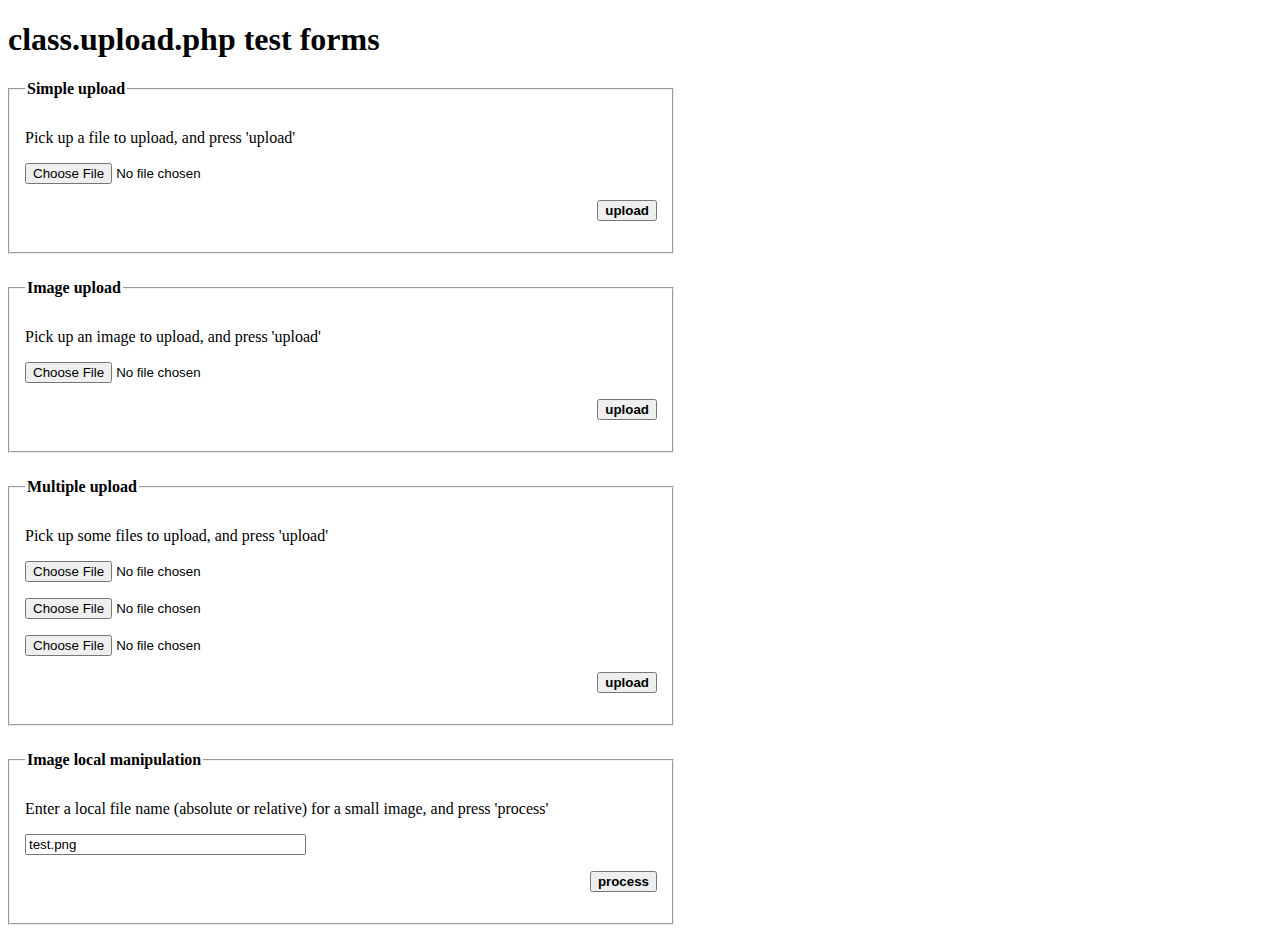
<file: old/class.upload/index.html>
<!DOCTYPE html PUBLIC "-//W3C//DTD XHTML 1.0 Transitional//EN" "http://www.w3.org/TR/xhtml1/DTD/xhtml1-transitional.dtd">
<html xmlns="http://www.w3.org/1999/xhtml">

<head>
    <title>class.upload.php test forms</title>

    <style>
        fieldset {
            width: 50%;
            margin: 15px 0px 25px 0px;
            padding: 15px;
        }
        legend {
            font-weight: bold;
        }
        .button {
            text-align: right;
        }
        .button input {
            font-weight: bold;
        }

    </style>

</head>

<body>

    <h1>class.upload.php test forms</h1>

    <fieldset>
        <legend>Simple upload</legend>
        <p>Pick up a file to upload, and press 'upload' </p>
        <form name="form1" enctype="multipart/form-data" method="post" action="upload.php" />
            <p><input type="file" size="32" name="my_field" value="" /></p>
            <p class="button"><input type="hidden" name="action" value="simple" />
            <input type="submit" name="Submit" value="upload" /></p>
        </form>
    </fieldset>

    <fieldset>
        <legend>Image upload</legend>
        <p>Pick up an image to upload, and press 'upload' </p>
        <form name="form2" enctype="multipart/form-data" method="post" action="upload.php" />
            <p><input type="file" size="32" name="my_field" value="" /></p>
            <p class="button"><input type="hidden" name="action" value="image" />
            <input type="submit" name="Submit" value="upload" /></p>
        </form>
    </fieldset>

    <fieldset>
        <legend>Multiple upload</legend>
        <p>Pick up some files to upload, and press 'upload' </p>
        <form name="form3" enctype="multipart/form-data" method="post" action="upload.php">
            <p><input type="file" size="32" name="my_field[]" value="" /></p>
            <p><input type="file" size="32" name="my_field[]" value="" /></p>
            <p><input type="file" size="32" name="my_field[]" value="" /></p>
            <p class="button"><input type="hidden" name="action" value="multiple" />
            <input type="submit" name="Submit" value="upload" /></p>
        </form>
    </fieldset>

    <fieldset>
        <legend>Image local manipulation</legend>
        <p>Enter a local file name (absolute or relative) for a small image, and press 'process' </p>
        <form name="form4" enctype="multipart/form-data" method="post" action="upload.php" />
            <p><input type="text" size="32" name="my_field" value="test.png" /></p>
            <p class="button"><input type="hidden" name="action" value="local" />
            <input type="submit" name="Submit" value="process" /></p>
        </form>
    </fieldset>


</body>

</html>
</file>
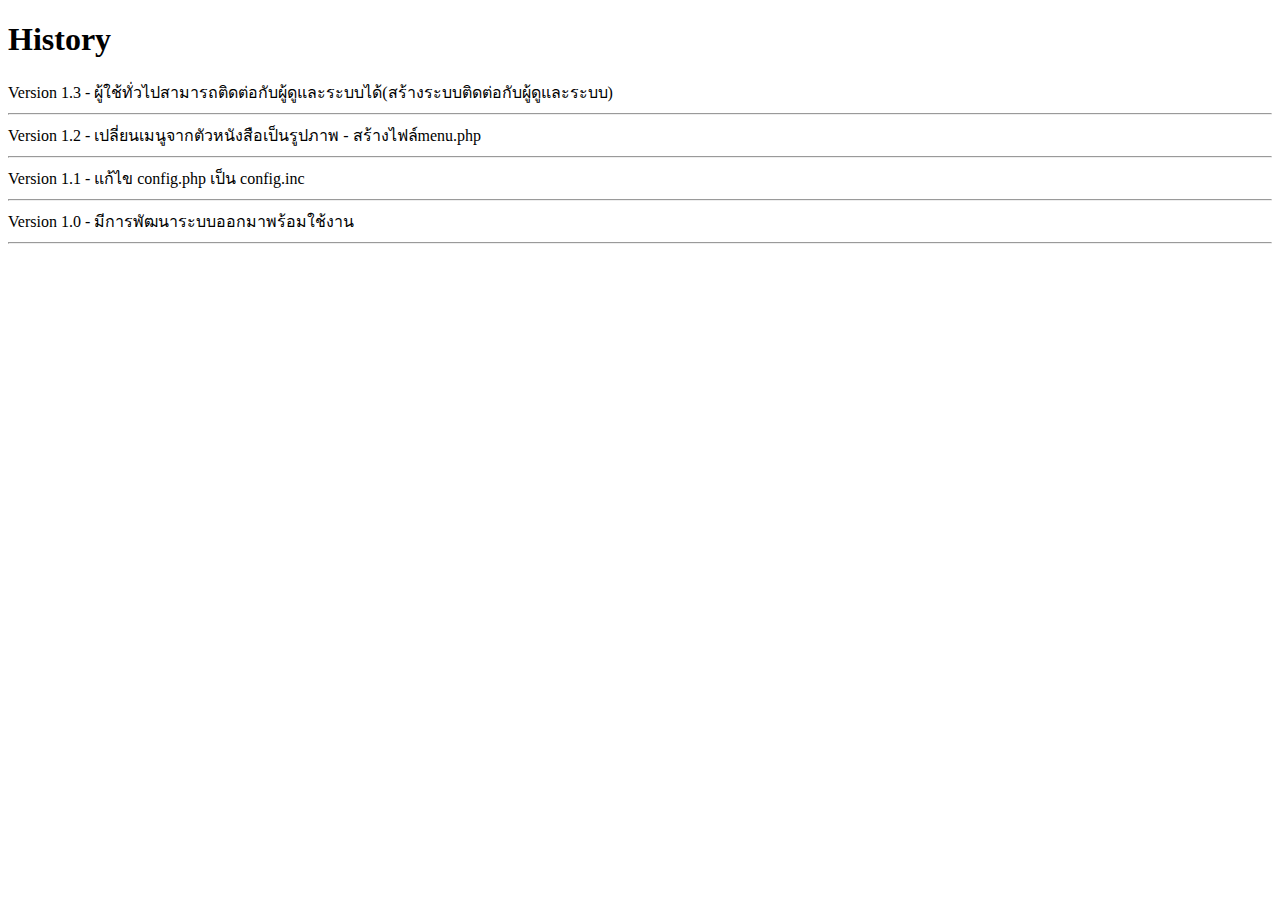
<file: whatnew.htm>
﻿<!DOCTYPE HTML>
<head>
	<meta http-equiv="content-type" content="text/html" />
	<meta name="author" content="Boomer" />

	<title>What New</title>
</head>

<body>
<h1>History</h1>

Version 1.3
    - ผู้ใช้ทั่วไปสามารถติดต่อกับผู้ดูและระบบได้(สร้างระบบติดต่อกับผู้ดูและระบบ)
<hr />

Version 1.2
    - เปลี่ยนเมนูจากตัวหนังสือเป็นรูปภาพ
    - สร้างไฟล์menu.php
<hr />


Version 1.1
    - แก้ไข config.php เป็น config.inc
<hr />

Version 1.0
   - มีการพัฒนาระบบออกมาพร้อมใช้งาน
<hr />

</body>
</html>
</file>
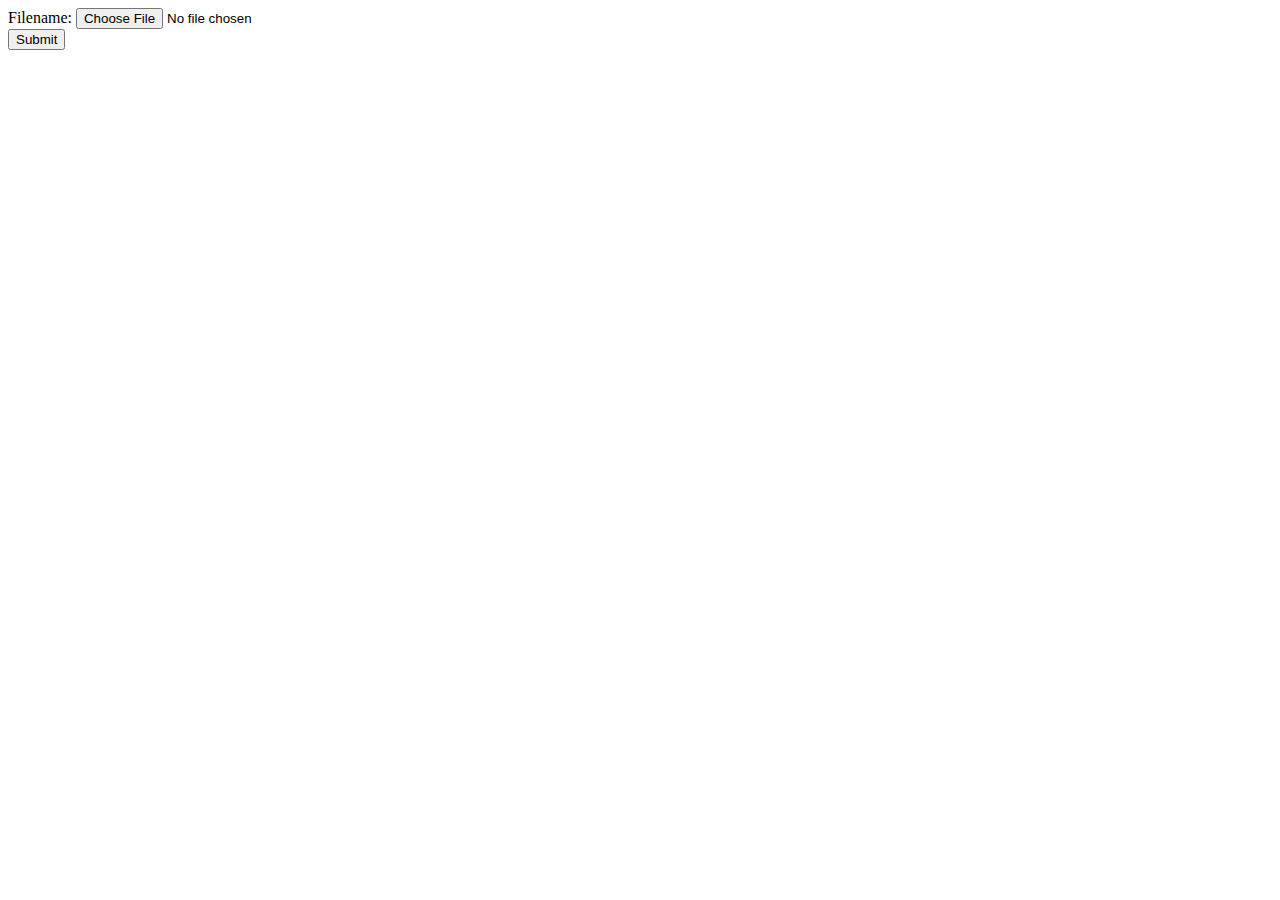
<file: old/upfile.html>
<!DOCTYPE HTML>
<head>
	<meta http-equiv="content-type" content="text/html" />
	<meta name="author" content="Boomer" />

	<title>Untitled 4</title>
</head>

<body>

<html>
<body>

<form action="in.php" method="post" enctype="multipart/form-data">
<label for="file">Filename:</label>
<input type="file" name="fileUpload" id="file"><br>
<input type="submit" name="submit" value="Submit">
</form>

</body>
</html>

</body>
</html>
</file>
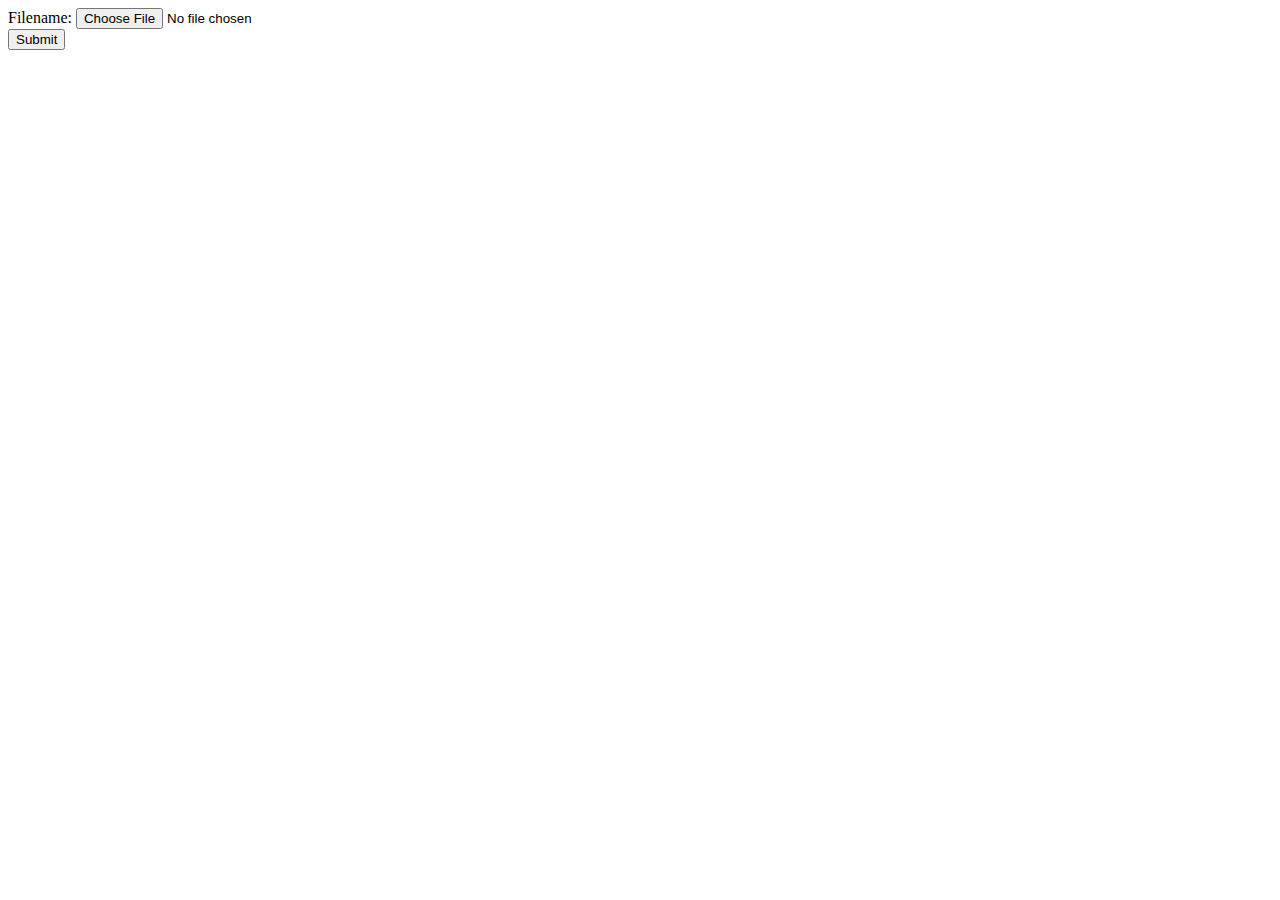
<file: old/upload.html>
<html>
<body>

<form action="upload_file.php" method="post"
enctype="multipart/form-data">
<label for="file">Filename:</label>
<input type="file" name="file" id="file"><br>
<input type="submit" name="submit" value="Submit">
</form>

</body>
</html>
</file>
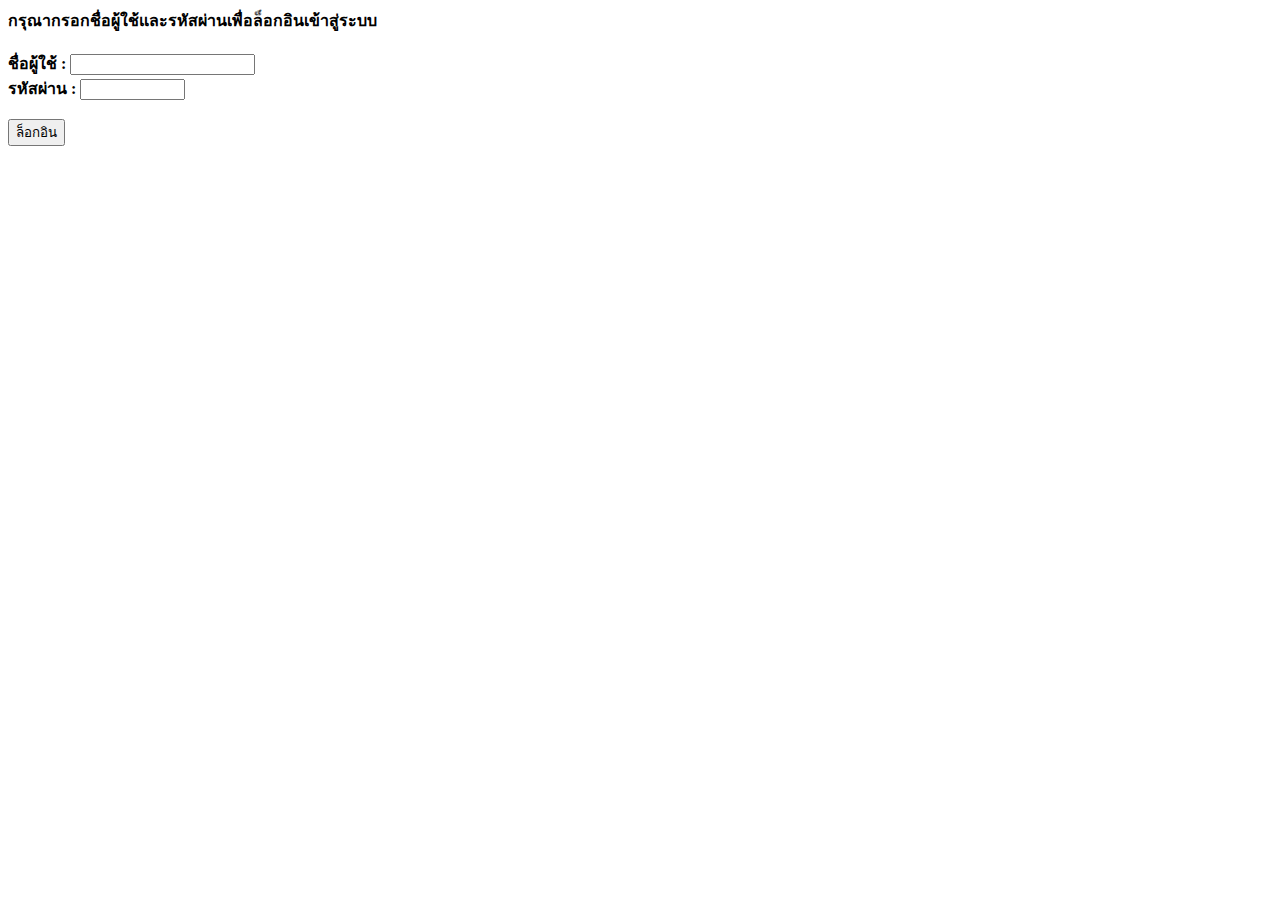
<file: old/member1/login.html>
<html>
<head><title>ทดสอบการล็อกอินเข้าสู่ระบบ</title>
<meta http-equiv=Content-Type content="text/html; charset=utf-8"/>
<meta http-equiv=Content-Type content="text/html; charset=utf-874"/> 
<meta http-equiv="Content-language" content="th" /> 
</head>
<body>
<form action="checkpermission2.php" method="post">
<b>กรุณากรอกชื่อผู้ใช้และรหัสผ่านเพื่อล็อกอินเข้าสู่ระบบ</b><br><br>
<b>ชื่อผู้ใช้ : </b><input type="text" name="user" size="20" maxlength="20"><br>
<b>รหัสผ่าน : </b><input type="password" name="pass" size="10" maxlength="10"><br><br>
<input type="submit" value="ล็อกอิน">
</form>
</body>
</html>
</file>
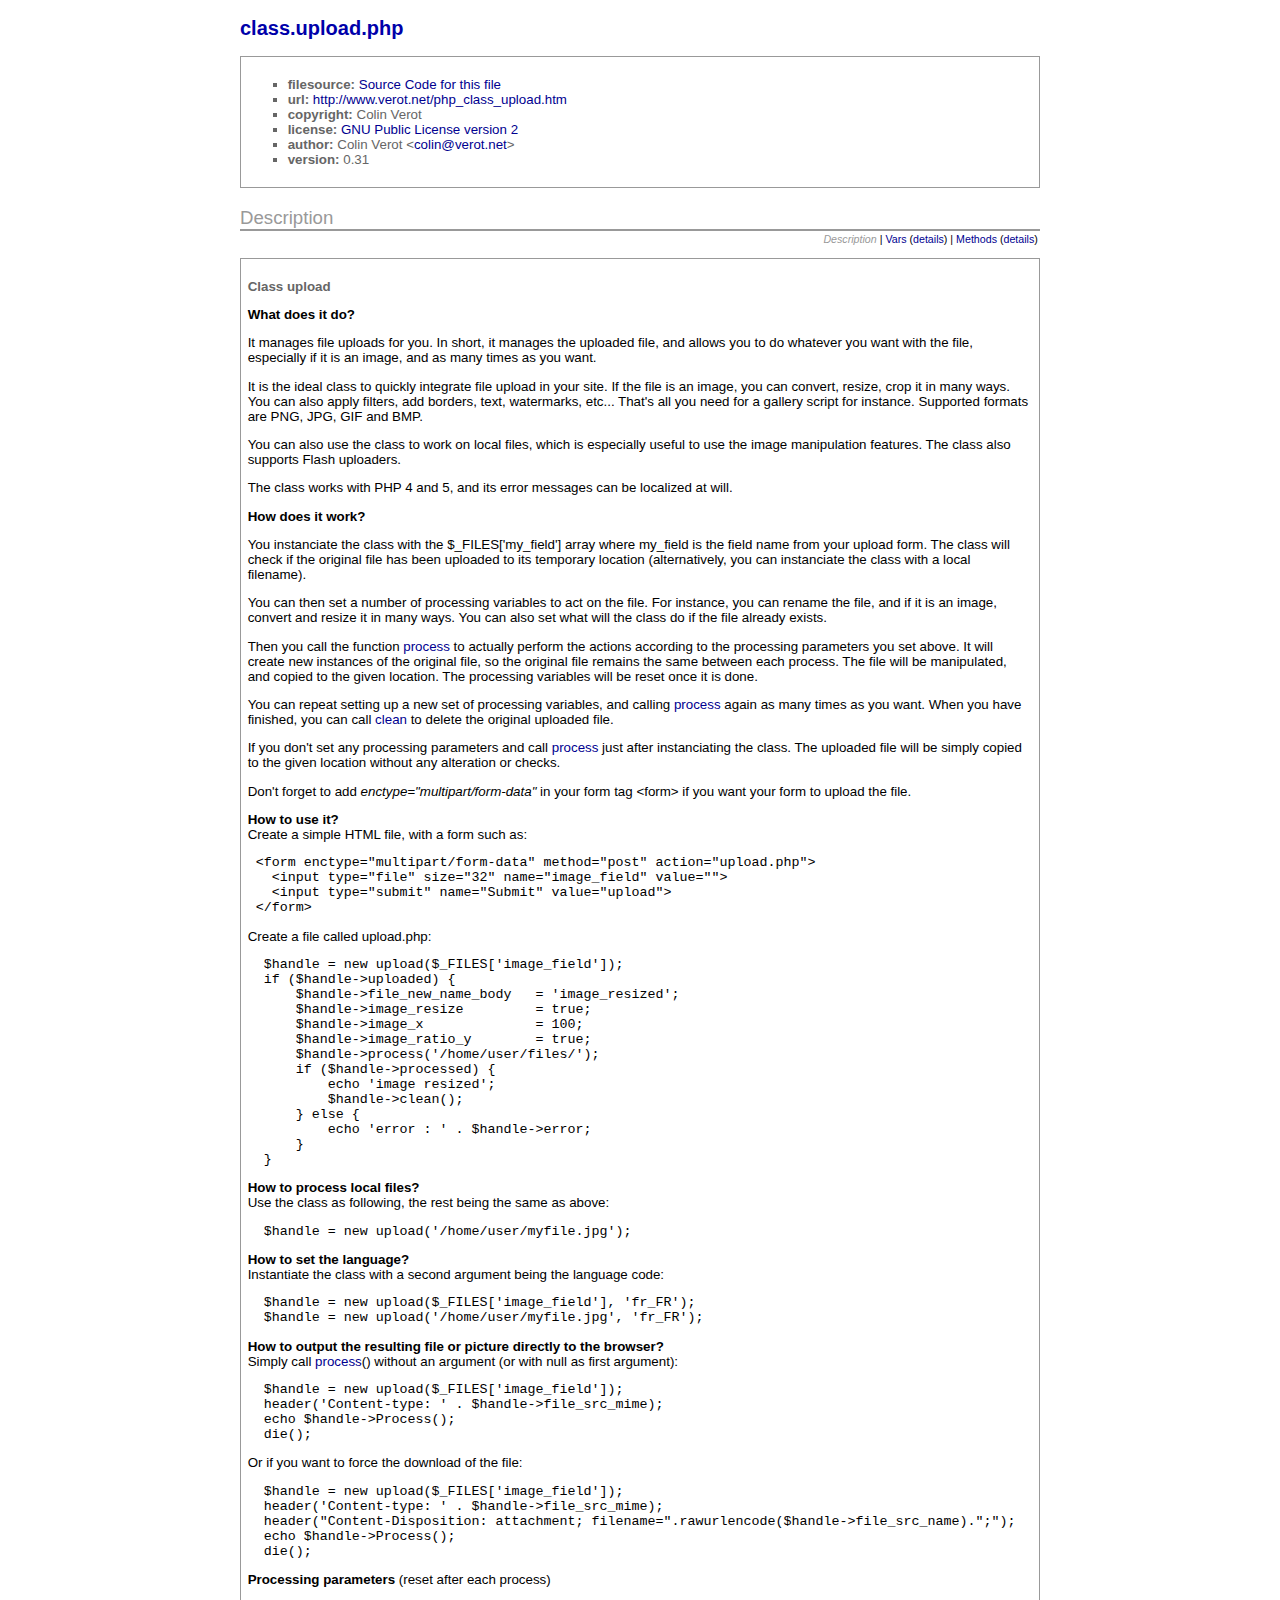
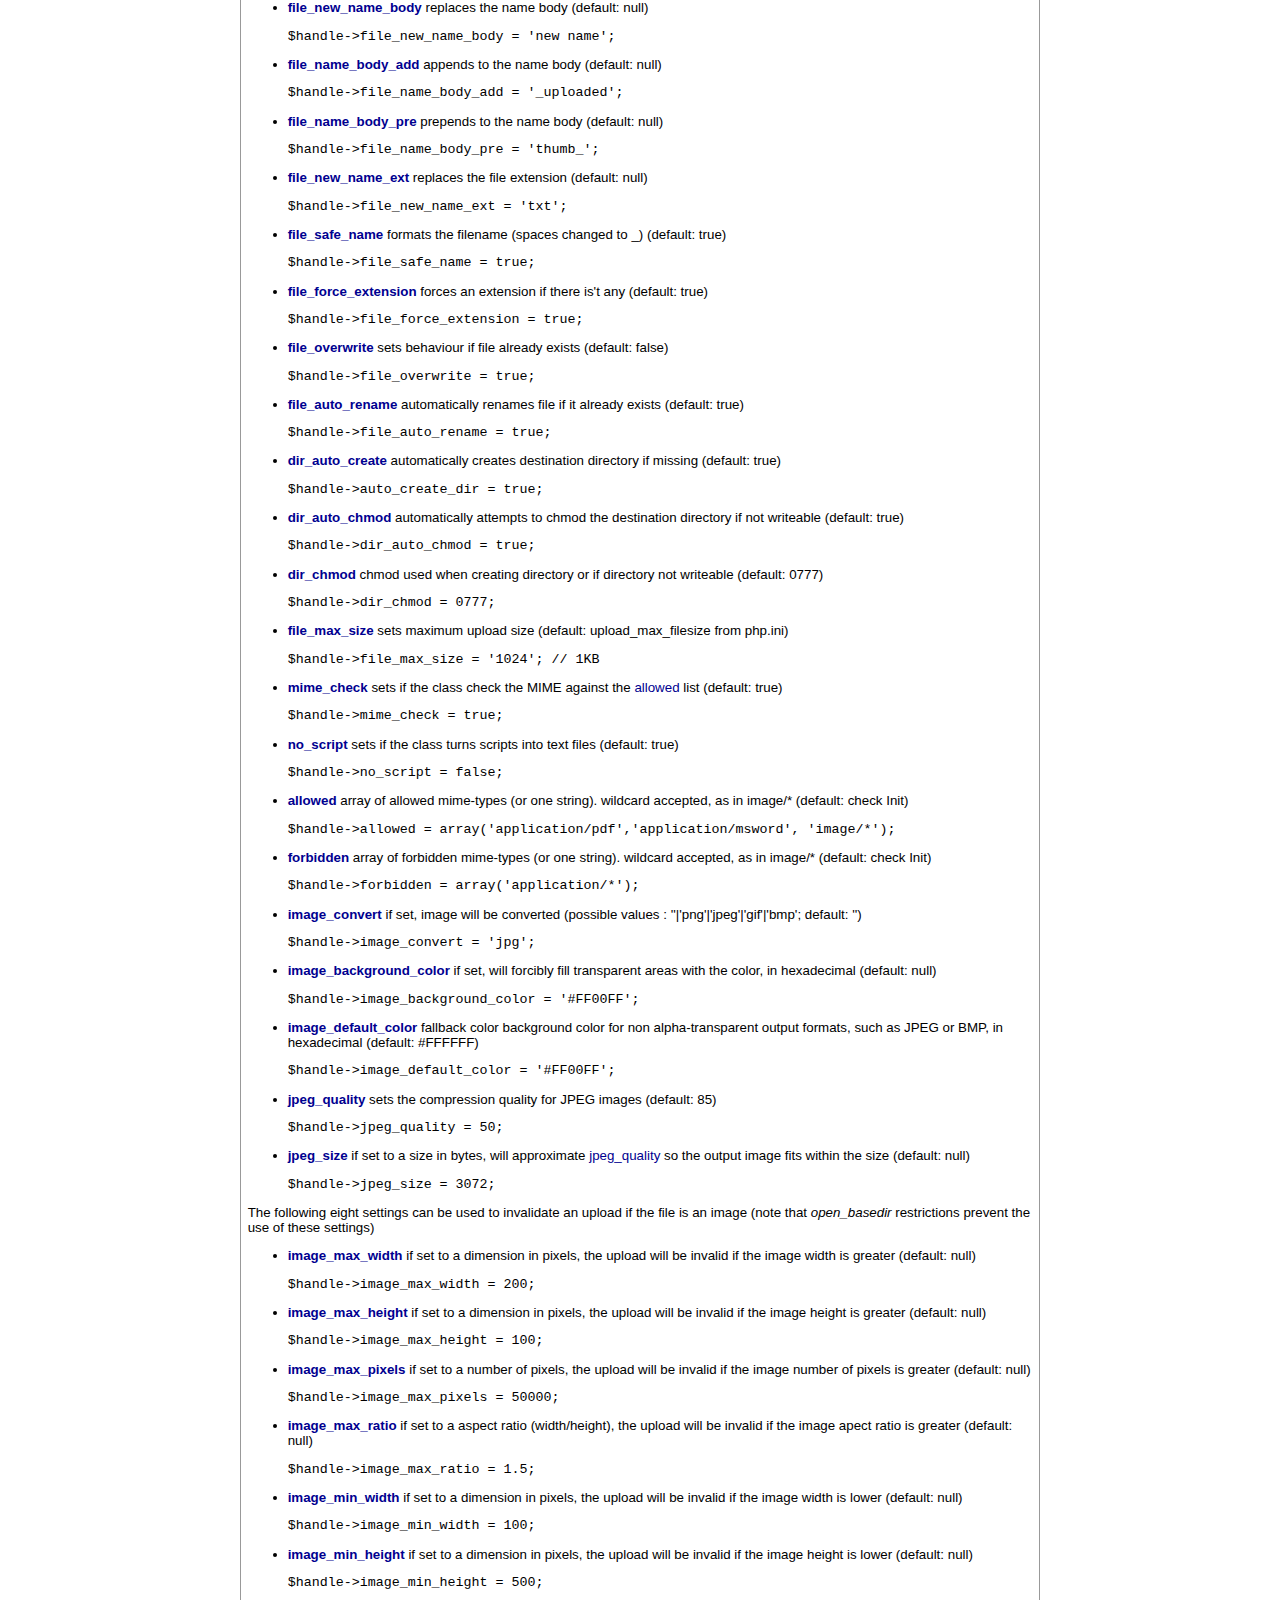
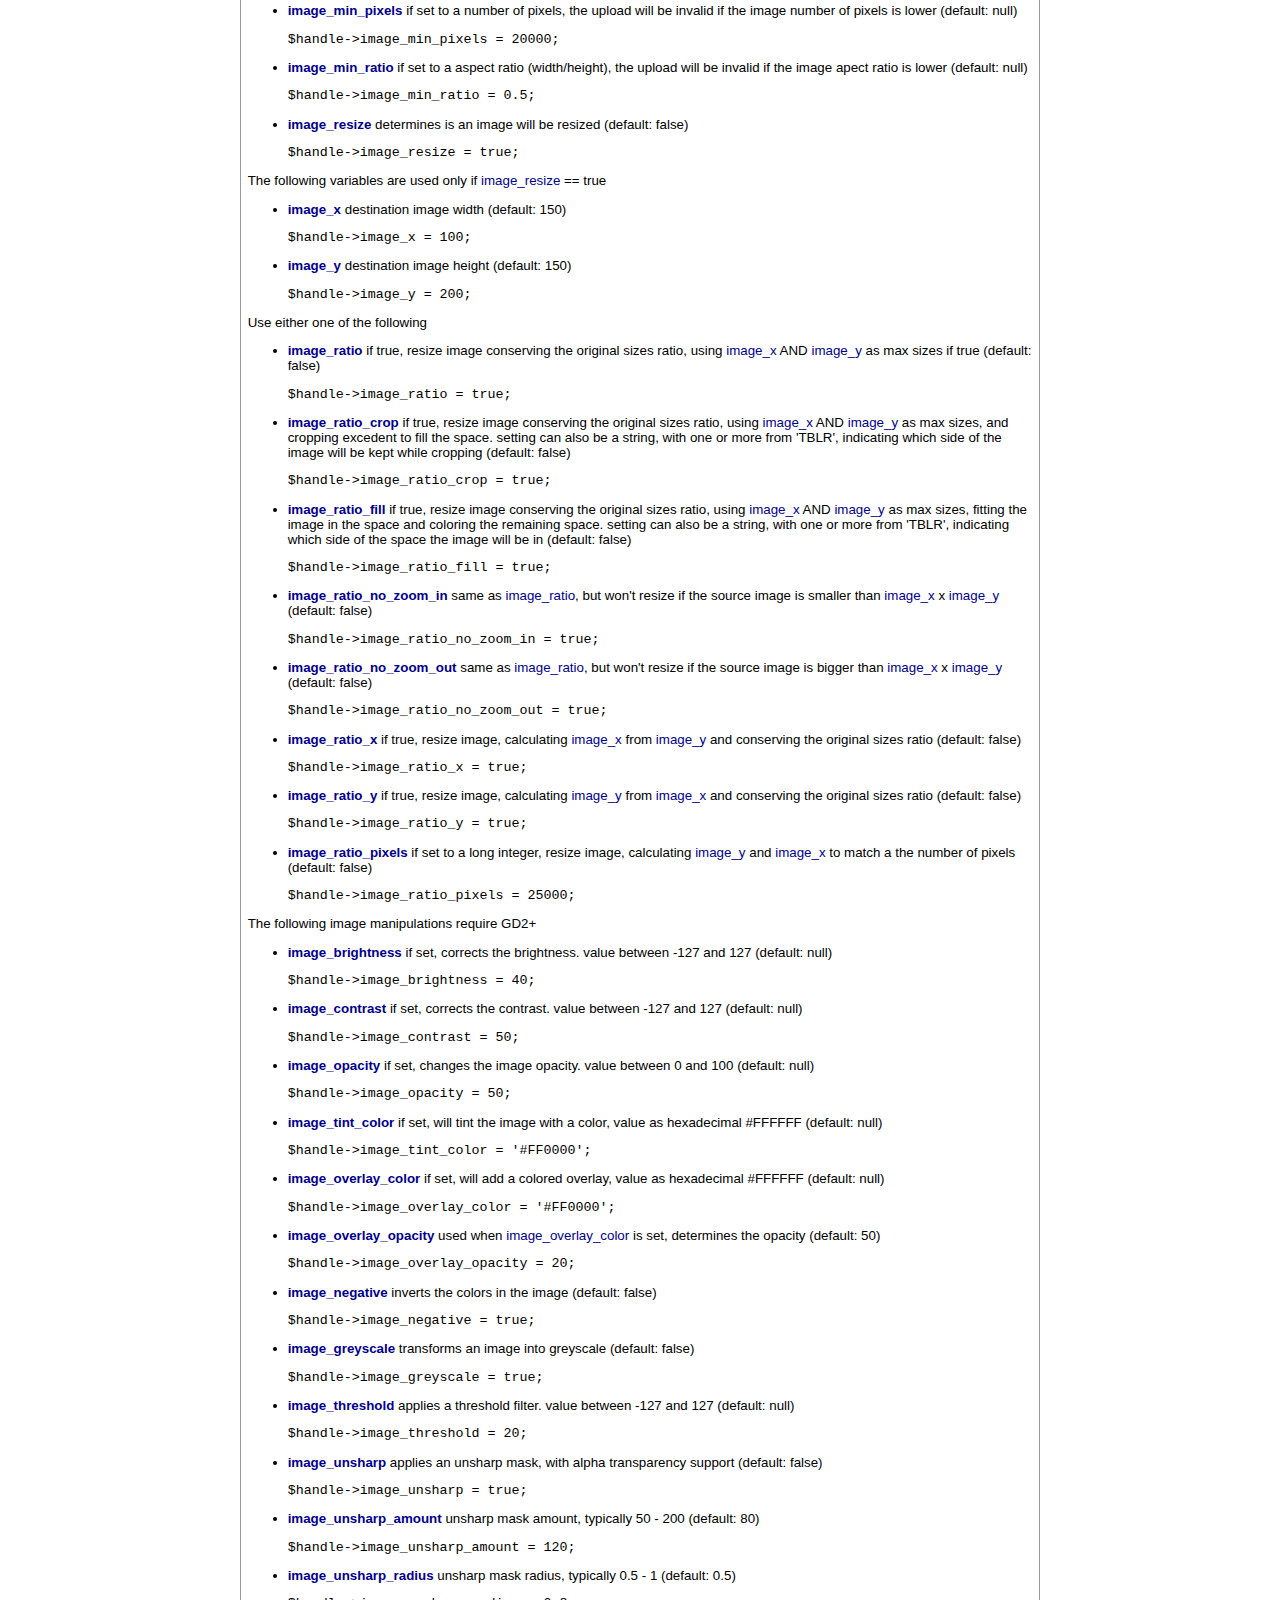
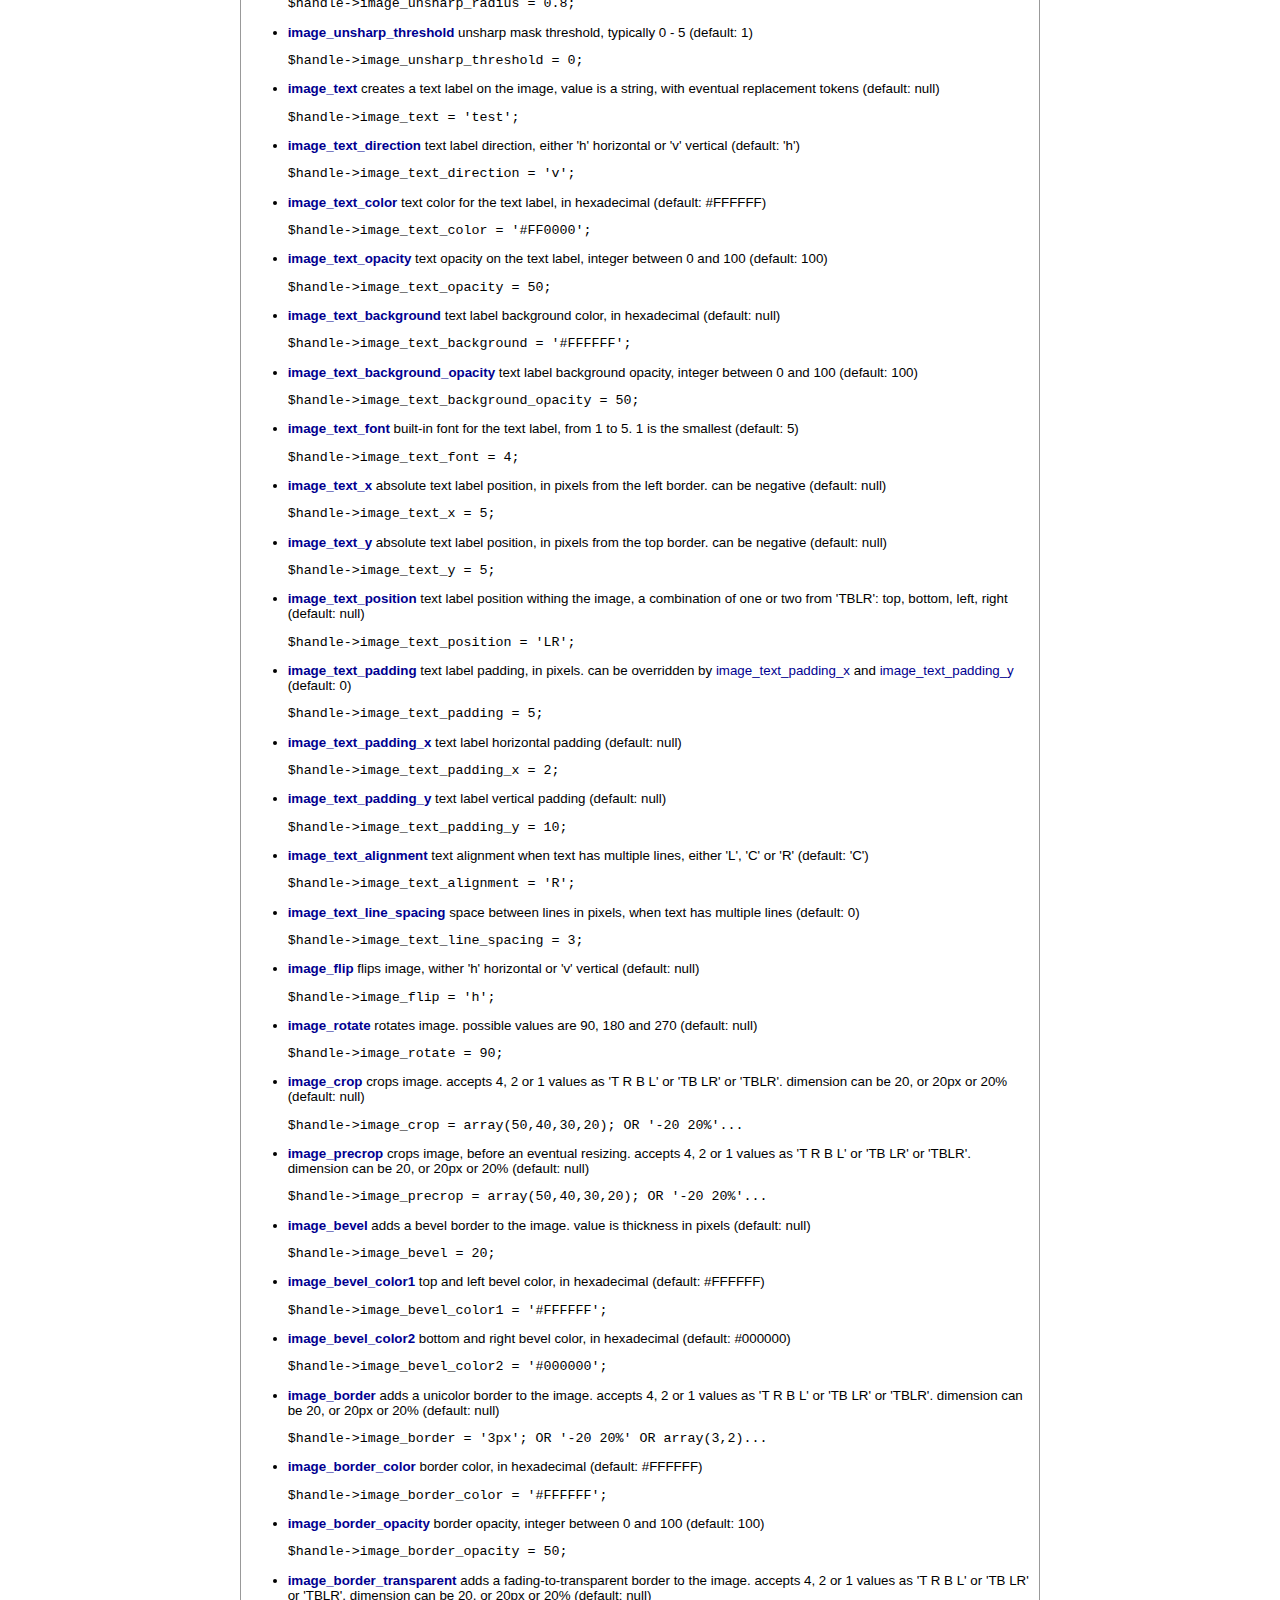
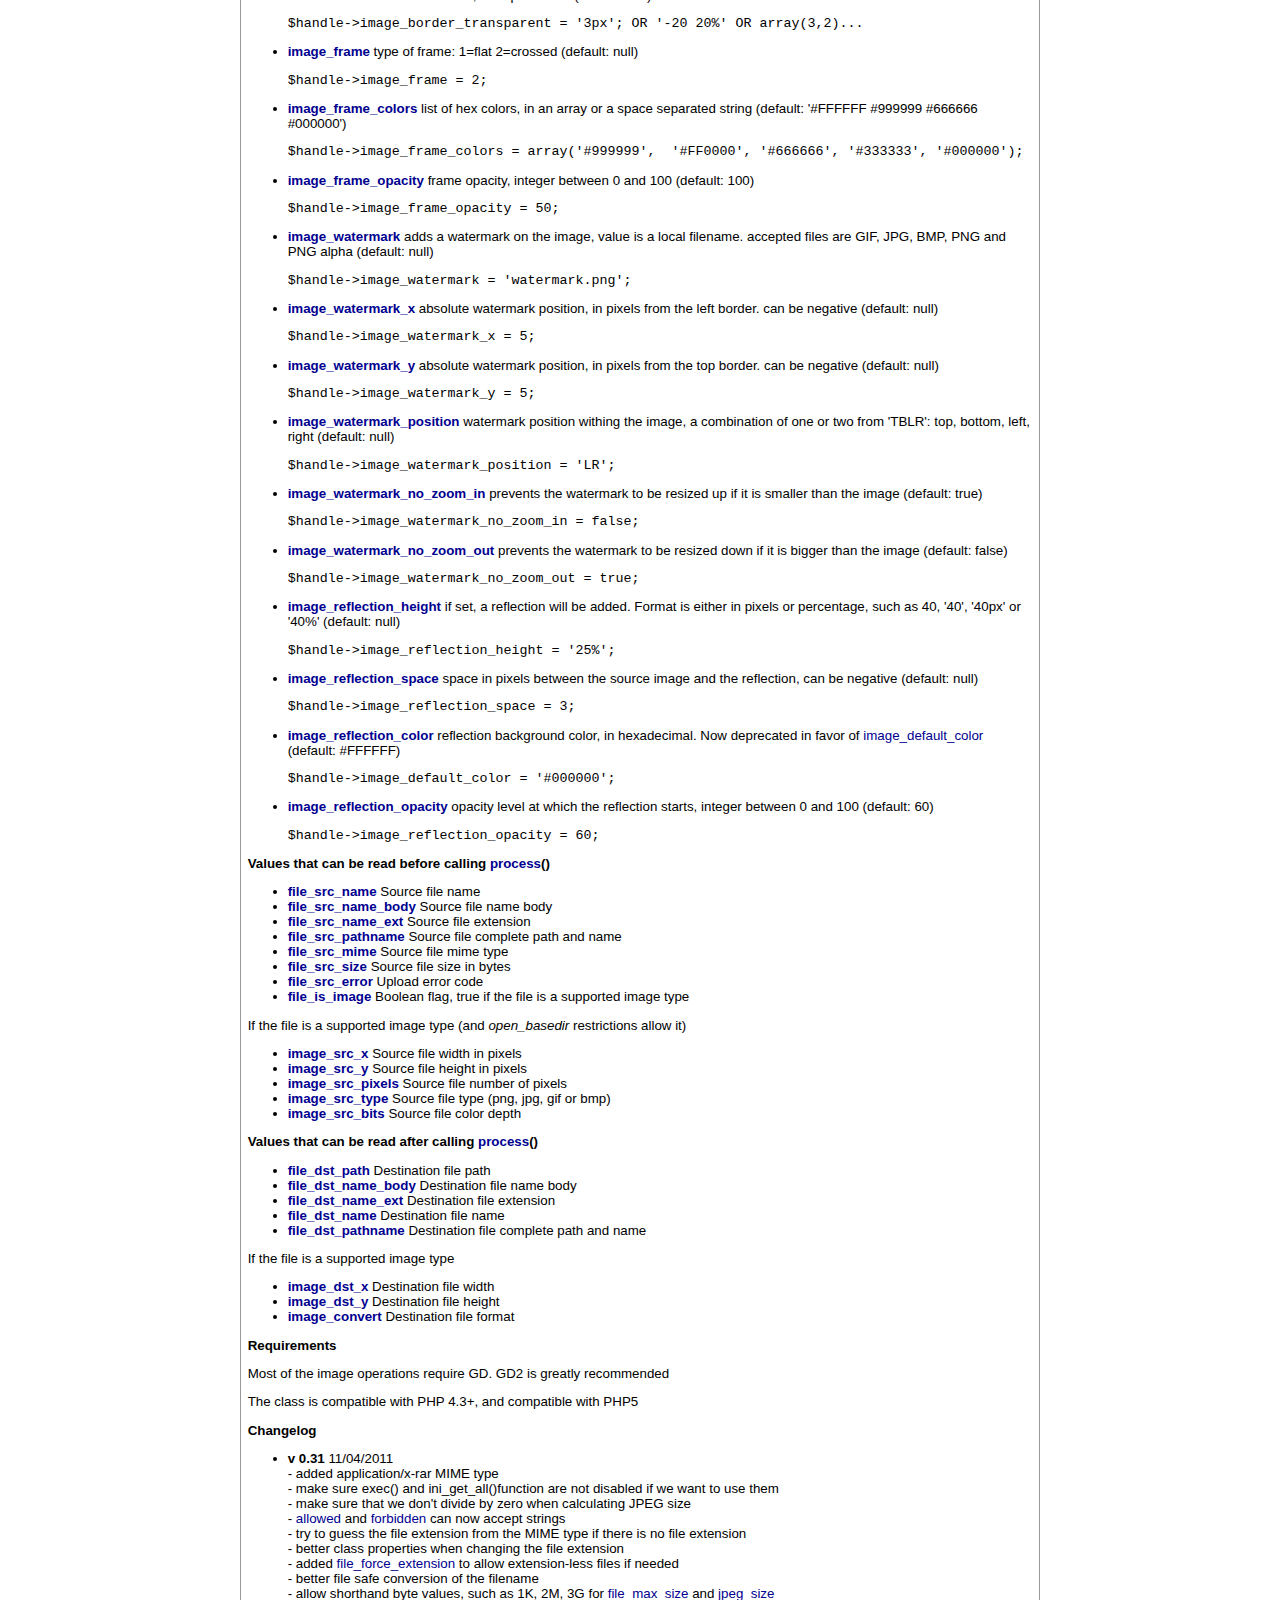
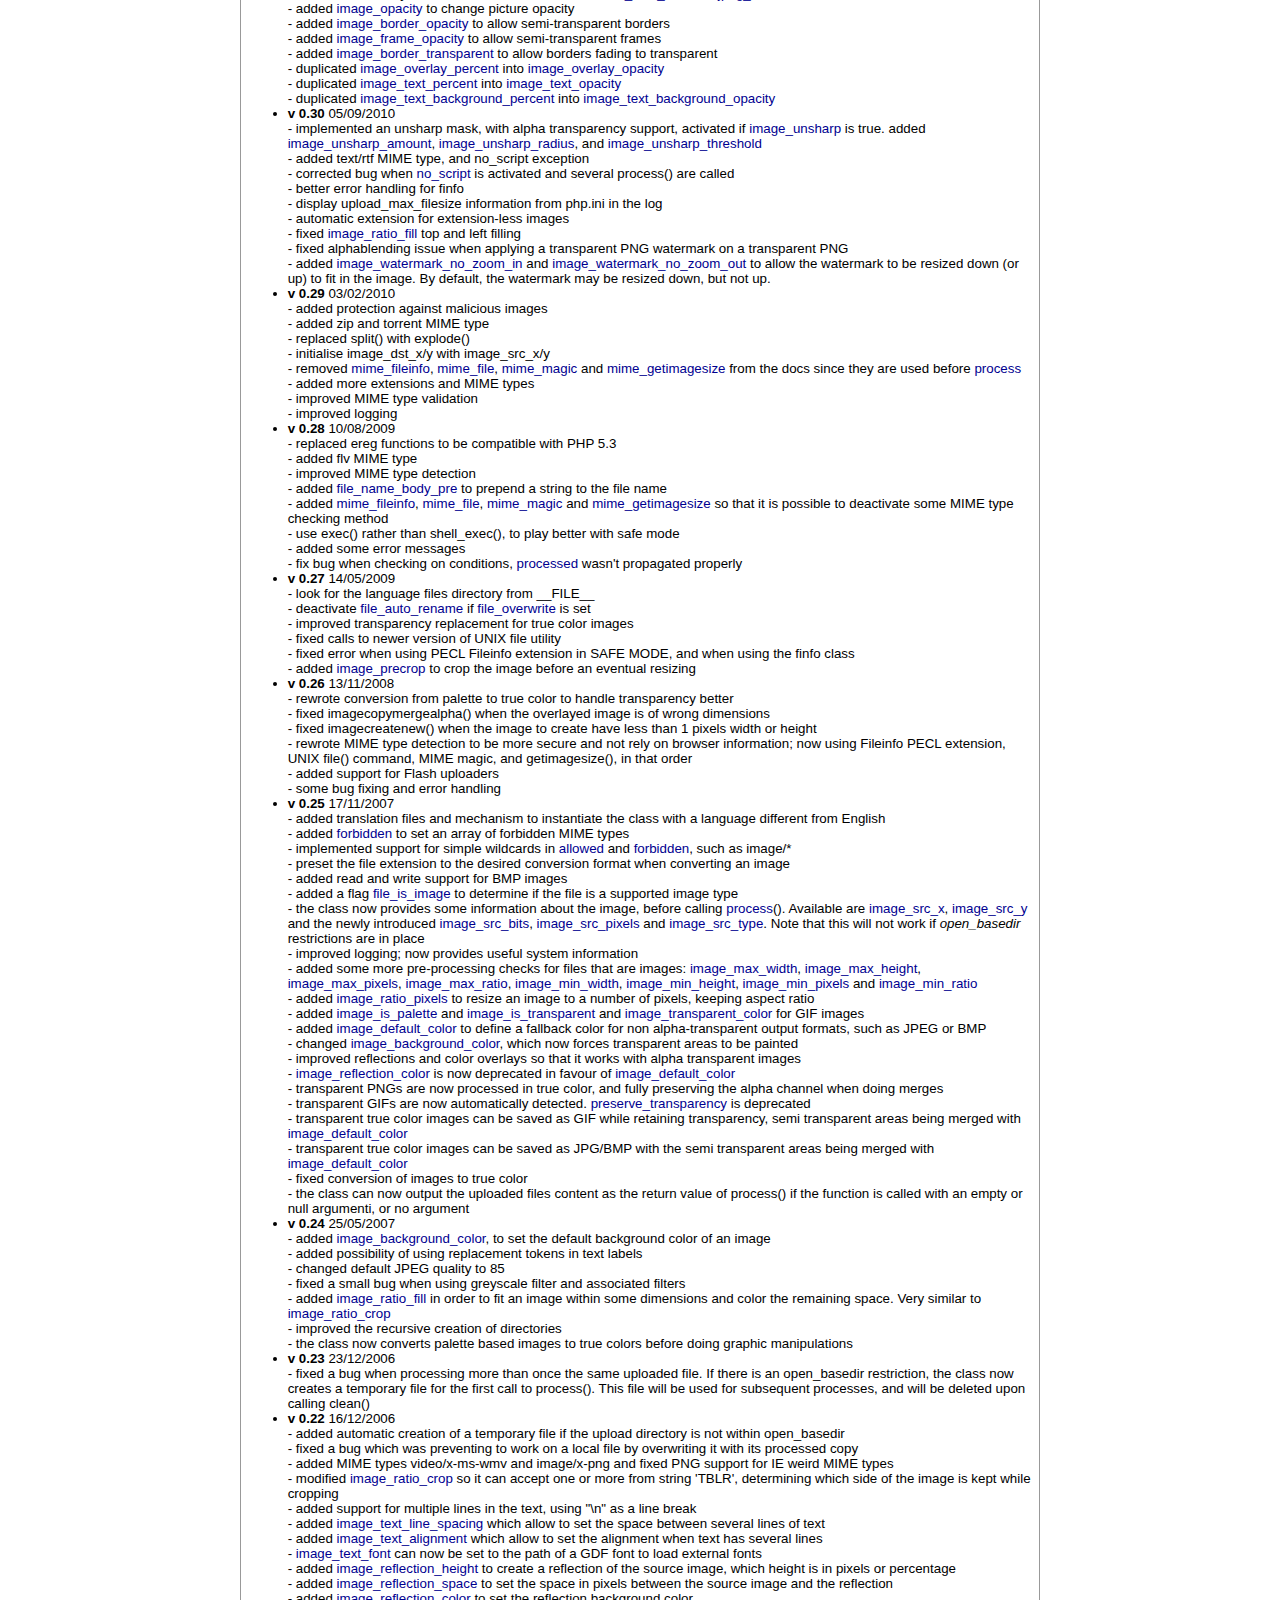
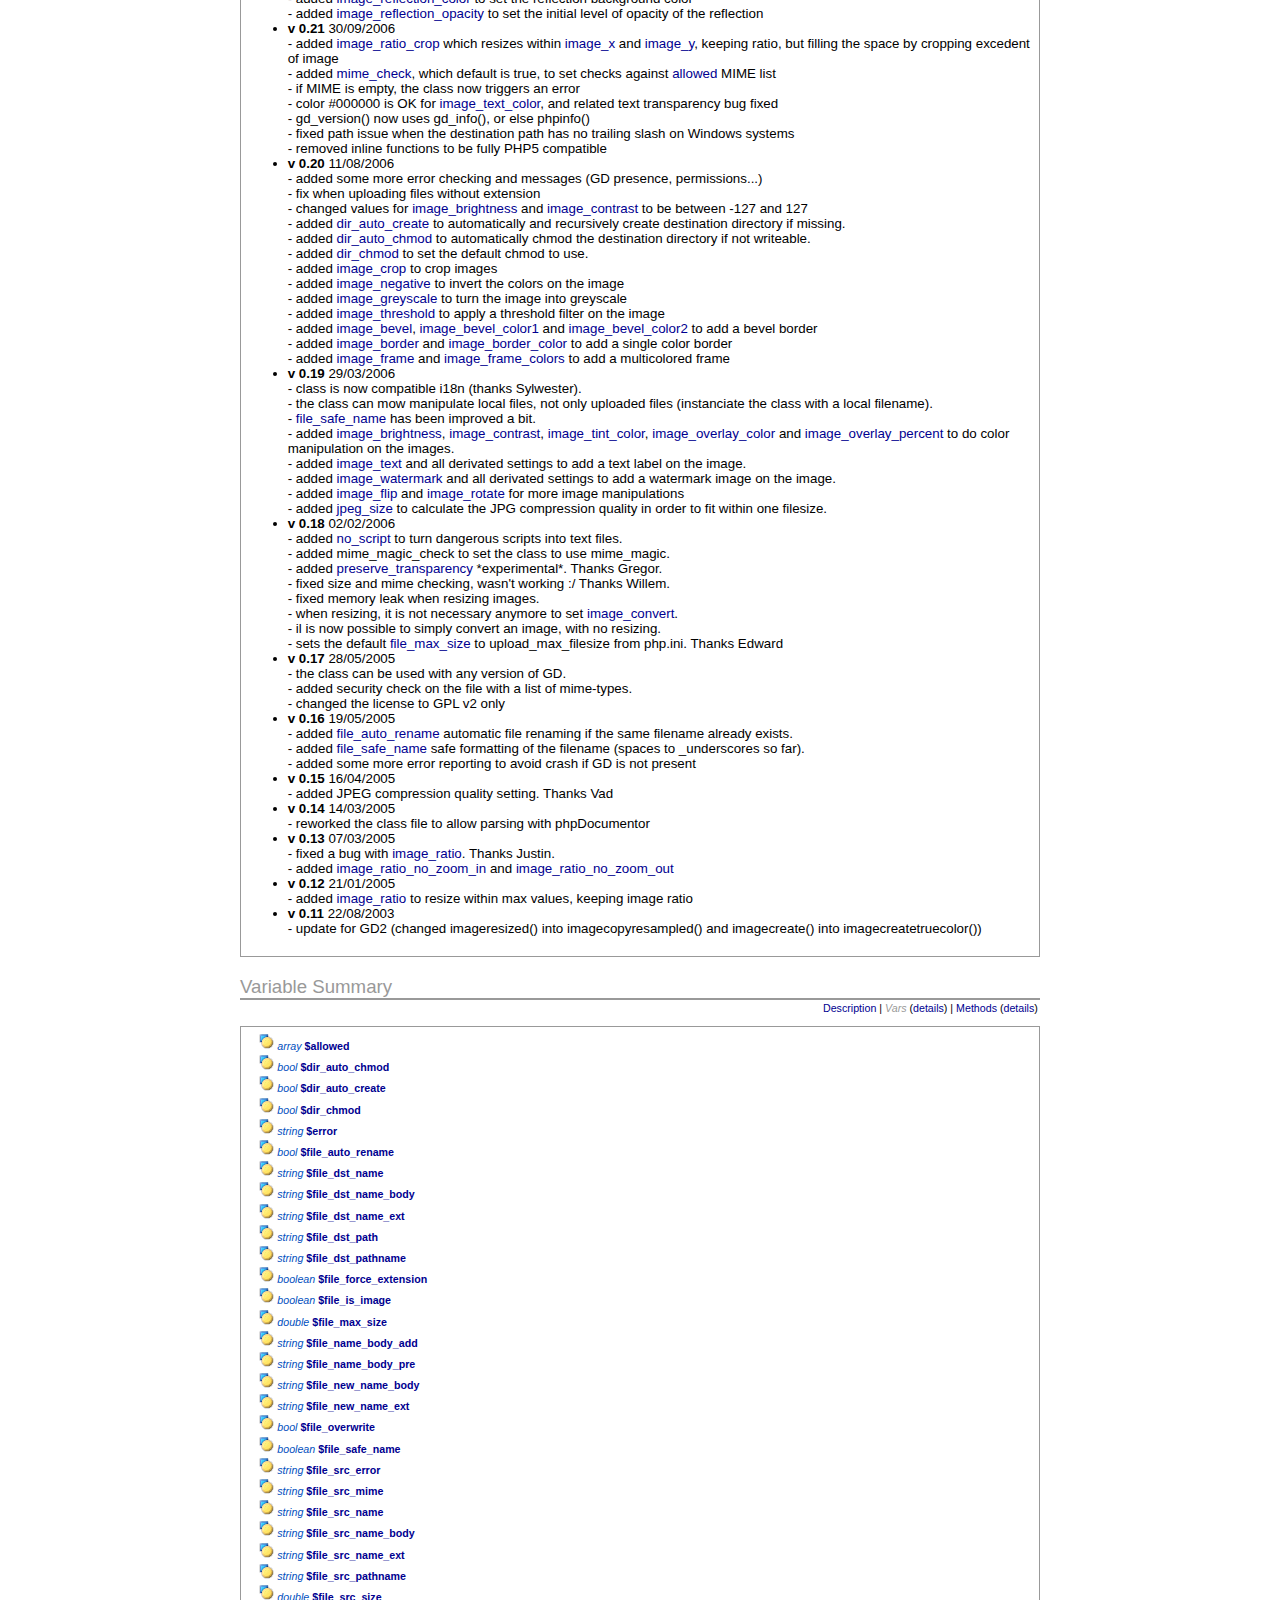
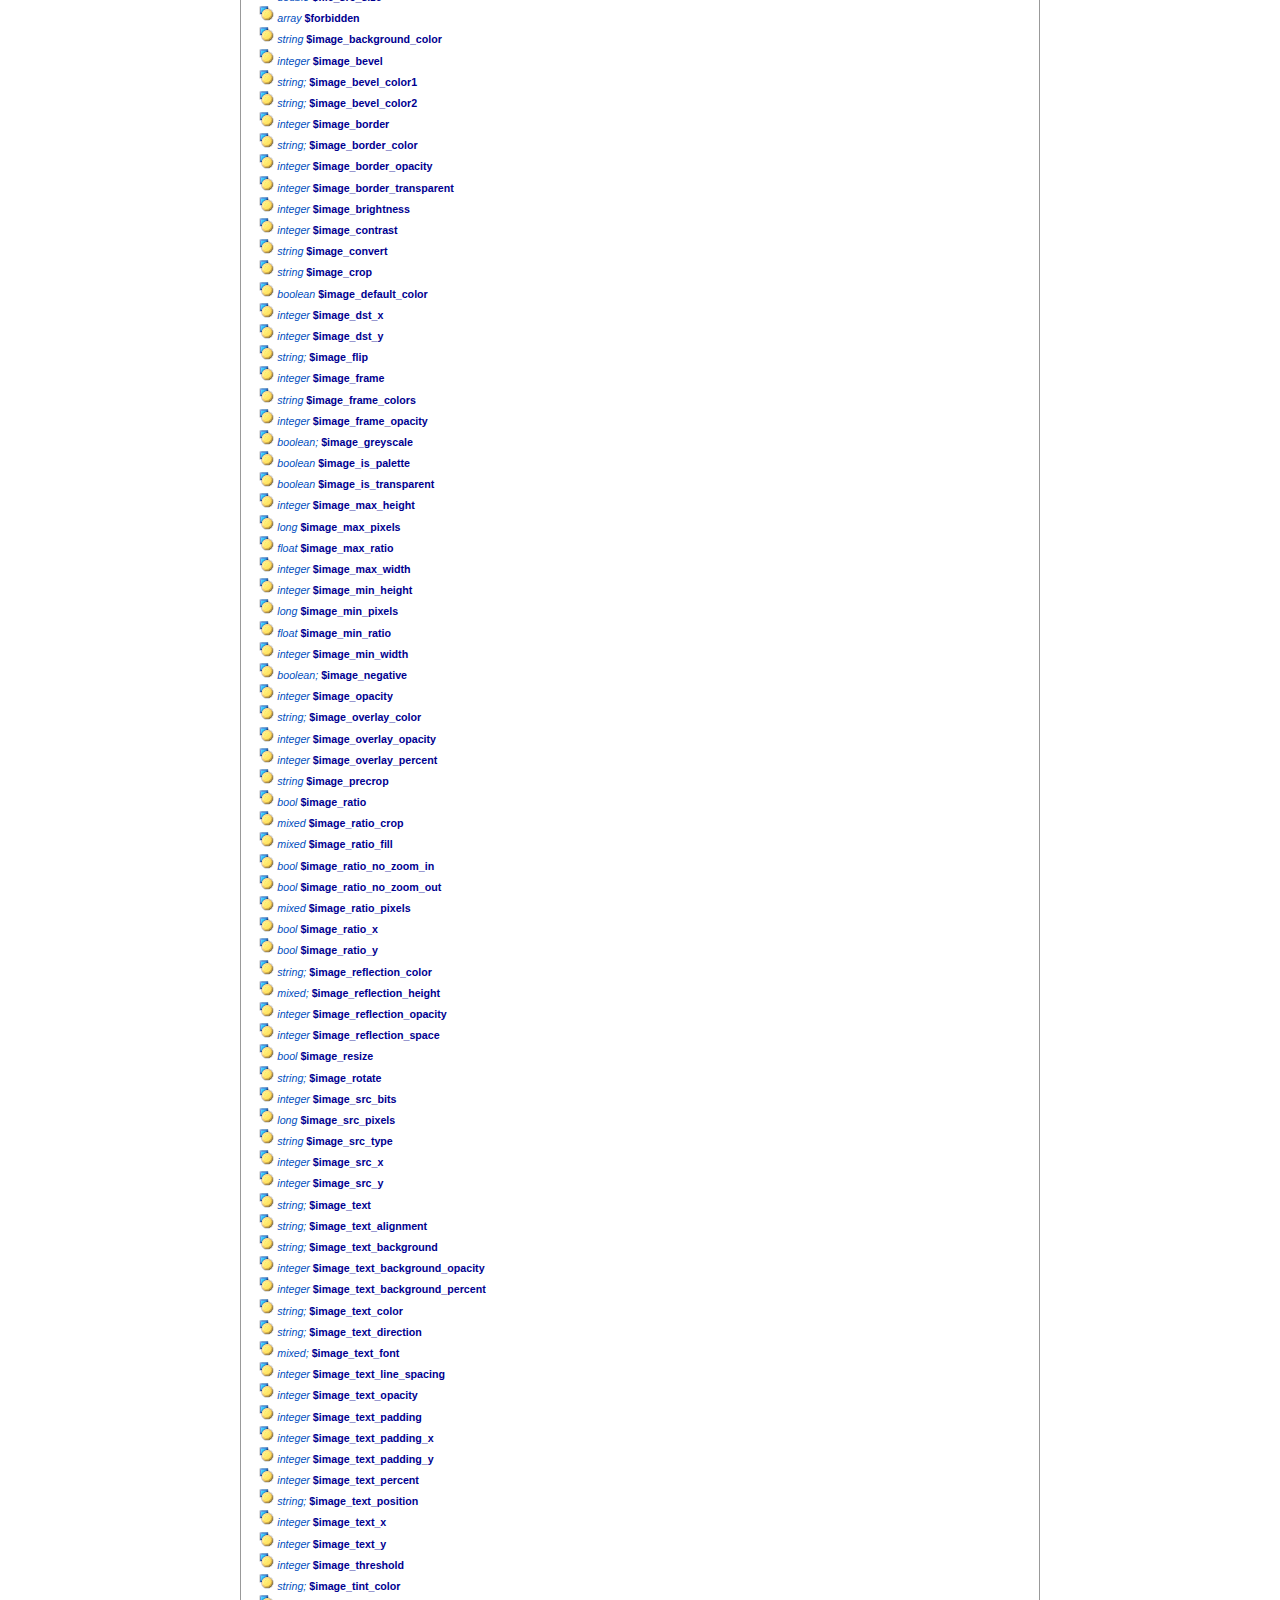
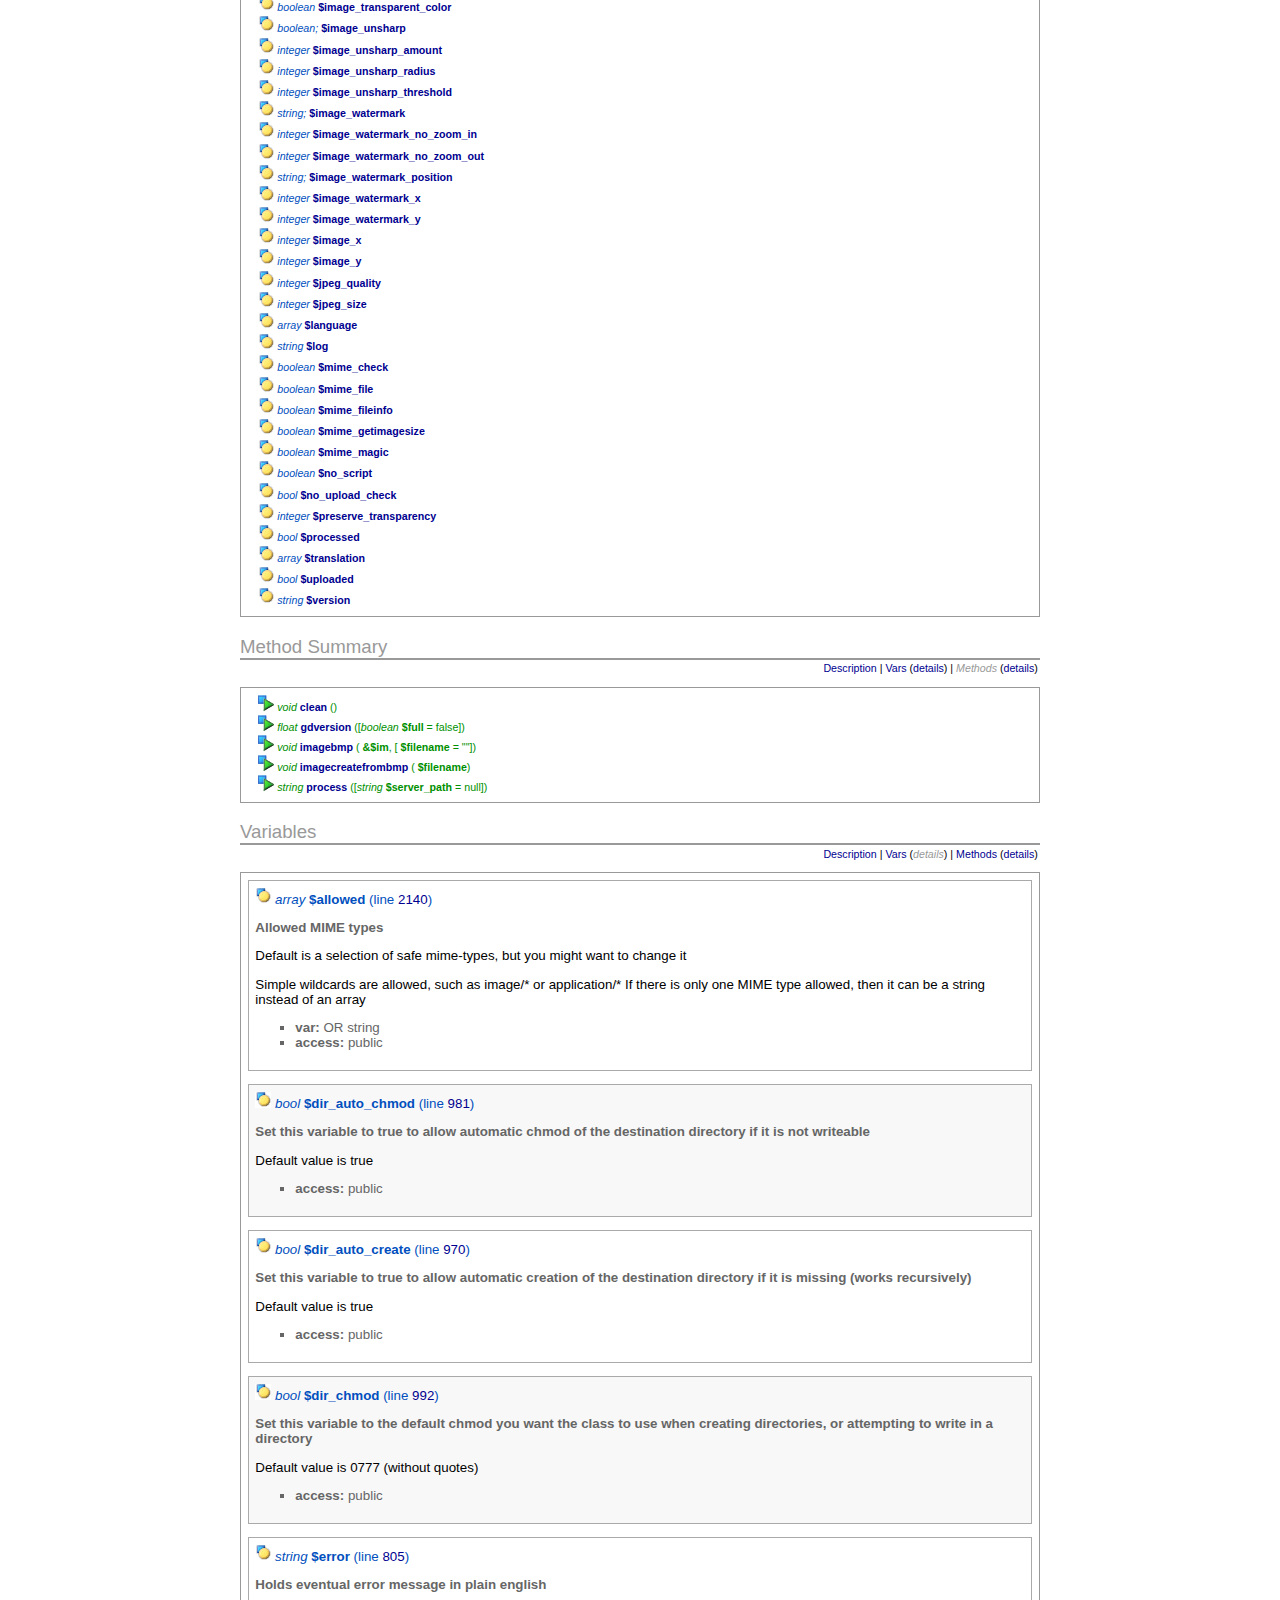
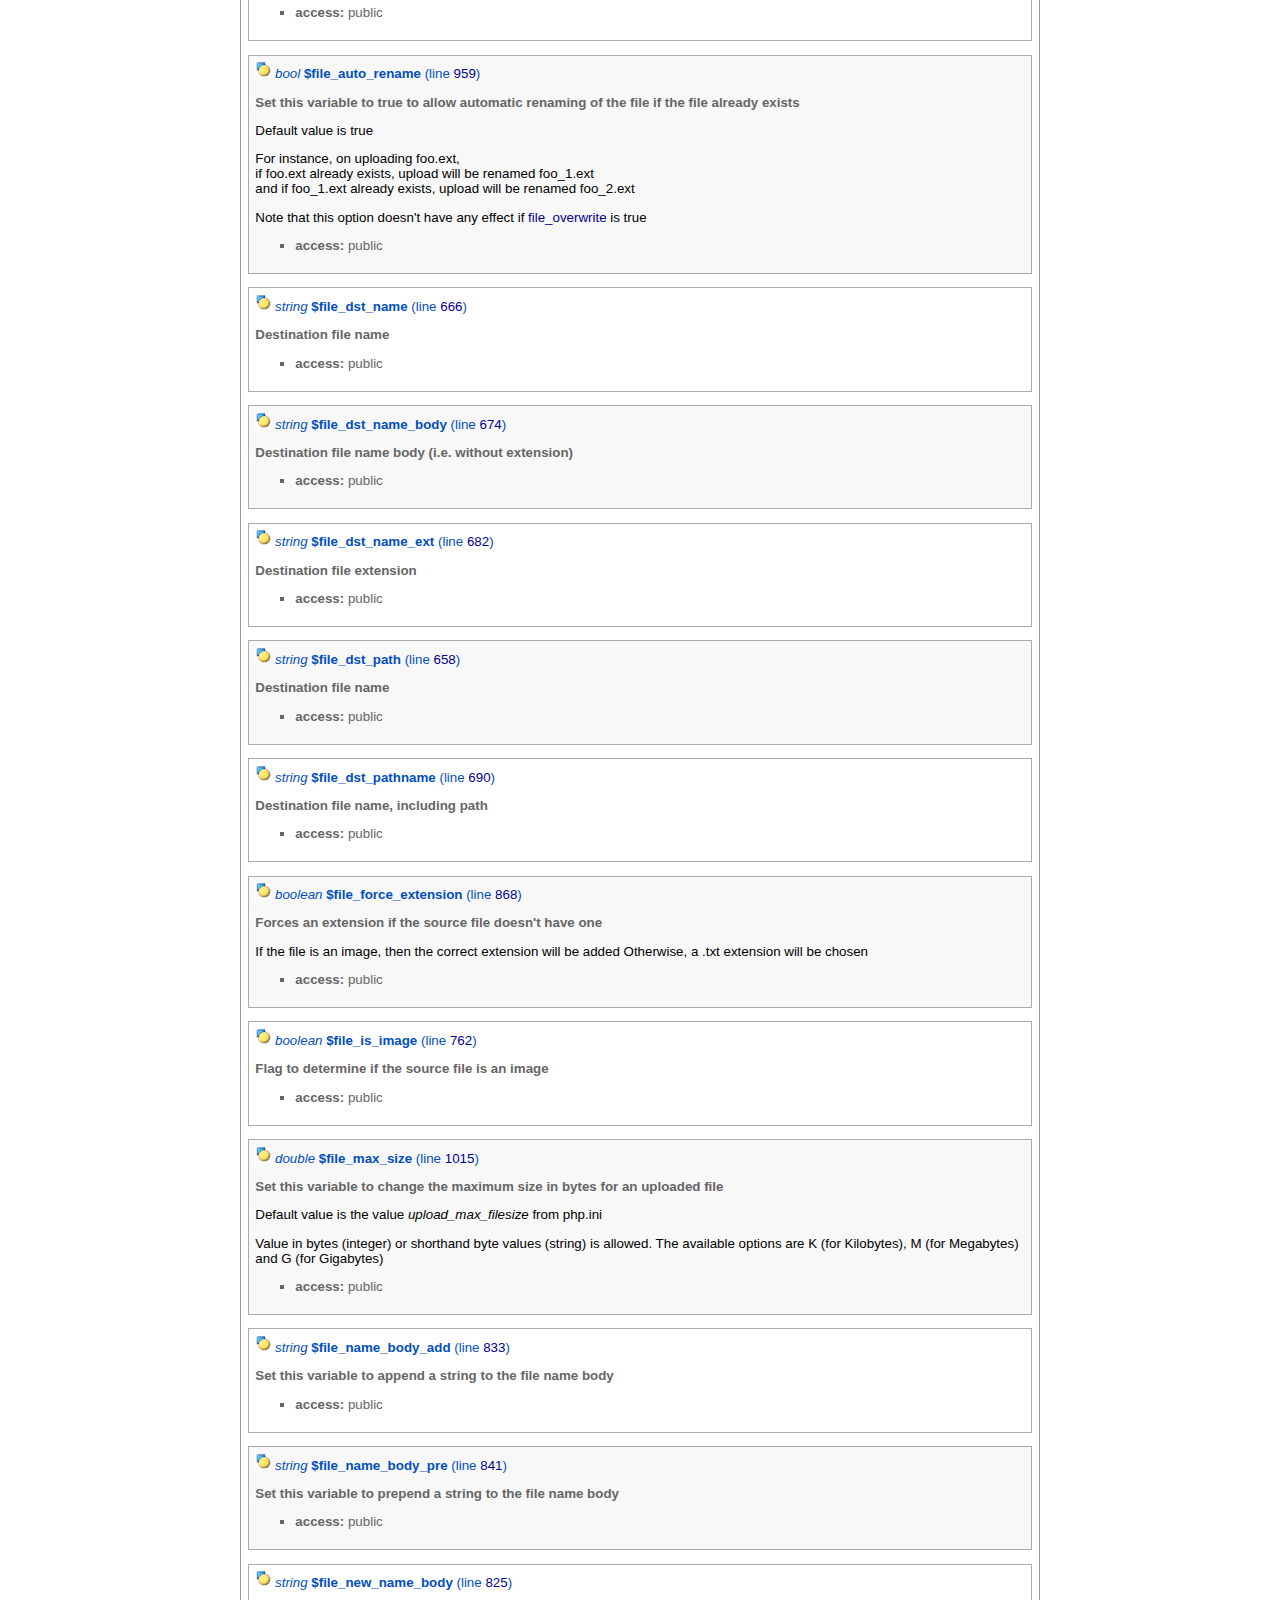
<file: old/class.upload/sources/class.upload.html>
<?xml version="1.0" encoding="iso-8859-1"?>
<!DOCTYPE html PUBLIC "-//W3C//DTD XHTML 1.0 Transitional//EN" "http://www.w3.org/TR/xhtml1/DTD/xhtml1-transitional.dtd">
  <html xmlns="http://www.w3.org/1999/xhtml">
        <head>
            <!-- template designed by Marco Von Ballmoos -->
            <title>Docs For Class upload</title>
            <link rel="stylesheet" href="phpdoc/stylesheet.css" />
            <meta http-equiv='Content-Type' content='text/html; charset=iso-8859-1'/>
        </head>
        <body>
            <div class="page-body">

<h2 class="class-name">class.upload.php</h2>

<div class="info-box">
    <div class="info-box-body">
        <!-- ========== Info from phpDoc block ========= -->
    <ul class="tags">
                <li><span class="field">filesource:</span> <a href="class.upload.php.html">Source Code for this file</a></li>
                <li><span class="field">url:</span> <a href="http://www.verot.net/php_class_upload.htm">http://www.verot.net/php_class_upload.htm</a></li>
                <li><span class="field">copyright:</span> Colin Verot</li>
                <li><span class="field">license:</span> <a href="http://opensource.org/licenses/gpl-license.php">GNU Public License version 2</a></li>
                <li><span class="field">author:</span> Colin Verot &lt;<a href="mailto:colin@verot.net">colin@verot.net</a>&gt;</li>
                <li><span class="field">version:</span>
0.31
</li>
            </ul>

            </div>
</div>
<a name="sec-description"></a>
<div class="info-box">
	<div class="info-box-title">Description</div>
	<div class="nav-bar">
					<span class="disabled">Description</span> |
													<a href="#sec-var-summary">Vars</a> (<a href="#sec-vars">details</a>)
						|											<a href="#sec-method-summary">Methods</a> (<a href="#sec-methods">details</a>)
						
					</div>
	<div class="info-box-body">
        		<!-- ========== Info from phpDoc block ========= -->
<p class="short-description">Class upload</p>
<p class="description"><p><strong>What does it do?</strong></p><p>It manages file uploads for you. In short, it manages the uploaded file,  and allows you to do whatever you want with the file, especially if it  is an image, and as many times as you want.</p><p>It is the ideal class to quickly integrate file upload in your site.  If the file is an image, you can convert, resize, crop it in many ways.  You can also apply filters, add borders, text, watermarks, etc...  That's all you need for a gallery script for instance. Supported formats  are PNG, JPG, GIF and BMP.</p><p>You can also use the class to work on local files, which is especially  useful to use the image manipulation features. The class also supports  Flash uploaders.</p><p>The class works with PHP 4 and 5, and its error messages can  be localized at will.</p><p><strong>How does it work?</strong></p><p>You instanciate the class with the $_FILES['my_field'] array  where my_field is the field name from your upload form.  The class will check if the original file has been uploaded  to its temporary location (alternatively, you can instanciate  the class with a local filename).</p><p>You can then set a number of processing variables to act on the file.  For instance, you can rename the file, and if it is an image,  convert and resize it in many ways.  You can also set what will the class do if the file already exists.</p><p>Then you call the function <a href="#methodprocess">process</a> to actually perform the actions  according to the processing parameters you set above.  It will create new instances of the original file,  so the original file remains the same between each process.  The file will be manipulated, and copied to the given location.  The processing variables will be reset once it is done.</p><p>You can repeat setting up a new set of processing variables,  and calling <a href="#methodprocess">process</a> again as many times as you want.  When you have finished, you can call <a href="#methodclean">clean</a> to delete  the original uploaded file.</p><p>If you don't set any processing parameters and call <a href="#methodprocess">process</a>  just after instanciating the class. The uploaded file will be simply  copied to the given location without any alteration or checks.</p><p>Don't forget to add <em>enctype=&quot;multipart/form-data&quot;</em> in your form  tag &lt;form&gt; if you want your form to upload the file.</p><p><strong>How to use it?</strong><br />  Create a simple HTML file, with a form such as:  <pre> &lt;form enctype="multipart/form-data" method="post" action="upload.php"&gt;
   &lt;input type="file" size="32" name="image_field" value=""&gt;
   &lt;input type="submit" name="Submit" value="upload"&gt;
 &lt;/form&gt;</pre>  Create a file called upload.php:  <pre>  $handle = new upload($_FILES['image_field']);
  if ($handle->uploaded) {
      $handle->file_new_name_body   = 'image_resized';
      $handle->image_resize         = true;
      $handle->image_x              = 100;
      $handle->image_ratio_y        = true;
      $handle->process('/home/user/files/');
      if ($handle->processed) {
          echo 'image resized';
          $handle->clean();
      } else {
          echo 'error : ' . $handle->error;
      }
  }</pre></p><p><strong>How to process local files?</strong><br />  Use the class as following, the rest being the same as above:  <pre>  $handle = new upload('/home/user/myfile.jpg');</pre></p><p><strong>How to set the language?</strong><br />  Instantiate the class with a second argument being the language code:  <pre>  $handle = new upload($_FILES['image_field'], 'fr_FR');
  $handle = new upload('/home/user/myfile.jpg', 'fr_FR');</pre></p><p><strong>How to output the resulting file or picture directly to the browser?</strong><br />  Simply call <a href="#methodprocess">process</a>() without an argument (or with null as first argument):  <pre>  $handle = new upload($_FILES['image_field']);
  header('Content-type: ' . $handle->file_src_mime);
  echo $handle->Process();
  die();</pre>  Or if you want to force the download of the file:  <pre>  $handle = new upload($_FILES['image_field']);
  header('Content-type: ' . $handle->file_src_mime);
  header("Content-Disposition: attachment; filename=".rawurlencode($handle->file_src_name).";");
  echo $handle->Process();
  die();</pre></p><p><strong>Processing parameters</strong> (reset after each process)  <ul><li><strong><a href="#var$file_new_name_body">file_new_name_body</a></strong> replaces the name body (default: null)<br />
  <pre>$handle->file_new_name_body = 'new name';</pre></li><li><strong><a href="#var$file_name_body_add">file_name_body_add</a></strong> appends to the name body (default: null)<br />
  <pre>$handle->file_name_body_add = '_uploaded';</pre></li><li><strong><a href="#var$file_name_body_pre">file_name_body_pre</a></strong> prepends to the name body (default: null)<br />
  <pre>$handle->file_name_body_pre = 'thumb_';</pre></li><li><strong><a href="#var$file_new_name_ext">file_new_name_ext</a></strong> replaces the file extension (default: null)<br />
  <pre>$handle->file_new_name_ext = 'txt';</pre></li><li><strong><a href="#var$file_safe_name">file_safe_name</a></strong> formats the filename (spaces changed to _) (default: true)<br />
  <pre>$handle->file_safe_name = true;</pre></li><li><strong><a href="#var$file_force_extension">file_force_extension</a></strong> forces an extension if there is't any (default: true)<br />
  <pre>$handle->file_force_extension = true;</pre></li><li><strong><a href="#var$file_overwrite">file_overwrite</a></strong> sets behaviour if file already exists (default: false)<br />
  <pre>$handle->file_overwrite = true;</pre></li><li><strong><a href="#var$file_auto_rename">file_auto_rename</a></strong> automatically renames file if it already exists (default: true)<br />
  <pre>$handle->file_auto_rename = true;</pre></li><li><strong><a href="#var$dir_auto_create">dir_auto_create</a></strong> automatically creates destination directory if missing (default: true)<br />
  <pre>$handle->auto_create_dir = true;</pre></li><li><strong><a href="#var$dir_auto_chmod">dir_auto_chmod</a></strong> automatically attempts to chmod the destination directory if not writeable (default: true)<br />
  <pre>$handle->dir_auto_chmod = true;</pre></li><li><strong><a href="#var$dir_chmod">dir_chmod</a></strong> chmod used when creating directory or if directory not writeable (default: 0777)<br />
  <pre>$handle->dir_chmod = 0777;</pre></li><li><strong><a href="#var$file_max_size">file_max_size</a></strong> sets maximum upload size (default: upload_max_filesize from php.ini)<br />
  <pre>$handle->file_max_size = '1024'; // 1KB</pre></li><li><strong><a href="#var$mime_check">mime_check</a></strong> sets if the class check the MIME against the <a href="#var$allowed">allowed</a> list (default: true)<br />
  <pre>$handle->mime_check = true;</pre></li><li><strong><a href="#var$no_script">no_script</a></strong> sets if the class turns scripts into text files (default: true)<br />
  <pre>$handle->no_script = false;</pre></li><li><strong><a href="#var$allowed">allowed</a></strong> array of allowed mime-types (or one string). wildcard accepted, as in image/* (default: check Init)<br />
  <pre>$handle->allowed = array('application/pdf','application/msword', 'image/*');</pre></li><li><strong><a href="#var$forbidden">forbidden</a></strong> array of forbidden mime-types (or one string). wildcard accepted, as in image/*  (default: check Init)<br />
  <pre>$handle->forbidden = array('application/*');</pre></li></ul>  <ul><li><strong><a href="#var$image_convert">image_convert</a></strong> if set, image will be converted (possible values : ''|'png'|'jpeg'|'gif'|'bmp'; default: '')<br />
  <pre>$handle->image_convert = 'jpg';</pre></li><li><strong><a href="#var$image_background_color">image_background_color</a></strong> if set, will forcibly fill transparent areas with the color, in hexadecimal (default: null)<br />
  <pre>$handle->image_background_color = '#FF00FF';</pre></li><li><strong><a href="#var$image_default_color">image_default_color</a></strong> fallback color background color for non alpha-transparent output formats, such as JPEG or BMP, in hexadecimal (default: #FFFFFF)<br />
  <pre>$handle->image_default_color = '#FF00FF';</pre></li><li><strong><a href="#var$jpeg_quality">jpeg_quality</a></strong> sets the compression quality for JPEG images (default: 85)<br />
  <pre>$handle->jpeg_quality = 50;</pre></li><li><strong><a href="#var$jpeg_size">jpeg_size</a></strong> if set to a size in bytes, will approximate <a href="#var$jpeg_quality">jpeg_quality</a> so the output image fits within the size (default: null)<br />
  <pre>$handle->jpeg_size = 3072;</pre></li></ul>  The following eight settings can be used to invalidate an upload if the file is an image (note that <em>open_basedir</em> restrictions prevent the use of these settings)  <ul><li><strong><a href="#var$image_max_width">image_max_width</a></strong> if set to a dimension in pixels, the upload will be invalid if the image width is greater (default: null)<br />
  <pre>$handle->image_max_width = 200;</pre></li><li><strong><a href="#var$image_max_height">image_max_height</a></strong> if set to a dimension in pixels, the upload will be invalid if the image height is greater (default: null)<br />
  <pre>$handle->image_max_height = 100;</pre></li><li><strong><a href="#var$image_max_pixels">image_max_pixels</a></strong> if set to a number of pixels, the upload will be invalid if the image number of pixels is greater (default: null)<br />
  <pre>$handle->image_max_pixels = 50000;</pre></li><li><strong><a href="#var$image_max_ratio">image_max_ratio</a></strong> if set to a aspect ratio (width/height), the upload will be invalid if the image apect ratio is greater (default: null)<br />
  <pre>$handle->image_max_ratio = 1.5;</pre></li><li><strong><a href="#var$image_min_width">image_min_width</a></strong> if set to a dimension in pixels, the upload will be invalid if the image width is lower (default: null)<br />
  <pre>$handle->image_min_width = 100;</pre></li><li><strong><a href="#var$image_min_height">image_min_height</a></strong> if set to a dimension in pixels, the upload will be invalid if the image height is lower (default: null)<br />
  <pre>$handle->image_min_height = 500;</pre></li><li><strong><a href="#var$image_min_pixels">image_min_pixels</a></strong> if set to a number of pixels, the upload will be invalid if the image number of pixels is lower (default: null)<br />
  <pre>$handle->image_min_pixels = 20000;</pre></li><li><strong><a href="#var$image_min_ratio">image_min_ratio</a></strong> if set to a aspect ratio (width/height), the upload will be invalid if the image apect ratio is lower (default: null)<br />
  <pre>$handle->image_min_ratio = 0.5;</pre></li></ul>  <ul><li><strong><a href="#var$image_resize">image_resize</a></strong> determines is an image will be resized (default: false)<br />
  <pre>$handle->image_resize = true;</pre></li></ul>   The following variables are used only if <a href="#var$image_resize">image_resize</a> == true  <ul><li><strong><a href="#var$image_x">image_x</a></strong> destination image width (default: 150)<br />
  <pre>$handle->image_x = 100;</pre></li><li><strong><a href="#var$image_y">image_y</a></strong> destination image height (default: 150)<br />
  <pre>$handle->image_y = 200;</pre></li></ul>   Use either one of the following  <ul><li><strong><a href="#var$image_ratio">image_ratio</a></strong> if true, resize image conserving the original sizes ratio, using <a href="#var$image_x">image_x</a> AND <a href="#var$image_y">image_y</a> as max sizes if true (default: false)<br />
  <pre>$handle->image_ratio = true;</pre></li><li><strong><a href="#var$image_ratio_crop">image_ratio_crop</a></strong> if true, resize image conserving the original sizes ratio, using <a href="#var$image_x">image_x</a> AND <a href="#var$image_y">image_y</a> as max sizes, and cropping excedent to fill the space. setting can also be a string, with one or more from 'TBLR', indicating which side of the image will be kept while cropping (default: false)<br />
  <pre>$handle->image_ratio_crop = true;</pre></li><li><strong><a href="#var$image_ratio_fill">image_ratio_fill</a></strong> if true, resize image conserving the original sizes ratio, using <a href="#var$image_x">image_x</a> AND <a href="#var$image_y">image_y</a> as max sizes, fitting the image in the space and coloring the remaining space. setting can also be a string, with one or more from 'TBLR', indicating which side of the space the image will be in (default: false)<br />
  <pre>$handle->image_ratio_fill = true;</pre></li><li><strong><a href="#var$image_ratio_no_zoom_in">image_ratio_no_zoom_in</a></strong> same as <a href="#var$image_ratio">image_ratio</a>, but won't resize if the source image is smaller than <a href="#var$image_x">image_x</a> x <a href="#var$image_y">image_y</a> (default: false)<br />
  <pre>$handle->image_ratio_no_zoom_in = true;</pre></li><li><strong><a href="#var$image_ratio_no_zoom_out">image_ratio_no_zoom_out</a></strong> same as <a href="#var$image_ratio">image_ratio</a>, but won't resize if the source image is bigger than <a href="#var$image_x">image_x</a> x <a href="#var$image_y">image_y</a> (default: false)<br />
  <pre>$handle->image_ratio_no_zoom_out = true;</pre></li><li><strong><a href="#var$image_ratio_x">image_ratio_x</a></strong> if true, resize image, calculating <a href="#var$image_x">image_x</a> from <a href="#var$image_y">image_y</a> and conserving the original sizes ratio (default: false)<br />
  <pre>$handle->image_ratio_x = true;</pre></li><li><strong><a href="#var$image_ratio_y">image_ratio_y</a></strong> if true, resize image, calculating <a href="#var$image_y">image_y</a> from <a href="#var$image_x">image_x</a> and conserving the original sizes ratio (default: false)<br />
  <pre>$handle->image_ratio_y = true;</pre></li><li><strong><a href="#var$image_ratio_pixels">image_ratio_pixels</a></strong> if set to a long integer, resize image, calculating <a href="#var$image_y">image_y</a> and <a href="#var$image_x">image_x</a> to match a the number of pixels (default: false)<br />
  <pre>$handle->image_ratio_pixels = 25000;</pre></li></ul>   The following image manipulations require GD2+  <ul><li><strong><a href="#var$image_brightness">image_brightness</a></strong> if set, corrects the brightness. value between -127 and 127 (default: null)<br />
  <pre>$handle->image_brightness = 40;</pre></li><li><strong><a href="#var$image_contrast">image_contrast</a></strong> if set, corrects the contrast. value between -127 and 127 (default: null)<br />
  <pre>$handle->image_contrast = 50;</pre></li><li><strong><a href="#var$image_opacity">image_opacity</a></strong> if set, changes the image opacity. value between 0 and 100 (default: null)<br />
  <pre>$handle->image_opacity = 50;</pre></li><li><strong><a href="#var$image_tint_color">image_tint_color</a></strong> if set, will tint the image with a color, value as hexadecimal #FFFFFF (default: null)<br />
  <pre>$handle->image_tint_color = '#FF0000';</pre></li><li><strong><a href="#var$image_overlay_color">image_overlay_color</a></strong> if set, will add a colored overlay, value as hexadecimal #FFFFFF (default: null)<br />
  <pre>$handle->image_overlay_color = '#FF0000';</pre></li><li><strong><a href="#var$image_overlay_opacity">image_overlay_opacity</a></strong> used when <a href="#var$image_overlay_color">image_overlay_color</a> is set, determines the opacity (default: 50)<br />
  <pre>$handle->image_overlay_opacity = 20;</pre></li><li><strong><a href="#var$image_negative">image_negative</a></strong> inverts the colors in the image (default: false)<br />
  <pre>$handle->image_negative = true;</pre></li><li><strong><a href="#var$image_greyscale">image_greyscale</a></strong> transforms an image into greyscale (default: false)<br />
  <pre>$handle->image_greyscale = true;</pre></li><li><strong><a href="#var$image_threshold">image_threshold</a></strong> applies a threshold filter. value between -127 and 127 (default: null)<br />
  <pre>$handle->image_threshold = 20;</pre></li><li><strong><a href="#var$image_unsharp">image_unsharp</a></strong> applies an unsharp mask, with alpha transparency support (default: false)<br />
  <pre>$handle->image_unsharp = true;</pre></li><li><strong><a href="#var$image_unsharp_amount">image_unsharp_amount</a></strong> unsharp mask amount, typically 50 - 200 (default: 80)<br />
  <pre>$handle->image_unsharp_amount = 120;</pre></li><li><strong><a href="#var$image_unsharp_radius">image_unsharp_radius</a></strong> unsharp mask radius, typically 0.5 - 1 (default: 0.5)<br />
  <pre>$handle->image_unsharp_radius = 0.8;</pre></li><li><strong><a href="#var$image_unsharp_threshold">image_unsharp_threshold</a></strong> unsharp mask threshold, typically 0 - 5 (default: 1)<br />
  <pre>$handle->image_unsharp_threshold = 0;</pre></li></ul>  <ul><li><strong><a href="#var$image_text">image_text</a></strong> creates a text label on the image, value is a string, with eventual replacement tokens (default: null)<br />
  <pre>$handle->image_text = 'test';</pre></li><li><strong><a href="#var$image_text_direction">image_text_direction</a></strong> text label direction, either 'h' horizontal or 'v' vertical (default: 'h')<br />
  <pre>$handle->image_text_direction = 'v';</pre></li><li><strong><a href="#var$image_text_color">image_text_color</a></strong> text color for the text label, in hexadecimal (default: #FFFFFF)<br />
  <pre>$handle->image_text_color = '#FF0000';</pre></li><li><strong><a href="#var$image_text_opacity">image_text_opacity</a></strong> text opacity on the text label, integer between 0 and 100 (default: 100)<br />
  <pre>$handle->image_text_opacity = 50;</pre></li><li><strong><a href="#var$image_text_background">image_text_background</a></strong> text label background color, in hexadecimal (default: null)<br />
  <pre>$handle->image_text_background = '#FFFFFF';</pre></li><li><strong><a href="#var$image_text_background_opacity">image_text_background_opacity</a></strong> text label background opacity, integer between 0 and 100 (default: 100)<br />
  <pre>$handle->image_text_background_opacity = 50;</pre></li><li><strong><a href="#var$image_text_font">image_text_font</a></strong> built-in font for the text label, from 1 to 5. 1 is the smallest (default: 5)<br />
  <pre>$handle->image_text_font = 4;</pre></li><li><strong><a href="#var$image_text_x">image_text_x</a></strong> absolute text label position, in pixels from the left border. can be negative (default: null)<br />
  <pre>$handle->image_text_x = 5;</pre></li><li><strong><a href="#var$image_text_y">image_text_y</a></strong> absolute text label position, in pixels from the top border. can be negative (default: null)<br />
  <pre>$handle->image_text_y = 5;</pre></li><li><strong><a href="#var$image_text_position">image_text_position</a></strong> text label position withing the image, a combination of one or two from 'TBLR': top, bottom, left, right (default: null)<br />
  <pre>$handle->image_text_position = 'LR';</pre></li><li><strong><a href="#var$image_text_padding">image_text_padding</a></strong> text label padding, in pixels. can be overridden by <a href="#var$image_text_padding_x">image_text_padding_x</a> and <a href="#var$image_text_padding_y">image_text_padding_y</a> (default: 0)<br />
  <pre>$handle->image_text_padding = 5;</pre></li><li><strong><a href="#var$image_text_padding_x">image_text_padding_x</a></strong> text label horizontal padding (default: null)<br />
  <pre>$handle->image_text_padding_x = 2;</pre></li><li><strong><a href="#var$image_text_padding_y">image_text_padding_y</a></strong> text label vertical padding (default: null)<br />
  <pre>$handle->image_text_padding_y = 10;</pre></li><li><strong><a href="#var$image_text_alignment">image_text_alignment</a></strong> text alignment when text has multiple lines, either 'L', 'C' or 'R' (default: 'C')<br />
  <pre>$handle->image_text_alignment = 'R';</pre></li><li><strong><a href="#var$image_text_line_spacing">image_text_line_spacing</a></strong> space between lines in pixels, when text has multiple lines (default: 0)<br />
  <pre>$handle->image_text_line_spacing = 3;</pre></li></ul>  <ul><li><strong><a href="#var$image_flip">image_flip</a></strong> flips image, wither 'h' horizontal or 'v' vertical (default: null)<br />
  <pre>$handle->image_flip = 'h';</pre></li><li><strong><a href="#var$image_rotate">image_rotate</a></strong> rotates image. possible values are 90, 180 and 270 (default: null)<br />
  <pre>$handle->image_rotate = 90;</pre></li><li><strong><a href="#var$image_crop">image_crop</a></strong> crops image. accepts 4, 2 or 1 values as 'T R B L' or 'TB LR' or 'TBLR'. dimension can be 20, or 20px or 20% (default: null)<br />
  <pre>$handle->image_crop = array(50,40,30,20); OR '-20 20%'...</pre></li><li><strong><a href="#var$image_precrop">image_precrop</a></strong> crops image, before an eventual resizing. accepts 4, 2 or 1 values as 'T R B L' or 'TB LR' or 'TBLR'. dimension can be 20, or 20px or 20% (default: null)<br />
  <pre>$handle->image_precrop = array(50,40,30,20); OR '-20 20%'...</pre></li></ul>  <ul><li><strong><a href="#var$image_bevel">image_bevel</a></strong> adds a bevel border to the image. value is thickness in pixels (default: null)<br />
  <pre>$handle->image_bevel = 20;</pre></li><li><strong><a href="#var$image_bevel_color1">image_bevel_color1</a></strong> top and left bevel color, in hexadecimal (default: #FFFFFF)<br />
  <pre>$handle->image_bevel_color1 = '#FFFFFF';</pre></li><li><strong><a href="#var$image_bevel_color2">image_bevel_color2</a></strong> bottom and right bevel color, in hexadecimal (default: #000000)<br />
  <pre>$handle->image_bevel_color2 = '#000000';</pre></li><li><strong><a href="#var$image_border">image_border</a></strong> adds a unicolor border to the image. accepts 4, 2 or 1 values as 'T R B L' or 'TB LR' or 'TBLR'. dimension can be 20, or 20px or 20% (default: null)<br />
  <pre>$handle->image_border = '3px'; OR '-20 20%' OR array(3,2)...</pre></li><li><strong><a href="#var$image_border_color">image_border_color</a></strong> border color, in hexadecimal (default: #FFFFFF)<br />
  <pre>$handle->image_border_color = '#FFFFFF';</pre></li><li><strong><a href="#var$image_border_opacity">image_border_opacity</a></strong> border opacity, integer between 0 and 100 (default: 100)<br />
  <pre>$handle->image_border_opacity = 50;</pre></li><li><strong><a href="#var$image_border_transparent">image_border_transparent</a></strong> adds a fading-to-transparent border to the image. accepts 4, 2 or 1 values as 'T R B L' or 'TB LR' or 'TBLR'. dimension can be 20, or 20px or 20% (default: null)<br />
  <pre>$handle->image_border_transparent = '3px'; OR '-20 20%' OR array(3,2)...</pre></li><li><strong><a href="#var$image_frame">image_frame</a></strong> type of frame: 1=flat 2=crossed (default: null)<br />
  <pre>$handle->image_frame = 2;</pre></li><li><strong><a href="#var$image_frame_colors">image_frame_colors</a></strong> list of hex colors, in an array or a space separated string (default: '#FFFFFF #999999 #666666 #000000')<br />
  <pre>$handle->image_frame_colors = array('#999999',  '#FF0000', '#666666', '#333333', '#000000');</pre></li><li><strong><a href="#var$image_frame_opacity">image_frame_opacity</a></strong> frame opacity, integer between 0 and 100 (default: 100)<br />
  <pre>$handle->image_frame_opacity = 50;</pre></li></ul>  <ul><li><strong><a href="#var$image_watermark">image_watermark</a></strong> adds a watermark on the image, value is a local filename. accepted files are GIF, JPG, BMP, PNG and PNG alpha (default: null)<br />
  <pre>$handle->image_watermark = 'watermark.png';</pre></li><li><strong><a href="#var$image_watermark_x">image_watermark_x</a></strong> absolute watermark position, in pixels from the left border. can be negative (default: null)<br />
  <pre>$handle->image_watermark_x = 5;</pre></li><li><strong><a href="#var$image_watermark_y">image_watermark_y</a></strong> absolute watermark position, in pixels from the top border. can be negative (default: null)<br />
  <pre>$handle->image_watermark_y = 5;</pre></li><li><strong><a href="#var$image_watermark_position">image_watermark_position</a></strong> watermark position withing the image, a combination of one or two from 'TBLR': top, bottom, left, right (default: null)<br />
  <pre>$handle->image_watermark_position = 'LR';</pre></li><li><strong><a href="#var$image_watermark_no_zoom_in">image_watermark_no_zoom_in</a></strong> prevents the watermark to be resized up if it is smaller than the image (default: true)<br />
  <pre>$handle->image_watermark_no_zoom_in = false;</pre></li><li><strong><a href="#var$image_watermark_no_zoom_out">image_watermark_no_zoom_out</a></strong> prevents the watermark to be resized down if it is bigger than the image (default: false)<br />
  <pre>$handle->image_watermark_no_zoom_out = true;</pre></li></ul>  <ul><li><strong><a href="#var$image_reflection_height">image_reflection_height</a></strong> if set, a reflection will be added. Format is either in pixels or percentage, such as 40, '40', '40px' or '40%' (default: null)<br />
  <pre>$handle->image_reflection_height = '25%';</pre></li><li><strong><a href="#var$image_reflection_space">image_reflection_space</a></strong> space in pixels between the source image and the reflection, can be negative (default: null)<br />
  <pre>$handle->image_reflection_space = 3;</pre></li><li><strong><a href="#var$image_reflection_color">image_reflection_color</a></strong> reflection background color, in hexadecimal. Now deprecated in favor of <a href="#var$image_default_color">image_default_color</a> (default: #FFFFFF)<br />
  <pre>$handle->image_default_color = '#000000';</pre></li><li><strong><a href="#var$image_reflection_opacity">image_reflection_opacity</a></strong> opacity level at which the reflection starts, integer between 0 and 100 (default: 60)<br />
  <pre>$handle->image_reflection_opacity = 60;</pre></li></ul></p><p><strong>Values that can be read before calling <a href="#methodprocess">process</a>()</strong>  <ul><li><strong><a href="#var$file_src_name">file_src_name</a></strong> Source file name</li><li><strong><a href="#var$file_src_name_body">file_src_name_body</a></strong> Source file name body</li><li><strong><a href="#var$file_src_name_ext">file_src_name_ext</a></strong> Source file extension</li><li><strong><a href="#var$file_src_pathname">file_src_pathname</a></strong> Source file complete path and name</li><li><strong><a href="#var$file_src_mime">file_src_mime</a></strong> Source file mime type</li><li><strong><a href="#var$file_src_size">file_src_size</a></strong> Source file size in bytes</li><li><strong><a href="#var$file_src_error">file_src_error</a></strong> Upload error code</li><li><strong><a href="#var$file_is_image">file_is_image</a></strong> Boolean flag, true if the file is a supported image type</li></ul>  If the file is a supported image type (and <em>open_basedir</em> restrictions allow it)  <ul><li><strong><a href="#var$image_src_x">image_src_x</a></strong> Source file width in pixels</li><li><strong><a href="#var$image_src_y">image_src_y</a></strong> Source file height in pixels</li><li><strong><a href="#var$image_src_pixels">image_src_pixels</a></strong> Source file number of pixels</li><li><strong><a href="#var$image_src_type">image_src_type</a></strong> Source file type (png, jpg, gif or bmp)</li><li><strong><a href="#var$image_src_bits">image_src_bits</a></strong> Source file color depth</li></ul></p><p><strong>Values that can be read after calling <a href="#methodprocess">process</a>()</strong>  <ul><li><strong><a href="#var$file_dst_path">file_dst_path</a></strong> Destination file path</li><li><strong><a href="#var$file_dst_name_body">file_dst_name_body</a></strong> Destination file name body</li><li><strong><a href="#var$file_dst_name_ext">file_dst_name_ext</a></strong> Destination file extension</li><li><strong><a href="#var$file_dst_name">file_dst_name</a></strong> Destination file name</li><li><strong><a href="#var$file_dst_pathname">file_dst_pathname</a></strong> Destination file complete path and name</li></ul>  If the file is a supported image type  <ul><li><strong><a href="#var$image_dst_x">image_dst_x</a></strong> Destination file width</li><li><strong><a href="#var$image_dst_y">image_dst_y</a></strong> Destination file height</li><li><strong><a href="#var$image_convert">image_convert</a></strong> Destination file format</li></ul></p><p><strong>Requirements</strong></p><p>Most of the image operations require GD. GD2 is greatly recommended</p><p>The class is compatible with PHP 4.3+, and compatible with PHP5</p><p><strong>Changelog</strong>  <ul><li><strong>v 0.31</strong> 11/04/2011<br />
   - added application/x-rar MIME type<br />
   - make sure exec() and ini_get_all()function are not disabled if we want to use them<br />
   - make sure that we don't divide by zero when calculating JPEG size<br />
   - <a href="#var$allowed">allowed</a> and <a href="#var$forbidden">forbidden</a> can now accept strings<br />
   - try to guess the file extension from the MIME type if there is no file extension<br />
   - better class properties when changing the file extension<br />
   - added <a href="#var$file_force_extension">file_force_extension</a> to allow extension-less files if needed<br />
   - better file safe conversion of the filename<br />
   - allow shorthand byte values, such as 1K, 2M, 3G for <a href="#var$file_max_size">file_max_size</a> and <a href="#var$jpeg_size">jpeg_size</a><br />
   - added <a href="#var$image_opacity">image_opacity</a> to change picture opacity<br />
   - added <a href="#var$image_border_opacity">image_border_opacity</a> to allow semi-transparent borders<br />
   - added <a href="#var$image_frame_opacity">image_frame_opacity</a> to allow semi-transparent frames<br />
   - added <a href="#var$image_border_transparent">image_border_transparent</a> to allow borders fading to transparent<br />
   - duplicated <a href="#var$image_overlay_percent">image_overlay_percent</a> into <a href="#var$image_overlay_opacity">image_overlay_opacity</a><br />
   - duplicated <a href="#var$image_text_percent">image_text_percent</a> into <a href="#var$image_text_opacity">image_text_opacity</a><br />
   - duplicated <a href="#var$image_text_background_percent">image_text_background_percent</a> into <a href="#var$image_text_background_opacity">image_text_background_opacity</a></li><li><strong>v 0.30</strong> 05/09/2010<br />
   - implemented an unsharp mask, with alpha transparency support, activated if <a href="#var$image_unsharp">image_unsharp</a> is true. added <a href="#var$image_unsharp_amount">image_unsharp_amount</a>, <a href="#var$image_unsharp_radius">image_unsharp_radius</a>, and <a href="#var$image_unsharp_threshold">image_unsharp_threshold</a><br />
   - added text/rtf MIME type, and no_script exception<br />
   - corrected bug when <a href="#var$no_script">no_script</a> is activated and several process() are called<br />
   - better error handling for finfo<br />
   - display upload_max_filesize information from php.ini in the log<br />
   - automatic extension for extension-less images<br />
   - fixed <a href="#var$image_ratio_fill">image_ratio_fill</a> top and left filling<br />
   - fixed alphablending issue when applying a transparent PNG watermark on a transparent PNG<br />
   - added <a href="#var$image_watermark_no_zoom_in">image_watermark_no_zoom_in</a> and <a href="#var$image_watermark_no_zoom_out">image_watermark_no_zoom_out</a> to allow the watermark to be resized down (or up) to fit in the image. By default, the watermark may be resized down, but not up.</li><li><strong>v 0.29</strong> 03/02/2010<br />
   - added protection against malicious images<br />
   - added zip and torrent MIME type<br />
   - replaced split() with explode()<br />
   - initialise image_dst_x/y with image_src_x/y<br />
   - removed <a href="#var$mime_fileinfo">mime_fileinfo</a>, <a href="#var$mime_file">mime_file</a>, <a href="#var$mime_magic">mime_magic</a> and <a href="#var$mime_getimagesize">mime_getimagesize</a> from the docs since they are used before <a href="#methodprocess">process</a><br />
   - added more extensions and MIME types<br />
   - improved MIME type validation<br />
   - improved logging</li><li><strong>v 0.28</strong> 10/08/2009<br />
   - replaced ereg functions to be compatible with PHP 5.3<br />
   - added flv MIME type<br />
   - improved MIME type detection<br />
   - added <a href="#var$file_name_body_pre">file_name_body_pre</a> to prepend a string to the file name<br />
   - added <a href="#var$mime_fileinfo">mime_fileinfo</a>, <a href="#var$mime_file">mime_file</a>, <a href="#var$mime_magic">mime_magic</a> and <a href="#var$mime_getimagesize">mime_getimagesize</a> so that it is possible to deactivate some MIME type checking method<br />
   - use exec() rather than shell_exec(), to play better with safe mode <br />
   - added some error messages<br />
   - fix bug when checking on conditions, <a href="#var$processed">processed</a> wasn't propagated properly</li><li><strong>v 0.27</strong> 14/05/2009<br />
   - look for the language files directory from __FILE__<br />
   - deactivate <a href="#var$file_auto_rename">file_auto_rename</a> if <a href="#var$file_overwrite">file_overwrite</a> is set<br />
   - improved transparency replacement for true color images<br />
   - fixed calls to newer version of UNIX file utility<br />
   - fixed error when using PECL Fileinfo extension in SAFE MODE, and when using the finfo class<br />
   - added <a href="#var$image_precrop">image_precrop</a> to crop the image before an eventual resizing</li><li><strong>v 0.26</strong> 13/11/2008<br />
   - rewrote conversion from palette to true color to handle transparency better<br />
   - fixed imagecopymergealpha() when the overlayed image is of wrong dimensions<br />
   - fixed imagecreatenew() when the image to create have less than 1 pixels width or height<br />
   - rewrote MIME type detection to be more secure and not rely on browser information; now using Fileinfo PECL extension, UNIX file() command, MIME magic, and getimagesize(), in that order<br />
   - added support for Flash uploaders<br />
   - some bug fixing and error handling</li><li><strong>v 0.25</strong> 17/11/2007<br />
   - added translation files and mechanism to instantiate the class with a language different from English<br />
   - added <a href="#var$forbidden">forbidden</a> to set an array of forbidden MIME types<br />
   - implemented support for simple wildcards in <a href="#var$allowed">allowed</a> and <a href="#var$forbidden">forbidden</a>, such as image/*<br />
   - preset the file extension to the desired conversion format when converting an image<br />
   - added read and write support for BMP images<br />
   - added a flag <a href="#var$file_is_image">file_is_image</a> to determine if the file is a supported image type<br />
   - the class now provides some information about the image, before calling <a href="#methodprocess">process</a>(). Available are <a href="#var$image_src_x">image_src_x</a>, <a href="#var$image_src_y">image_src_y</a> and the newly introduced <a href="#var$image_src_bits">image_src_bits</a>, <a href="#var$image_src_pixels">image_src_pixels</a> and <a href="#var$image_src_type">image_src_type</a>. Note that this will not work if <em>open_basedir</em> restrictions are in place<br />
   - improved logging; now provides useful system information<br />
   - added some more pre-processing checks for files that are images: <a href="#var$image_max_width">image_max_width</a>, <a href="#var$image_max_height">image_max_height</a>, <a href="#var$image_max_pixels">image_max_pixels</a>, <a href="#var$image_max_ratio">image_max_ratio</a>, <a href="#var$image_min_width">image_min_width</a>, <a href="#var$image_min_height">image_min_height</a>, <a href="#var$image_min_pixels">image_min_pixels</a> and <a href="#var$image_min_ratio">image_min_ratio</a><br />
   - added <a href="#var$image_ratio_pixels">image_ratio_pixels</a> to resize an image to a number of pixels, keeping aspect ratio<br />
   - added <a href="#var$image_is_palette">image_is_palette</a> and <a href="#var$image_is_transparent">image_is_transparent</a> and <a href="#var$image_transparent_color">image_transparent_color</a> for GIF images<br />
   - added <a href="#var$image_default_color">image_default_color</a> to define a fallback color for non alpha-transparent output formats, such as JPEG or BMP<br />
   - changed <a href="#var$image_background_color">image_background_color</a>, which now forces transparent areas to be painted<br />
   - improved reflections and color overlays so that it works with alpha transparent images<br />
   - <a href="#var$image_reflection_color">image_reflection_color</a> is now deprecated in favour of <a href="#var$image_default_color">image_default_color</a><br />
   - transparent PNGs are now processed in true color, and fully preserving the alpha channel when doing merges<br />
   - transparent GIFs are now automatically detected. <a href="#var$preserve_transparency">preserve_transparency</a> is deprecated<br />
   - transparent true color images can be saved as GIF while retaining transparency, semi transparent areas being merged with <a href="#var$image_default_color">image_default_color</a><br />
   - transparent true color images can be saved as JPG/BMP with the semi transparent areas being merged with <a href="#var$image_default_color">image_default_color</a><br />
   - fixed conversion of images to true color<br />
   - the class can now output the uploaded files content as the return value of process() if the function is called with an empty or null argumenti, or no argument</li><li><strong>v 0.24</strong> 25/05/2007<br />
   - added <a href="#var$image_background_color">image_background_color</a>, to set the default background color of an image<br />
   - added possibility of using replacement tokens in text labels<br />
   - changed default JPEG quality to 85<br />
   - fixed a small bug when using greyscale filter and associated filters<br />
   - added <a href="#var$image_ratio_fill">image_ratio_fill</a> in order to fit an image within some dimensions and color the remaining space. Very similar to <a href="#var$image_ratio_crop">image_ratio_crop</a><br />
   - improved the recursive creation of directories<br />
   - the class now converts palette based images to true colors before doing graphic manipulations</li><li><strong>v 0.23</strong> 23/12/2006<br />
   - fixed a bug when processing more than once the same uploaded file. If there is an open_basedir restriction, the class now creates a temporary file for the first call to process(). This file will be used for subsequent processes, and will be deleted upon calling clean()</li><li><strong>v 0.22</strong> 16/12/2006<br />
   - added automatic creation of a temporary file if the upload directory is not within open_basedir<br />
   - fixed a bug which was preventing to work on a local file by overwriting it with its processed copy<br />
   - added MIME types video/x-ms-wmv and image/x-png and fixed PNG support for IE weird MIME types<br />
   - modified <a href="#var$image_ratio_crop">image_ratio_crop</a> so it can accept one or more from string 'TBLR', determining which side of the image is kept while cropping<br />
   - added support for multiple lines in the text, using &quot;\n&quot; as a line break<br />
   - added <a href="#var$image_text_line_spacing">image_text_line_spacing</a> which allow to set the space between several lines of text<br />
   - added <a href="#var$image_text_alignment">image_text_alignment</a> which allow to set the alignment when text has several lines<br />
   - <a href="#var$image_text_font">image_text_font</a> can now be set to the path of a GDF font to load external fonts<br />
   - added <a href="#var$image_reflection_height">image_reflection_height</a> to create a reflection of the source image, which height is in pixels or percentage<br />
   - added <a href="#var$image_reflection_space">image_reflection_space</a> to set the space in pixels between the source image and the reflection<br />
   - added <a href="#var$image_reflection_color">image_reflection_color</a> to set the reflection background color<br />
   - added <a href="#var$image_reflection_opacity">image_reflection_opacity</a> to set the initial level of opacity of the reflection</li><li><strong>v 0.21</strong> 30/09/2006<br />
   - added <a href="#var$image_ratio_crop">image_ratio_crop</a> which resizes within <a href="#var$image_x">image_x</a> and <a href="#var$image_y">image_y</a>, keeping ratio, but filling the space by cropping excedent of image<br />
   - added <a href="#var$mime_check">mime_check</a>, which default is true, to set checks against <a href="#var$allowed">allowed</a> MIME list<br />
   - if MIME is empty, the class now triggers an error<br />
   - color #000000 is OK for <a href="#var$image_text_color">image_text_color</a>, and related text transparency bug fixed<br />
   - gd_version() now uses gd_info(), or else phpinfo()<br />
   - fixed path issue when the destination path has no trailing slash on Windows systems <br />
   - removed inline functions to be fully PHP5 compatible</li><li><strong>v 0.20</strong> 11/08/2006<br />
   - added some more error checking and messages (GD presence, permissions...)<br />
   - fix when uploading files without extension<br />
   - changed values for <a href="#var$image_brightness">image_brightness</a> and <a href="#var$image_contrast">image_contrast</a> to be between -127 and 127<br />
   - added <a href="#var$dir_auto_create">dir_auto_create</a> to automatically and recursively create destination directory if missing.<br />
   - added <a href="#var$dir_auto_chmod">dir_auto_chmod</a> to automatically chmod the destination directory if not writeable.<br />
   - added <a href="#var$dir_chmod">dir_chmod</a> to set the default chmod to use.<br />
   - added <a href="#var$image_crop">image_crop</a> to crop images<br />
   - added <a href="#var$image_negative">image_negative</a> to invert the colors on the image<br />
   - added <a href="#var$image_greyscale">image_greyscale</a> to turn the image into greyscale<br />
   - added <a href="#var$image_threshold">image_threshold</a> to apply a threshold filter on the image<br />
   - added <a href="#var$image_bevel">image_bevel</a>, <a href="#var$image_bevel_color1">image_bevel_color1</a> and <a href="#var$image_bevel_color2">image_bevel_color2</a> to add a bevel border<br />
   - added <a href="#var$image_border">image_border</a> and <a href="#var$image_border_color">image_border_color</a> to add a single color border<br />
   - added <a href="#var$image_frame">image_frame</a> and <a href="#var$image_frame_colors">image_frame_colors</a> to add a multicolored frame</li><li><strong>v 0.19</strong> 29/03/2006<br />
   - class is now compatible i18n (thanks Sylwester).<br />
   - the class can mow manipulate local files, not only uploaded files (instanciate the class with a local filename).<br />
   - <a href="#var$file_safe_name">file_safe_name</a> has been improved a bit.<br />
   - added <a href="#var$image_brightness">image_brightness</a>, <a href="#var$image_contrast">image_contrast</a>, <a href="#var$image_tint_color">image_tint_color</a>, <a href="#var$image_overlay_color">image_overlay_color</a> and <a href="#var$image_overlay_percent">image_overlay_percent</a> to do color manipulation on the images.<br />
   - added <a href="#var$image_text">image_text</a> and all derivated settings to add a text label on the image.<br />
   - added <a href="#var$image_watermark">image_watermark</a> and all derivated settings to add a watermark image on the image.<br />
   - added <a href="#var$image_flip">image_flip</a> and <a href="#var$image_rotate">image_rotate</a> for more image manipulations<br />
   - added <a href="#var$jpeg_size">jpeg_size</a> to calculate the JPG compression quality in order to fit within one filesize.</li><li><strong>v 0.18</strong> 02/02/2006<br />
   - added <a href="#var$no_script">no_script</a> to turn dangerous scripts into text files.<br />
   - added mime_magic_check to set the class to use mime_magic.<br />
   - added <a href="#var$preserve_transparency">preserve_transparency</a> *experimental*. Thanks Gregor.<br />
   - fixed size and mime checking, wasn't working :/ Thanks Willem.<br />
   - fixed memory leak when resizing images.<br />
   - when resizing, it is not necessary anymore to set <a href="#var$image_convert">image_convert</a>.<br />
   - il is now possible to simply convert an image, with no resizing.<br />
   - sets the default <a href="#var$file_max_size">file_max_size</a> to upload_max_filesize from php.ini. Thanks Edward</li><li><strong>v 0.17</strong> 28/05/2005<br />
   - the class can be used with any version of GD.<br />
   - added security check on the file with a list of mime-types.<br />
   - changed the license to GPL v2 only</li><li><strong>v 0.16</strong> 19/05/2005<br />
   - added <a href="#var$file_auto_rename">file_auto_rename</a> automatic file renaming if the same filename already exists.<br />
   - added <a href="#var$file_safe_name">file_safe_name</a> safe formatting of the filename (spaces to _underscores so far).<br />
   - added some more error reporting to avoid crash if GD is not present</li><li><strong>v 0.15</strong> 16/04/2005<br />
   - added JPEG compression quality setting. Thanks Vad</li><li><strong>v 0.14</strong> 14/03/2005<br />
   - reworked the class file to allow parsing with phpDocumentor</li><li><strong>v 0.13</strong> 07/03/2005<br />
   - fixed a bug with <a href="#var$image_ratio">image_ratio</a>. Thanks Justin.<br />
   - added <a href="#var$image_ratio_no_zoom_in">image_ratio_no_zoom_in</a> and <a href="#var$image_ratio_no_zoom_out">image_ratio_no_zoom_out</a></li><li><strong>v 0.12</strong> 21/01/2005<br />
   - added <a href="#var$image_ratio">image_ratio</a> to resize within max values, keeping image ratio</li><li><strong>v 0.11</strong> 22/08/2003<br />
   - update for GD2 (changed imageresized() into imagecopyresampled() and imagecreate() into imagecreatetruecolor())</li></ul></p></p>
		<p class="notes">
			
		</p>
		
				
		<pre></pre>
	
			</div>
</div>



	<a name="sec-var-summary"></a>
	<div class="info-box">
		<div class="info-box-title">Variable Summary</span></div>
		<div class="nav-bar">
			<a href="#sec-description">Description</a> |
						<span class="disabled">Vars</span> (<a href="#sec-vars">details</a>)
							| 
									<a href="#sec-method-summary">Methods</a> (<a href="#sec-methods">details</a>)
							
								</div>
		<div class="info-box-body">
			<div class="var-summary">
																																																																																																																																																																																																																																																																																																																																																																																																																																																																																																																																																																																																																																																																																																																																																																																																																																																																																																																																																																																																																																																																																																								<div class="var-title">
					<img src="phpdoc/Variable.png" alt=" " />
					<span class="var-type">array</span>
					<a href="#$allowed" title="details" class="var-name">$allowed</a>
				</div>
																<div class="var-title">
					<img src="phpdoc/Variable.png" alt=" " />
					<span class="var-type">bool</span>
					<a href="#$dir_auto_chmod" title="details" class="var-name">$dir_auto_chmod</a>
				</div>
																<div class="var-title">
					<img src="phpdoc/Variable.png" alt=" " />
					<span class="var-type">bool</span>
					<a href="#$dir_auto_create" title="details" class="var-name">$dir_auto_create</a>
				</div>
																<div class="var-title">
					<img src="phpdoc/Variable.png" alt=" " />
					<span class="var-type">bool</span>
					<a href="#$dir_chmod" title="details" class="var-name">$dir_chmod</a>
				</div>
																<div class="var-title">
					<img src="phpdoc/Variable.png" alt=" " />
					<span class="var-type">string</span>
					<a href="#$error" title="details" class="var-name">$error</a>
				</div>
																<div class="var-title">
					<img src="phpdoc/Variable.png" alt=" " />
					<span class="var-type">bool</span>
					<a href="#$file_auto_rename" title="details" class="var-name">$file_auto_rename</a>
				</div>
																<div class="var-title">
					<img src="phpdoc/Variable.png" alt=" " />
					<span class="var-type">string</span>
					<a href="#$file_dst_name" title="details" class="var-name">$file_dst_name</a>
				</div>
																<div class="var-title">
					<img src="phpdoc/Variable.png" alt=" " />
					<span class="var-type">string</span>
					<a href="#$file_dst_name_body" title="details" class="var-name">$file_dst_name_body</a>
				</div>
																<div class="var-title">
					<img src="phpdoc/Variable.png" alt=" " />
					<span class="var-type">string</span>
					<a href="#$file_dst_name_ext" title="details" class="var-name">$file_dst_name_ext</a>
				</div>
																<div class="var-title">
					<img src="phpdoc/Variable.png" alt=" " />
					<span class="var-type">string</span>
					<a href="#$file_dst_path" title="details" class="var-name">$file_dst_path</a>
				</div>
																<div class="var-title">
					<img src="phpdoc/Variable.png" alt=" " />
					<span class="var-type">string</span>
					<a href="#$file_dst_pathname" title="details" class="var-name">$file_dst_pathname</a>
				</div>
																<div class="var-title">
					<img src="phpdoc/Variable.png" alt=" " />
					<span class="var-type">boolean</span>
					<a href="#$file_force_extension" title="details" class="var-name">$file_force_extension</a>
				</div>
																<div class="var-title">
					<img src="phpdoc/Variable.png" alt=" " />
					<span class="var-type">boolean</span>
					<a href="#$file_is_image" title="details" class="var-name">$file_is_image</a>
				</div>
																<div class="var-title">
					<img src="phpdoc/Variable.png" alt=" " />
					<span class="var-type">double</span>
					<a href="#$file_max_size" title="details" class="var-name">$file_max_size</a>
				</div>
																<div class="var-title">
					<img src="phpdoc/Variable.png" alt=" " />
					<span class="var-type">string</span>
					<a href="#$file_name_body_add" title="details" class="var-name">$file_name_body_add</a>
				</div>
																<div class="var-title">
					<img src="phpdoc/Variable.png" alt=" " />
					<span class="var-type">string</span>
					<a href="#$file_name_body_pre" title="details" class="var-name">$file_name_body_pre</a>
				</div>
																<div class="var-title">
					<img src="phpdoc/Variable.png" alt=" " />
					<span class="var-type">string</span>
					<a href="#$file_new_name_body" title="details" class="var-name">$file_new_name_body</a>
				</div>
																<div class="var-title">
					<img src="phpdoc/Variable.png" alt=" " />
					<span class="var-type">string</span>
					<a href="#$file_new_name_ext" title="details" class="var-name">$file_new_name_ext</a>
				</div>
																<div class="var-title">
					<img src="phpdoc/Variable.png" alt=" " />
					<span class="var-type">bool</span>
					<a href="#$file_overwrite" title="details" class="var-name">$file_overwrite</a>
				</div>
																<div class="var-title">
					<img src="phpdoc/Variable.png" alt=" " />
					<span class="var-type">boolean</span>
					<a href="#$file_safe_name" title="details" class="var-name">$file_safe_name</a>
				</div>
																<div class="var-title">
					<img src="phpdoc/Variable.png" alt=" " />
					<span class="var-type">string</span>
					<a href="#$file_src_error" title="details" class="var-name">$file_src_error</a>
				</div>
																<div class="var-title">
					<img src="phpdoc/Variable.png" alt=" " />
					<span class="var-type">string</span>
					<a href="#$file_src_mime" title="details" class="var-name">$file_src_mime</a>
				</div>
																<div class="var-title">
					<img src="phpdoc/Variable.png" alt=" " />
					<span class="var-type">string</span>
					<a href="#$file_src_name" title="details" class="var-name">$file_src_name</a>
				</div>
																<div class="var-title">
					<img src="phpdoc/Variable.png" alt=" " />
					<span class="var-type">string</span>
					<a href="#$file_src_name_body" title="details" class="var-name">$file_src_name_body</a>
				</div>
																<div class="var-title">
					<img src="phpdoc/Variable.png" alt=" " />
					<span class="var-type">string</span>
					<a href="#$file_src_name_ext" title="details" class="var-name">$file_src_name_ext</a>
				</div>
																<div class="var-title">
					<img src="phpdoc/Variable.png" alt=" " />
					<span class="var-type">string</span>
					<a href="#$file_src_pathname" title="details" class="var-name">$file_src_pathname</a>
				</div>
																<div class="var-title">
					<img src="phpdoc/Variable.png" alt=" " />
					<span class="var-type">double</span>
					<a href="#$file_src_size" title="details" class="var-name">$file_src_size</a>
				</div>
																<div class="var-title">
					<img src="phpdoc/Variable.png" alt=" " />
					<span class="var-type">array</span>
					<a href="#$forbidden" title="details" class="var-name">$forbidden</a>
				</div>
																<div class="var-title">
					<img src="phpdoc/Variable.png" alt=" " />
					<span class="var-type">string</span>
					<a href="#$image_background_color" title="details" class="var-name">$image_background_color</a>
				</div>
																<div class="var-title">
					<img src="phpdoc/Variable.png" alt=" " />
					<span class="var-type">integer</span>
					<a href="#$image_bevel" title="details" class="var-name">$image_bevel</a>
				</div>
																<div class="var-title">
					<img src="phpdoc/Variable.png" alt=" " />
					<span class="var-type">string;</span>
					<a href="#$image_bevel_color1" title="details" class="var-name">$image_bevel_color1</a>
				</div>
																<div class="var-title">
					<img src="phpdoc/Variable.png" alt=" " />
					<span class="var-type">string;</span>
					<a href="#$image_bevel_color2" title="details" class="var-name">$image_bevel_color2</a>
				</div>
																<div class="var-title">
					<img src="phpdoc/Variable.png" alt=" " />
					<span class="var-type">integer</span>
					<a href="#$image_border" title="details" class="var-name">$image_border</a>
				</div>
																<div class="var-title">
					<img src="phpdoc/Variable.png" alt=" " />
					<span class="var-type">string;</span>
					<a href="#$image_border_color" title="details" class="var-name">$image_border_color</a>
				</div>
																<div class="var-title">
					<img src="phpdoc/Variable.png" alt=" " />
					<span class="var-type">integer</span>
					<a href="#$image_border_opacity" title="details" class="var-name">$image_border_opacity</a>
				</div>
																<div class="var-title">
					<img src="phpdoc/Variable.png" alt=" " />
					<span class="var-type">integer</span>
					<a href="#$image_border_transparent" title="details" class="var-name">$image_border_transparent</a>
				</div>
																<div class="var-title">
					<img src="phpdoc/Variable.png" alt=" " />
					<span class="var-type">integer</span>
					<a href="#$image_brightness" title="details" class="var-name">$image_brightness</a>
				</div>
																<div class="var-title">
					<img src="phpdoc/Variable.png" alt=" " />
					<span class="var-type">integer</span>
					<a href="#$image_contrast" title="details" class="var-name">$image_contrast</a>
				</div>
																<div class="var-title">
					<img src="phpdoc/Variable.png" alt=" " />
					<span class="var-type">string</span>
					<a href="#$image_convert" title="details" class="var-name">$image_convert</a>
				</div>
																<div class="var-title">
					<img src="phpdoc/Variable.png" alt=" " />
					<span class="var-type">string</span>
					<a href="#$image_crop" title="details" class="var-name">$image_crop</a>
				</div>
																<div class="var-title">
					<img src="phpdoc/Variable.png" alt=" " />
					<span class="var-type">boolean</span>
					<a href="#$image_default_color" title="details" class="var-name">$image_default_color</a>
				</div>
																<div class="var-title">
					<img src="phpdoc/Variable.png" alt=" " />
					<span class="var-type">integer</span>
					<a href="#$image_dst_x" title="details" class="var-name">$image_dst_x</a>
				</div>
																<div class="var-title">
					<img src="phpdoc/Variable.png" alt=" " />
					<span class="var-type">integer</span>
					<a href="#$image_dst_y" title="details" class="var-name">$image_dst_y</a>
				</div>
																<div class="var-title">
					<img src="phpdoc/Variable.png" alt=" " />
					<span class="var-type">string;</span>
					<a href="#$image_flip" title="details" class="var-name">$image_flip</a>
				</div>
																<div class="var-title">
					<img src="phpdoc/Variable.png" alt=" " />
					<span class="var-type">integer</span>
					<a href="#$image_frame" title="details" class="var-name">$image_frame</a>
				</div>
																<div class="var-title">
					<img src="phpdoc/Variable.png" alt=" " />
					<span class="var-type">string</span>
					<a href="#$image_frame_colors" title="details" class="var-name">$image_frame_colors</a>
				</div>
																<div class="var-title">
					<img src="phpdoc/Variable.png" alt=" " />
					<span class="var-type">integer</span>
					<a href="#$image_frame_opacity" title="details" class="var-name">$image_frame_opacity</a>
				</div>
																<div class="var-title">
					<img src="phpdoc/Variable.png" alt=" " />
					<span class="var-type">boolean;</span>
					<a href="#$image_greyscale" title="details" class="var-name">$image_greyscale</a>
				</div>
																<div class="var-title">
					<img src="phpdoc/Variable.png" alt=" " />
					<span class="var-type">boolean</span>
					<a href="#$image_is_palette" title="details" class="var-name">$image_is_palette</a>
				</div>
																<div class="var-title">
					<img src="phpdoc/Variable.png" alt=" " />
					<span class="var-type">boolean</span>
					<a href="#$image_is_transparent" title="details" class="var-name">$image_is_transparent</a>
				</div>
																<div class="var-title">
					<img src="phpdoc/Variable.png" alt=" " />
					<span class="var-type">integer</span>
					<a href="#$image_max_height" title="details" class="var-name">$image_max_height</a>
				</div>
																<div class="var-title">
					<img src="phpdoc/Variable.png" alt=" " />
					<span class="var-type">long</span>
					<a href="#$image_max_pixels" title="details" class="var-name">$image_max_pixels</a>
				</div>
																<div class="var-title">
					<img src="phpdoc/Variable.png" alt=" " />
					<span class="var-type">float</span>
					<a href="#$image_max_ratio" title="details" class="var-name">$image_max_ratio</a>
				</div>
																<div class="var-title">
					<img src="phpdoc/Variable.png" alt=" " />
					<span class="var-type">integer</span>
					<a href="#$image_max_width" title="details" class="var-name">$image_max_width</a>
				</div>
																<div class="var-title">
					<img src="phpdoc/Variable.png" alt=" " />
					<span class="var-type">integer</span>
					<a href="#$image_min_height" title="details" class="var-name">$image_min_height</a>
				</div>
																<div class="var-title">
					<img src="phpdoc/Variable.png" alt=" " />
					<span class="var-type">long</span>
					<a href="#$image_min_pixels" title="details" class="var-name">$image_min_pixels</a>
				</div>
																<div class="var-title">
					<img src="phpdoc/Variable.png" alt=" " />
					<span class="var-type">float</span>
					<a href="#$image_min_ratio" title="details" class="var-name">$image_min_ratio</a>
				</div>
																<div class="var-title">
					<img src="phpdoc/Variable.png" alt=" " />
					<span class="var-type">integer</span>
					<a href="#$image_min_width" title="details" class="var-name">$image_min_width</a>
				</div>
																<div class="var-title">
					<img src="phpdoc/Variable.png" alt=" " />
					<span class="var-type">boolean;</span>
					<a href="#$image_negative" title="details" class="var-name">$image_negative</a>
				</div>
																<div class="var-title">
					<img src="phpdoc/Variable.png" alt=" " />
					<span class="var-type">integer</span>
					<a href="#$image_opacity" title="details" class="var-name">$image_opacity</a>
				</div>
																<div class="var-title">
					<img src="phpdoc/Variable.png" alt=" " />
					<span class="var-type">string;</span>
					<a href="#$image_overlay_color" title="details" class="var-name">$image_overlay_color</a>
				</div>
																<div class="var-title">
					<img src="phpdoc/Variable.png" alt=" " />
					<span class="var-type">integer</span>
					<a href="#$image_overlay_opacity" title="details" class="var-name">$image_overlay_opacity</a>
				</div>
																<div class="var-title">
					<img src="phpdoc/Variable.png" alt=" " />
					<span class="var-type">integer</span>
					<a href="#$image_overlay_percent" title="details" class="var-name">$image_overlay_percent</a>
				</div>
																<div class="var-title">
					<img src="phpdoc/Variable.png" alt=" " />
					<span class="var-type">string</span>
					<a href="#$image_precrop" title="details" class="var-name">$image_precrop</a>
				</div>
																<div class="var-title">
					<img src="phpdoc/Variable.png" alt=" " />
					<span class="var-type">bool</span>
					<a href="#$image_ratio" title="details" class="var-name">$image_ratio</a>
				</div>
																<div class="var-title">
					<img src="phpdoc/Variable.png" alt=" " />
					<span class="var-type">mixed</span>
					<a href="#$image_ratio_crop" title="details" class="var-name">$image_ratio_crop</a>
				</div>
																<div class="var-title">
					<img src="phpdoc/Variable.png" alt=" " />
					<span class="var-type">mixed</span>
					<a href="#$image_ratio_fill" title="details" class="var-name">$image_ratio_fill</a>
				</div>
																<div class="var-title">
					<img src="phpdoc/Variable.png" alt=" " />
					<span class="var-type">bool</span>
					<a href="#$image_ratio_no_zoom_in" title="details" class="var-name">$image_ratio_no_zoom_in</a>
				</div>
																<div class="var-title">
					<img src="phpdoc/Variable.png" alt=" " />
					<span class="var-type">bool</span>
					<a href="#$image_ratio_no_zoom_out" title="details" class="var-name">$image_ratio_no_zoom_out</a>
				</div>
																<div class="var-title">
					<img src="phpdoc/Variable.png" alt=" " />
					<span class="var-type">mixed</span>
					<a href="#$image_ratio_pixels" title="details" class="var-name">$image_ratio_pixels</a>
				</div>
																<div class="var-title">
					<img src="phpdoc/Variable.png" alt=" " />
					<span class="var-type">bool</span>
					<a href="#$image_ratio_x" title="details" class="var-name">$image_ratio_x</a>
				</div>
																<div class="var-title">
					<img src="phpdoc/Variable.png" alt=" " />
					<span class="var-type">bool</span>
					<a href="#$image_ratio_y" title="details" class="var-name">$image_ratio_y</a>
				</div>
																<div class="var-title">
					<img src="phpdoc/Variable.png" alt=" " />
					<span class="var-type">string;</span>
					<a href="#$image_reflection_color" title="details" class="var-name">$image_reflection_color</a>
				</div>
																<div class="var-title">
					<img src="phpdoc/Variable.png" alt=" " />
					<span class="var-type">mixed;</span>
					<a href="#$image_reflection_height" title="details" class="var-name">$image_reflection_height</a>
				</div>
																<div class="var-title">
					<img src="phpdoc/Variable.png" alt=" " />
					<span class="var-type">integer</span>
					<a href="#$image_reflection_opacity" title="details" class="var-name">$image_reflection_opacity</a>
				</div>
																<div class="var-title">
					<img src="phpdoc/Variable.png" alt=" " />
					<span class="var-type">integer</span>
					<a href="#$image_reflection_space" title="details" class="var-name">$image_reflection_space</a>
				</div>
																<div class="var-title">
					<img src="phpdoc/Variable.png" alt=" " />
					<span class="var-type">bool</span>
					<a href="#$image_resize" title="details" class="var-name">$image_resize</a>
				</div>
																<div class="var-title">
					<img src="phpdoc/Variable.png" alt=" " />
					<span class="var-type">string;</span>
					<a href="#$image_rotate" title="details" class="var-name">$image_rotate</a>
				</div>
																<div class="var-title">
					<img src="phpdoc/Variable.png" alt=" " />
					<span class="var-type">integer</span>
					<a href="#$image_src_bits" title="details" class="var-name">$image_src_bits</a>
				</div>
																<div class="var-title">
					<img src="phpdoc/Variable.png" alt=" " />
					<span class="var-type">long</span>
					<a href="#$image_src_pixels" title="details" class="var-name">$image_src_pixels</a>
				</div>
																<div class="var-title">
					<img src="phpdoc/Variable.png" alt=" " />
					<span class="var-type">string</span>
					<a href="#$image_src_type" title="details" class="var-name">$image_src_type</a>
				</div>
																<div class="var-title">
					<img src="phpdoc/Variable.png" alt=" " />
					<span class="var-type">integer</span>
					<a href="#$image_src_x" title="details" class="var-name">$image_src_x</a>
				</div>
																<div class="var-title">
					<img src="phpdoc/Variable.png" alt=" " />
					<span class="var-type">integer</span>
					<a href="#$image_src_y" title="details" class="var-name">$image_src_y</a>
				</div>
																<div class="var-title">
					<img src="phpdoc/Variable.png" alt=" " />
					<span class="var-type">string;</span>
					<a href="#$image_text" title="details" class="var-name">$image_text</a>
				</div>
																<div class="var-title">
					<img src="phpdoc/Variable.png" alt=" " />
					<span class="var-type">string;</span>
					<a href="#$image_text_alignment" title="details" class="var-name">$image_text_alignment</a>
				</div>
																<div class="var-title">
					<img src="phpdoc/Variable.png" alt=" " />
					<span class="var-type">string;</span>
					<a href="#$image_text_background" title="details" class="var-name">$image_text_background</a>
				</div>
																<div class="var-title">
					<img src="phpdoc/Variable.png" alt=" " />
					<span class="var-type">integer</span>
					<a href="#$image_text_background_opacity" title="details" class="var-name">$image_text_background_opacity</a>
				</div>
																<div class="var-title">
					<img src="phpdoc/Variable.png" alt=" " />
					<span class="var-type">integer</span>
					<a href="#$image_text_background_percent" title="details" class="var-name">$image_text_background_percent</a>
				</div>
																<div class="var-title">
					<img src="phpdoc/Variable.png" alt=" " />
					<span class="var-type">string;</span>
					<a href="#$image_text_color" title="details" class="var-name">$image_text_color</a>
				</div>
																<div class="var-title">
					<img src="phpdoc/Variable.png" alt=" " />
					<span class="var-type">string;</span>
					<a href="#$image_text_direction" title="details" class="var-name">$image_text_direction</a>
				</div>
																<div class="var-title">
					<img src="phpdoc/Variable.png" alt=" " />
					<span class="var-type">mixed;</span>
					<a href="#$image_text_font" title="details" class="var-name">$image_text_font</a>
				</div>
																<div class="var-title">
					<img src="phpdoc/Variable.png" alt=" " />
					<span class="var-type">integer</span>
					<a href="#$image_text_line_spacing" title="details" class="var-name">$image_text_line_spacing</a>
				</div>
																<div class="var-title">
					<img src="phpdoc/Variable.png" alt=" " />
					<span class="var-type">integer</span>
					<a href="#$image_text_opacity" title="details" class="var-name">$image_text_opacity</a>
				</div>
																<div class="var-title">
					<img src="phpdoc/Variable.png" alt=" " />
					<span class="var-type">integer</span>
					<a href="#$image_text_padding" title="details" class="var-name">$image_text_padding</a>
				</div>
																<div class="var-title">
					<img src="phpdoc/Variable.png" alt=" " />
					<span class="var-type">integer</span>
					<a href="#$image_text_padding_x" title="details" class="var-name">$image_text_padding_x</a>
				</div>
																<div class="var-title">
					<img src="phpdoc/Variable.png" alt=" " />
					<span class="var-type">integer</span>
					<a href="#$image_text_padding_y" title="details" class="var-name">$image_text_padding_y</a>
				</div>
																<div class="var-title">
					<img src="phpdoc/Variable.png" alt=" " />
					<span class="var-type">integer</span>
					<a href="#$image_text_percent" title="details" class="var-name">$image_text_percent</a>
				</div>
																<div class="var-title">
					<img src="phpdoc/Variable.png" alt=" " />
					<span class="var-type">string;</span>
					<a href="#$image_text_position" title="details" class="var-name">$image_text_position</a>
				</div>
																<div class="var-title">
					<img src="phpdoc/Variable.png" alt=" " />
					<span class="var-type">integer</span>
					<a href="#$image_text_x" title="details" class="var-name">$image_text_x</a>
				</div>
																<div class="var-title">
					<img src="phpdoc/Variable.png" alt=" " />
					<span class="var-type">integer</span>
					<a href="#$image_text_y" title="details" class="var-name">$image_text_y</a>
				</div>
																<div class="var-title">
					<img src="phpdoc/Variable.png" alt=" " />
					<span class="var-type">integer</span>
					<a href="#$image_threshold" title="details" class="var-name">$image_threshold</a>
				</div>
																<div class="var-title">
					<img src="phpdoc/Variable.png" alt=" " />
					<span class="var-type">string;</span>
					<a href="#$image_tint_color" title="details" class="var-name">$image_tint_color</a>
				</div>
																<div class="var-title">
					<img src="phpdoc/Variable.png" alt=" " />
					<span class="var-type">boolean</span>
					<a href="#$image_transparent_color" title="details" class="var-name">$image_transparent_color</a>
				</div>
																<div class="var-title">
					<img src="phpdoc/Variable.png" alt=" " />
					<span class="var-type">boolean;</span>
					<a href="#$image_unsharp" title="details" class="var-name">$image_unsharp</a>
				</div>
																<div class="var-title">
					<img src="phpdoc/Variable.png" alt=" " />
					<span class="var-type">integer</span>
					<a href="#$image_unsharp_amount" title="details" class="var-name">$image_unsharp_amount</a>
				</div>
																<div class="var-title">
					<img src="phpdoc/Variable.png" alt=" " />
					<span class="var-type">integer</span>
					<a href="#$image_unsharp_radius" title="details" class="var-name">$image_unsharp_radius</a>
				</div>
																<div class="var-title">
					<img src="phpdoc/Variable.png" alt=" " />
					<span class="var-type">integer</span>
					<a href="#$image_unsharp_threshold" title="details" class="var-name">$image_unsharp_threshold</a>
				</div>
																<div class="var-title">
					<img src="phpdoc/Variable.png" alt=" " />
					<span class="var-type">string;</span>
					<a href="#$image_watermark" title="details" class="var-name">$image_watermark</a>
				</div>
																<div class="var-title">
					<img src="phpdoc/Variable.png" alt=" " />
					<span class="var-type">integer</span>
					<a href="#$image_watermark_no_zoom_in" title="details" class="var-name">$image_watermark_no_zoom_in</a>
				</div>
																<div class="var-title">
					<img src="phpdoc/Variable.png" alt=" " />
					<span class="var-type">integer</span>
					<a href="#$image_watermark_no_zoom_out" title="details" class="var-name">$image_watermark_no_zoom_out</a>
				</div>
																<div class="var-title">
					<img src="phpdoc/Variable.png" alt=" " />
					<span class="var-type">string;</span>
					<a href="#$image_watermark_position" title="details" class="var-name">$image_watermark_position</a>
				</div>
																<div class="var-title">
					<img src="phpdoc/Variable.png" alt=" " />
					<span class="var-type">integer</span>
					<a href="#$image_watermark_x" title="details" class="var-name">$image_watermark_x</a>
				</div>
																<div class="var-title">
					<img src="phpdoc/Variable.png" alt=" " />
					<span class="var-type">integer</span>
					<a href="#$image_watermark_y" title="details" class="var-name">$image_watermark_y</a>
				</div>
																<div class="var-title">
					<img src="phpdoc/Variable.png" alt=" " />
					<span class="var-type">integer</span>
					<a href="#$image_x" title="details" class="var-name">$image_x</a>
				</div>
																<div class="var-title">
					<img src="phpdoc/Variable.png" alt=" " />
					<span class="var-type">integer</span>
					<a href="#$image_y" title="details" class="var-name">$image_y</a>
				</div>
																<div class="var-title">
					<img src="phpdoc/Variable.png" alt=" " />
					<span class="var-type">integer</span>
					<a href="#$jpeg_quality" title="details" class="var-name">$jpeg_quality</a>
				</div>
																<div class="var-title">
					<img src="phpdoc/Variable.png" alt=" " />
					<span class="var-type">integer</span>
					<a href="#$jpeg_size" title="details" class="var-name">$jpeg_size</a>
				</div>
																<div class="var-title">
					<img src="phpdoc/Variable.png" alt=" " />
					<span class="var-type">array</span>
					<a href="#$language" title="details" class="var-name">$language</a>
				</div>
																<div class="var-title">
					<img src="phpdoc/Variable.png" alt=" " />
					<span class="var-type">string</span>
					<a href="#$log" title="details" class="var-name">$log</a>
				</div>
																<div class="var-title">
					<img src="phpdoc/Variable.png" alt=" " />
					<span class="var-type">boolean</span>
					<a href="#$mime_check" title="details" class="var-name">$mime_check</a>
				</div>
																<div class="var-title">
					<img src="phpdoc/Variable.png" alt=" " />
					<span class="var-type">boolean</span>
					<a href="#$mime_file" title="details" class="var-name">$mime_file</a>
				</div>
																<div class="var-title">
					<img src="phpdoc/Variable.png" alt=" " />
					<span class="var-type">boolean</span>
					<a href="#$mime_fileinfo" title="details" class="var-name">$mime_fileinfo</a>
				</div>
																<div class="var-title">
					<img src="phpdoc/Variable.png" alt=" " />
					<span class="var-type">boolean</span>
					<a href="#$mime_getimagesize" title="details" class="var-name">$mime_getimagesize</a>
				</div>
																<div class="var-title">
					<img src="phpdoc/Variable.png" alt=" " />
					<span class="var-type">boolean</span>
					<a href="#$mime_magic" title="details" class="var-name">$mime_magic</a>
				</div>
																<div class="var-title">
					<img src="phpdoc/Variable.png" alt=" " />
					<span class="var-type">boolean</span>
					<a href="#$no_script" title="details" class="var-name">$no_script</a>
				</div>
																<div class="var-title">
					<img src="phpdoc/Variable.png" alt=" " />
					<span class="var-type">bool</span>
					<a href="#$no_upload_check" title="details" class="var-name">$no_upload_check</a>
				</div>
																<div class="var-title">
					<img src="phpdoc/Variable.png" alt=" " />
					<span class="var-type">integer</span>
					<a href="#$preserve_transparency" title="details" class="var-name">$preserve_transparency</a>
				</div>
																<div class="var-title">
					<img src="phpdoc/Variable.png" alt=" " />
					<span class="var-type">bool</span>
					<a href="#$processed" title="details" class="var-name">$processed</a>
				</div>
																<div class="var-title">
					<img src="phpdoc/Variable.png" alt=" " />
					<span class="var-type">array</span>
					<a href="#$translation" title="details" class="var-name">$translation</a>
				</div>
																<div class="var-title">
					<img src="phpdoc/Variable.png" alt=" " />
					<span class="var-type">bool</span>
					<a href="#$uploaded" title="details" class="var-name">$uploaded</a>
				</div>
																<div class="var-title">
					<img src="phpdoc/Variable.png" alt=" " />
					<span class="var-type">string</span>
					<a href="#$version" title="details" class="var-name">$version</a>
				</div>
											</div>
		</div>
	</div>

	<a name="sec-method-summary"></a>
	<div class="info-box">
		<div class="info-box-title">Method Summary</span></div>
		<div class="nav-bar">
			<a href="#sec-description">Description</a> |
																		<a href="#sec-var-summary">Vars</a> (<a href="#sec-vars">details</a>)
				 
				|
						<span class="disabled">Methods</span> (<a href="#sec-methods">details</a>)
		</div>
		<div class="info-box-body">			
			<div class="method-summary">
																																																								<div class="method-definition">
					<img src="phpdoc/Method.png" alt=" "/>
											<span class="method-result">void</span>
										<a href="#clean" title="details" class="method-name">clean</a>
										()
									</div>
																<div class="method-definition">
					<img src="phpdoc/Method.png" alt=" "/>
											<span class="method-result">float</span>
										<a href="#gdversion" title="details" class="method-name">gdversion</a>
											([<span class="var-type">boolean</span>&nbsp;<span class="var-name">$full</span> = <span class="var-default">false</span>])
									</div>
																<div class="method-definition">
					<img src="phpdoc/Method.png" alt=" "/>
											<span class="method-result">void</span>
										<a href="#imagebmp" title="details" class="method-name">imagebmp</a>
											(<span class="var-type"></span>&nbsp;<span class="var-name">&$im</span>, [<span class="var-type"></span>&nbsp;<span class="var-name">$filename</span> = <span class="var-default">&quot;&quot;</span>])
									</div>
																<div class="method-definition">
					<img src="phpdoc/Method.png" alt=" "/>
											<span class="method-result">void</span>
										<a href="#imagecreatefrombmp" title="details" class="method-name">imagecreatefrombmp</a>
											(<span class="var-type"></span>&nbsp;<span class="var-name">$filename</span>)
									</div>
																<div class="method-definition">
					<img src="phpdoc/Method.png" alt=" "/>
											<span class="method-result">string</span>
										<a href="#process" title="details" class="method-name">process</a>
											([<span class="var-type">string</span>&nbsp;<span class="var-name">$server_path</span> = <span class="var-default">null</span>])
									</div>
											</div>
		</div>
	</div>		

	<a name="sec-vars"></a>
	<div class="info-box">
		<div class="info-box-title">Variables</div>
		<div class="nav-bar">
			<a href="#sec-description">Description</a> |
										<a href="#sec-var-summary">Vars</a> (<span class="disabled">details</span>)
						
			
										| 
									<a href="#sec-method-summary">Methods</a> (<a href="#sec-methods">details</a>)
							
					</div>
		<div class="info-box-body">
			
<a name="var$allowed" id="$allowed"><!-- --></A>
<div class="evenrow">

	<div class="var-header">
		<img src="phpdoc/Variable.png" />
		<span class="var-title">
			<span class="var-type">array</span>
			<span class="var-name">$allowed</span>
						(line <span class="line-number"><a href="class.upload.php.html#a2140">2140</a></span>)
		</span>
	</div>

	<!-- ========== Info from phpDoc block ========= -->
<p class="short-description">Allowed MIME types</p>
<p class="description"><p>Default is a selection of safe mime-types, but you might want to change it</p><p>Simple wildcards are allowed, such as image/* or application/*  If there is only one MIME type allowed, then it can be a string instead of an array</p></p>
	<ul class="tags">
				<li><span class="field">var:</span> OR string</li>
				<li><span class="field">access:</span> public</li>
			</ul>
	
	
		
		

</div>
<a name="var$dir_auto_chmod" id="$dir_auto_chmod"><!-- --></A>
<div class="oddrow">

	<div class="var-header">
		<img src="phpdoc/Variable.png" />
		<span class="var-title">
			<span class="var-type">bool</span>
			<span class="var-name">$dir_auto_chmod</span>
						(line <span class="line-number"><a href="class.upload.php.html#a981">981</a></span>)
		</span>
	</div>

	<!-- ========== Info from phpDoc block ========= -->
<p class="short-description">Set this variable to true to allow automatic chmod of the destination  directory if it is not writeable</p>
<p class="description"><p>Default value is true</p></p>
	<ul class="tags">
				<li><span class="field">access:</span> public</li>
			</ul>
	
	
		
		

</div>
<a name="var$dir_auto_create" id="$dir_auto_create"><!-- --></A>
<div class="evenrow">

	<div class="var-header">
		<img src="phpdoc/Variable.png" />
		<span class="var-title">
			<span class="var-type">bool</span>
			<span class="var-name">$dir_auto_create</span>
						(line <span class="line-number"><a href="class.upload.php.html#a970">970</a></span>)
		</span>
	</div>

	<!-- ========== Info from phpDoc block ========= -->
<p class="short-description">Set this variable to true to allow automatic creation of the destination  directory if it is missing (works recursively)</p>
<p class="description"><p>Default value is true</p></p>
	<ul class="tags">
				<li><span class="field">access:</span> public</li>
			</ul>
	
	
		
		

</div>
<a name="var$dir_chmod" id="$dir_chmod"><!-- --></A>
<div class="oddrow">

	<div class="var-header">
		<img src="phpdoc/Variable.png" />
		<span class="var-title">
			<span class="var-type">bool</span>
			<span class="var-name">$dir_chmod</span>
						(line <span class="line-number"><a href="class.upload.php.html#a992">992</a></span>)
		</span>
	</div>

	<!-- ========== Info from phpDoc block ========= -->
<p class="short-description">Set this variable to the default chmod you want the class to use  when creating directories, or attempting to write in a directory</p>
<p class="description"><p>Default value is 0777 (without quotes)</p></p>
	<ul class="tags">
				<li><span class="field">access:</span> public</li>
			</ul>
	
	
		
		

</div>
<a name="var$error" id="$error"><!-- --></A>
<div class="evenrow">

	<div class="var-header">
		<img src="phpdoc/Variable.png" />
		<span class="var-title">
			<span class="var-type">string</span>
			<span class="var-name">$error</span>
						(line <span class="line-number"><a href="class.upload.php.html#a805">805</a></span>)
		</span>
	</div>

	<!-- ========== Info from phpDoc block ========= -->
<p class="short-description">Holds eventual error message in plain english</p>
	<ul class="tags">
				<li><span class="field">access:</span> public</li>
			</ul>
	
	
		
		

</div>
<a name="var$file_auto_rename" id="$file_auto_rename"><!-- --></A>
<div class="oddrow">

	<div class="var-header">
		<img src="phpdoc/Variable.png" />
		<span class="var-title">
			<span class="var-type">bool</span>
			<span class="var-name">$file_auto_rename</span>
						(line <span class="line-number"><a href="class.upload.php.html#a959">959</a></span>)
		</span>
	</div>

	<!-- ========== Info from phpDoc block ========= -->
<p class="short-description">Set this variable to true to allow automatic renaming of the file  if the file already exists</p>
<p class="description"><p>Default value is true</p><p>For instance, on uploading foo.ext,<br />  if foo.ext already exists, upload will be renamed foo_1.ext<br />  and if foo_1.ext already exists, upload will be renamed foo_2.ext<br /></p><p>Note that this option doesn't have any effect if <a href="#var$file_overwrite">file_overwrite</a> is true</p></p>
	<ul class="tags">
				<li><span class="field">access:</span> public</li>
			</ul>
	
	
		
		

</div>
<a name="var$file_dst_name" id="$file_dst_name"><!-- --></A>
<div class="evenrow">

	<div class="var-header">
		<img src="phpdoc/Variable.png" />
		<span class="var-title">
			<span class="var-type">string</span>
			<span class="var-name">$file_dst_name</span>
						(line <span class="line-number"><a href="class.upload.php.html#a666">666</a></span>)
		</span>
	</div>

	<!-- ========== Info from phpDoc block ========= -->
<p class="short-description">Destination file name</p>
	<ul class="tags">
				<li><span class="field">access:</span> public</li>
			</ul>
	
	
		
		

</div>
<a name="var$file_dst_name_body" id="$file_dst_name_body"><!-- --></A>
<div class="oddrow">

	<div class="var-header">
		<img src="phpdoc/Variable.png" />
		<span class="var-title">
			<span class="var-type">string</span>
			<span class="var-name">$file_dst_name_body</span>
						(line <span class="line-number"><a href="class.upload.php.html#a674">674</a></span>)
		</span>
	</div>

	<!-- ========== Info from phpDoc block ========= -->
<p class="short-description">Destination file name body (i.e. without extension)</p>
	<ul class="tags">
				<li><span class="field">access:</span> public</li>
			</ul>
	
	
		
		

</div>
<a name="var$file_dst_name_ext" id="$file_dst_name_ext"><!-- --></A>
<div class="evenrow">

	<div class="var-header">
		<img src="phpdoc/Variable.png" />
		<span class="var-title">
			<span class="var-type">string</span>
			<span class="var-name">$file_dst_name_ext</span>
						(line <span class="line-number"><a href="class.upload.php.html#a682">682</a></span>)
		</span>
	</div>

	<!-- ========== Info from phpDoc block ========= -->
<p class="short-description">Destination file extension</p>
	<ul class="tags">
				<li><span class="field">access:</span> public</li>
			</ul>
	
	
		
		

</div>
<a name="var$file_dst_path" id="$file_dst_path"><!-- --></A>
<div class="oddrow">

	<div class="var-header">
		<img src="phpdoc/Variable.png" />
		<span class="var-title">
			<span class="var-type">string</span>
			<span class="var-name">$file_dst_path</span>
						(line <span class="line-number"><a href="class.upload.php.html#a658">658</a></span>)
		</span>
	</div>

	<!-- ========== Info from phpDoc block ========= -->
<p class="short-description">Destination file name</p>
	<ul class="tags">
				<li><span class="field">access:</span> public</li>
			</ul>
	
	
		
		

</div>
<a name="var$file_dst_pathname" id="$file_dst_pathname"><!-- --></A>
<div class="evenrow">

	<div class="var-header">
		<img src="phpdoc/Variable.png" />
		<span class="var-title">
			<span class="var-type">string</span>
			<span class="var-name">$file_dst_pathname</span>
						(line <span class="line-number"><a href="class.upload.php.html#a690">690</a></span>)
		</span>
	</div>

	<!-- ========== Info from phpDoc block ========= -->
<p class="short-description">Destination file name, including path</p>
	<ul class="tags">
				<li><span class="field">access:</span> public</li>
			</ul>
	
	
		
		

</div>
<a name="var$file_force_extension" id="$file_force_extension"><!-- --></A>
<div class="oddrow">

	<div class="var-header">
		<img src="phpdoc/Variable.png" />
		<span class="var-title">
			<span class="var-type">boolean</span>
			<span class="var-name">$file_force_extension</span>
						(line <span class="line-number"><a href="class.upload.php.html#a868">868</a></span>)
		</span>
	</div>

	<!-- ========== Info from phpDoc block ========= -->
<p class="short-description">Forces an extension if the source file doesn't have one</p>
<p class="description"><p>If the file is an image, then the correct extension will be added  Otherwise, a .txt extension will be chosen</p></p>
	<ul class="tags">
				<li><span class="field">access:</span> public</li>
			</ul>
	
	
		
		

</div>
<a name="var$file_is_image" id="$file_is_image"><!-- --></A>
<div class="evenrow">

	<div class="var-header">
		<img src="phpdoc/Variable.png" />
		<span class="var-title">
			<span class="var-type">boolean</span>
			<span class="var-name">$file_is_image</span>
						(line <span class="line-number"><a href="class.upload.php.html#a762">762</a></span>)
		</span>
	</div>

	<!-- ========== Info from phpDoc block ========= -->
<p class="short-description">Flag to determine if the source file is an image</p>
	<ul class="tags">
				<li><span class="field">access:</span> public</li>
			</ul>
	
	
		
		

</div>
<a name="var$file_max_size" id="$file_max_size"><!-- --></A>
<div class="oddrow">

	<div class="var-header">
		<img src="phpdoc/Variable.png" />
		<span class="var-title">
			<span class="var-type">double</span>
			<span class="var-name">$file_max_size</span>
						(line <span class="line-number"><a href="class.upload.php.html#a1015">1015</a></span>)
		</span>
	</div>

	<!-- ========== Info from phpDoc block ========= -->
<p class="short-description">Set this variable to change the maximum size in bytes for an uploaded file</p>
<p class="description"><p>Default value is the value <em>upload_max_filesize</em> from php.ini</p><p>Value in bytes (integer) or shorthand byte values (string) is allowed.  The available options are K (for Kilobytes), M (for Megabytes) and G (for Gigabytes)</p></p>
	<ul class="tags">
				<li><span class="field">access:</span> public</li>
			</ul>
	
	
		
		

</div>
<a name="var$file_name_body_add" id="$file_name_body_add"><!-- --></A>
<div class="evenrow">

	<div class="var-header">
		<img src="phpdoc/Variable.png" />
		<span class="var-title">
			<span class="var-type">string</span>
			<span class="var-name">$file_name_body_add</span>
						(line <span class="line-number"><a href="class.upload.php.html#a833">833</a></span>)
		</span>
	</div>

	<!-- ========== Info from phpDoc block ========= -->
<p class="short-description">Set this variable to append a string to the file name body</p>
	<ul class="tags">
				<li><span class="field">access:</span> public</li>
			</ul>
	
	
		
		

</div>
<a name="var$file_name_body_pre" id="$file_name_body_pre"><!-- --></A>
<div class="oddrow">

	<div class="var-header">
		<img src="phpdoc/Variable.png" />
		<span class="var-title">
			<span class="var-type">string</span>
			<span class="var-name">$file_name_body_pre</span>
						(line <span class="line-number"><a href="class.upload.php.html#a841">841</a></span>)
		</span>
	</div>

	<!-- ========== Info from phpDoc block ========= -->
<p class="short-description">Set this variable to prepend a string to the file name body</p>
	<ul class="tags">
				<li><span class="field">access:</span> public</li>
			</ul>
	
	
		
		

</div>
<a name="var$file_new_name_body" id="$file_new_name_body"><!-- --></A>
<div class="evenrow">

	<div class="var-header">
		<img src="phpdoc/Variable.png" />
		<span class="var-title">
			<span class="var-type">string</span>
			<span class="var-name">$file_new_name_body</span>
						(line <span class="line-number"><a href="class.upload.php.html#a825">825</a></span>)
		</span>
	</div>

	<!-- ========== Info from phpDoc block ========= -->
<p class="short-description">Set this variable to replace the name body (i.e. without extension)</p>
	<ul class="tags">
				<li><span class="field">access:</span> public</li>
			</ul>
	
	
		
		

</div>
<a name="var$file_new_name_ext" id="$file_new_name_ext"><!-- --></A>
<div class="oddrow">

	<div class="var-header">
		<img src="phpdoc/Variable.png" />
		<span class="var-title">
			<span class="var-type">string</span>
			<span class="var-name">$file_new_name_ext</span>
						(line <span class="line-number"><a href="class.upload.php.html#a849">849</a></span>)
		</span>
	</div>

	<!-- ========== Info from phpDoc block ========= -->
<p class="short-description">Set this variable to change the file extension</p>
	<ul class="tags">
				<li><span class="field">access:</span> public</li>
			</ul>
	
	
		
		

</div>
<a name="var$file_overwrite" id="$file_overwrite"><!-- --></A>
<div class="evenrow">

	<div class="var-header">
		<img src="phpdoc/Variable.png" />
		<span class="var-title">
			<span class="var-type">bool</span>
			<span class="var-name">$file_overwrite</span>
						(line <span class="line-number"><a href="class.upload.php.html#a1002">1002</a></span>)
		</span>
	</div>

	<!-- ========== Info from phpDoc block ========= -->
<p class="short-description">Set this variable tu true to allow overwriting of an existing file</p>
<p class="description"><p>Default value is false, so no files will be overwritten</p></p>
	<ul class="tags">
				<li><span class="field">access:</span> public</li>
			</ul>
	
	
		
		

</div>
<a name="var$file_safe_name" id="$file_safe_name"><!-- --></A>
<div class="oddrow">

	<div class="var-header">
		<img src="phpdoc/Variable.png" />
		<span class="var-title">
			<span class="var-type">boolean</span>
			<span class="var-name">$file_safe_name</span>
						(line <span class="line-number"><a href="class.upload.php.html#a857">857</a></span>)
		</span>
	</div>

	<!-- ========== Info from phpDoc block ========= -->
<p class="short-description">Set this variable to format the filename (spaces changed to _)</p>
	<ul class="tags">
				<li><span class="field">access:</span> public</li>
			</ul>
	
	
		
		

</div>
<a name="var$file_src_error" id="$file_src_error"><!-- --></A>
<div class="evenrow">

	<div class="var-header">
		<img src="phpdoc/Variable.png" />
		<span class="var-title">
			<span class="var-type">string</span>
			<span class="var-name">$file_src_error</span>
						(line <span class="line-number"><a href="class.upload.php.html#a634">634</a></span>)
		</span>
	</div>

	<!-- ========== Info from phpDoc block ========= -->
<p class="short-description">Holds eventual PHP error code from $_FILES</p>
	<ul class="tags">
				<li><span class="field">access:</span> public</li>
			</ul>
	
	
		
		

</div>
<a name="var$file_src_mime" id="$file_src_mime"><!-- --></A>
<div class="oddrow">

	<div class="var-header">
		<img src="phpdoc/Variable.png" />
		<span class="var-title">
			<span class="var-type">string</span>
			<span class="var-name">$file_src_mime</span>
						(line <span class="line-number"><a href="class.upload.php.html#a618">618</a></span>)
		</span>
	</div>

	<!-- ========== Info from phpDoc block ========= -->
<p class="short-description">Uploaded file MIME type</p>
	<ul class="tags">
				<li><span class="field">access:</span> public</li>
			</ul>
	
	
		
		

</div>
<a name="var$file_src_name" id="$file_src_name"><!-- --></A>
<div class="evenrow">

	<div class="var-header">
		<img src="phpdoc/Variable.png" />
		<span class="var-title">
			<span class="var-type">string</span>
			<span class="var-name">$file_src_name</span>
						(line <span class="line-number"><a href="class.upload.php.html#a594">594</a></span>)
		</span>
	</div>

	<!-- ========== Info from phpDoc block ========= -->
<p class="short-description">Uploaded file name</p>
	<ul class="tags">
				<li><span class="field">access:</span> public</li>
			</ul>
	
	
		
		

</div>
<a name="var$file_src_name_body" id="$file_src_name_body"><!-- --></A>
<div class="oddrow">

	<div class="var-header">
		<img src="phpdoc/Variable.png" />
		<span class="var-title">
			<span class="var-type">string</span>
			<span class="var-name">$file_src_name_body</span>
						(line <span class="line-number"><a href="class.upload.php.html#a602">602</a></span>)
		</span>
	</div>

	<!-- ========== Info from phpDoc block ========= -->
<p class="short-description">Uploaded file name body (i.e. without extension)</p>
	<ul class="tags">
				<li><span class="field">access:</span> public</li>
			</ul>
	
	
		
		

</div>
<a name="var$file_src_name_ext" id="$file_src_name_ext"><!-- --></A>
<div class="evenrow">

	<div class="var-header">
		<img src="phpdoc/Variable.png" />
		<span class="var-title">
			<span class="var-type">string</span>
			<span class="var-name">$file_src_name_ext</span>
						(line <span class="line-number"><a href="class.upload.php.html#a610">610</a></span>)
		</span>
	</div>

	<!-- ========== Info from phpDoc block ========= -->
<p class="short-description">Uploaded file name extension</p>
	<ul class="tags">
				<li><span class="field">access:</span> public</li>
			</ul>
	
	
		
		

</div>
<a name="var$file_src_pathname" id="$file_src_pathname"><!-- --></A>
<div class="oddrow">

	<div class="var-header">
		<img src="phpdoc/Variable.png" />
		<span class="var-title">
			<span class="var-type">string</span>
			<span class="var-name">$file_src_pathname</span>
						(line <span class="line-number"><a href="class.upload.php.html#a642">642</a></span>)
		</span>
	</div>

	<!-- ========== Info from phpDoc block ========= -->
<p class="short-description">Uloaded file name, including server path</p>
	<ul class="tags">
				<li><span class="field">access:</span> public</li>
			</ul>
	
	
		
		

</div>
<a name="var$file_src_size" id="$file_src_size"><!-- --></A>
<div class="evenrow">

	<div class="var-header">
		<img src="phpdoc/Variable.png" />
		<span class="var-title">
			<span class="var-type">double</span>
			<span class="var-name">$file_src_size</span>
						(line <span class="line-number"><a href="class.upload.php.html#a626">626</a></span>)
		</span>
	</div>

	<!-- ========== Info from phpDoc block ========= -->
<p class="short-description">Uploaded file size, in bytes</p>
	<ul class="tags">
				<li><span class="field">access:</span> public</li>
			</ul>
	
	
		
		

</div>
<a name="var$forbidden" id="$forbidden"><!-- --></A>
<div class="oddrow">

	<div class="var-header">
		<img src="phpdoc/Variable.png" />
		<span class="var-title">
			<span class="var-type">array</span>
			<span class="var-name">$forbidden</span>
						(line <span class="line-number"><a href="class.upload.php.html#a2154">2154</a></span>)
		</span>
	</div>

	<!-- ========== Info from phpDoc block ========= -->
<p class="short-description">Forbidden MIME types</p>
<p class="description"><p>Default is a selection of safe mime-types, but you might want to change it  To only check for forbidden MIME types, and allow everything else, set <a href="#var$allowed">allowed</a> to array('* / *') without the spaces</p><p>Simple wildcards are allowed, such as image/* or application/*  If there is only one MIME type forbidden, then it can be a string instead of an array</p></p>
	<ul class="tags">
				<li><span class="field">var:</span> OR string</li>
				<li><span class="field">access:</span> public</li>
			</ul>
	
	
		
		

</div>
<a name="var$image_background_color" id="$image_background_color"><!-- --></A>
<div class="evenrow">

	<div class="var-header">
		<img src="phpdoc/Variable.png" />
		<span class="var-title">
			<span class="var-type">string</span>
			<span class="var-name">$image_background_color</span>
						(line <span class="line-number"><a href="class.upload.php.html#a1314">1314</a></span>)
		</span>
	</div>

	<!-- ========== Info from phpDoc block ========= -->
<p class="short-description">Background color, used to paint transparent areas with</p>
<p class="description"><p>If set, it will forcibly remove transparency by painting transparent areas with the color  This setting will fill in all transparent areas in PNG and GIF, as opposed to <a href="#var$image_default_color">image_default_color</a>  which will do so only in BMP, JPEG, and alpha transparent areas in transparent GIFs  This setting overrides <a href="#var$image_default_color">image_default_color</a></p><p>Default value is null</p></p>
	<ul class="tags">
				<li><span class="field">access:</span> public</li>
			</ul>
	
	
		
		

</div>
<a name="var$image_bevel" id="$image_bevel"><!-- --></A>
<div class="oddrow">

	<div class="var-header">
		<img src="phpdoc/Variable.png" />
		<span class="var-title">
			<span class="var-type">integer</span>
			<span class="var-name">$image_bevel</span>
						(line <span class="line-number"><a href="class.upload.php.html#a1878">1878</a></span>)
		</span>
	</div>

	<!-- ========== Info from phpDoc block ========= -->
<p class="short-description">Adds a bevel border on the image</p>
<p class="description"><p>Value is a positive integer, representing the thickness of the bevel</p><p>If the bevel colors are the same as the background, it makes a fade out effect</p><p>Default value is null (no bevel)</p></p>
	<ul class="tags">
				<li><span class="field">access:</span> public</li>
			</ul>
	
	
		
		

</div>
<a name="var$image_bevel_color1" id="$image_bevel_color1"><!-- --></A>
<div class="evenrow">

	<div class="var-header">
		<img src="phpdoc/Variable.png" />
		<span class="var-title">
			<span class="var-type">string;</span>
			<span class="var-name">$image_bevel_color1</span>
						(line <span class="line-number"><a href="class.upload.php.html#a1891">1891</a></span>)
		</span>
	</div>

	<!-- ========== Info from phpDoc block ========= -->
<p class="short-description">Top and left bevel color</p>
<p class="description"><p>Value is a color, in hexadecimal format  This setting is used only if <a href="#var$image_bevel">image_bevel</a> is set</p><p>Default value is #FFFFFF</p></p>
	<ul class="tags">
				<li><span class="field">access:</span> public</li>
			</ul>
	
	
		
		

</div>
<a name="var$image_bevel_color2" id="$image_bevel_color2"><!-- --></A>
<div class="oddrow">

	<div class="var-header">
		<img src="phpdoc/Variable.png" />
		<span class="var-title">
			<span class="var-type">string;</span>
			<span class="var-name">$image_bevel_color2</span>
						(line <span class="line-number"><a href="class.upload.php.html#a1904">1904</a></span>)
		</span>
	</div>

	<!-- ========== Info from phpDoc block ========= -->
<p class="short-description">Right and bottom bevel color</p>
<p class="description"><p>Value is a color, in hexadecimal format  This setting is used only if <a href="#var$image_bevel">image_bevel</a> is set</p><p>Default value is #000000</p></p>
	<ul class="tags">
				<li><span class="field">access:</span> public</li>
			</ul>
	
	
		
		

</div>
<a name="var$image_border" id="$image_border"><!-- --></A>
<div class="evenrow">

	<div class="var-header">
		<img src="phpdoc/Variable.png" />
		<span class="var-title">
			<span class="var-type">integer</span>
			<span class="var-name">$image_border</span>
						(line <span class="line-number"><a href="class.upload.php.html#a1924">1924</a></span>)
		</span>
	</div>

	<!-- ========== Info from phpDoc block ========= -->
<p class="short-description">Adds a single-color border on the outer of the image</p>
<p class="description"><p>Values are four dimensions, or two, or one (CSS style)  They represent the border thickness top, right, bottom and left.  These values can either be in an array, or a space separated string.  Each value can be in pixels (with or without 'px'), or percentage (of the source image)</p><p>See <a href="#var$image_crop">image_crop</a> for valid formats</p><p>If a value is negative, the image will be cropped.  Note that the dimensions of the picture will be increased by the borders' thickness</p><p>Default value is null (no border)</p></p>
	<ul class="tags">
				<li><span class="field">access:</span> public</li>
			</ul>
	
	
		
		

</div>
<a name="var$image_border_color" id="$image_border_color"><!-- --></A>
<div class="oddrow">

	<div class="var-header">
		<img src="phpdoc/Variable.png" />
		<span class="var-title">
			<span class="var-type">string;</span>
			<span class="var-name">$image_border_color</span>
						(line <span class="line-number"><a href="class.upload.php.html#a1937">1937</a></span>)
		</span>
	</div>

	<!-- ========== Info from phpDoc block ========= -->
<p class="short-description">Border color</p>
<p class="description"><p>Value is a color, in hexadecimal format.  This setting is used only if <a href="#var$image_border">image_border</a> is set</p><p>Default value is #FFFFFF</p></p>
	<ul class="tags">
				<li><span class="field">access:</span> public</li>
			</ul>
	
	
		
		

</div>
<a name="var$image_border_opacity" id="$image_border_opacity"><!-- --></A>
<div class="evenrow">

	<div class="var-header">
		<img src="phpdoc/Variable.png" />
		<span class="var-title">
			<span class="var-type">integer</span>
			<span class="var-name">$image_border_opacity</span>
						(line <span class="line-number"><a href="class.upload.php.html#a1951">1951</a></span>)
		</span>
	</div>

	<!-- ========== Info from phpDoc block ========= -->
<p class="short-description">Sets the opacity for the borders</p>
<p class="description"><p>Value is a percentage, as an integer between 0 (transparent) and 100 (opaque)</p><p>Unless used with <a href="#var$image_border">image_border</a>, this setting has no effect</p><p>Default value is 100</p></p>
	<ul class="tags">
				<li><span class="field">access:</span> public</li>
			</ul>
	
	
		
		

</div>
<a name="var$image_border_transparent" id="$image_border_transparent"><!-- --></A>
<div class="oddrow">

	<div class="var-header">
		<img src="phpdoc/Variable.png" />
		<span class="var-title">
			<span class="var-type">integer</span>
			<span class="var-name">$image_border_transparent</span>
						(line <span class="line-number"><a href="class.upload.php.html#a1970">1970</a></span>)
		</span>
	</div>

	<!-- ========== Info from phpDoc block ========= -->
<p class="short-description">Adds a fading-to-transparent border on the image</p>
<p class="description"><p>Values are four dimensions, or two, or one (CSS style)  They represent the border thickness top, right, bottom and left.  These values can either be in an array, or a space separated string.  Each value can be in pixels (with or without 'px'), or percentage (of the source image)</p><p>See <a href="#var$image_crop">image_crop</a> for valid formats</p><p>Note that the dimensions of the picture will not be increased by the borders' thickness</p><p>Default value is null (no border)</p></p>
	<ul class="tags">
				<li><span class="field">access:</span> public</li>
			</ul>
	
	
		
		

</div>
<a name="var$image_brightness" id="$image_brightness"><!-- --></A>
<div class="evenrow">

	<div class="var-header">
		<img src="phpdoc/Variable.png" />
		<span class="var-title">
			<span class="var-type">integer</span>
			<span class="var-name">$image_brightness</span>
						(line <span class="line-number"><a href="class.upload.php.html#a1350">1350</a></span>)
		</span>
	</div>

	<!-- ========== Info from phpDoc block ========= -->
<p class="short-description">Corrects the image brightness</p>
<p class="description"><p>Value can range between -127 and 127</p><p>Default value is null</p></p>
	<ul class="tags">
				<li><span class="field">access:</span> public</li>
			</ul>
	
	
		
		

</div>
<a name="var$image_contrast" id="$image_contrast"><!-- --></A>
<div class="oddrow">

	<div class="var-header">
		<img src="phpdoc/Variable.png" />
		<span class="var-title">
			<span class="var-type">integer</span>
			<span class="var-name">$image_contrast</span>
						(line <span class="line-number"><a href="class.upload.php.html#a1362">1362</a></span>)
		</span>
	</div>

	<!-- ========== Info from phpDoc block ========= -->
<p class="short-description">Corrects the image contrast</p>
<p class="description"><p>Value can range between -127 and 127</p><p>Default value is null</p></p>
	<ul class="tags">
				<li><span class="field">access:</span> public</li>
			</ul>
	
	
		
		

</div>
<a name="var$image_convert" id="$image_convert"><!-- --></A>
<div class="evenrow">

	<div class="var-header">
		<img src="phpdoc/Variable.png" />
		<span class="var-title">
			<span class="var-type">string</span>
			<span class="var-name">$image_convert</span>
						(line <span class="line-number"><a href="class.upload.php.html#a1040">1040</a></span>)
		</span>
	</div>

	<!-- ========== Info from phpDoc block ========= -->
<p class="short-description">Set this variable to convert the file if it is an image</p>
<p class="description"><p>Possibles values are : ''; 'png'; 'jpeg'; 'gif'; 'bmp'</p><p>Default value is '' (no conversion)<br />  If resize is true, convert will be set to the source file extension</p></p>
	<ul class="tags">
				<li><span class="field">access:</span> public</li>
			</ul>
	
	
		
		

</div>
<a name="var$image_crop" id="$image_crop"><!-- --></A>
<div class="oddrow">

	<div class="var-header">
		<img src="phpdoc/Variable.png" />
		<span class="var-title">
			<span class="var-type">string</span>
			<span class="var-name">$image_crop</span>
						(line <span class="line-number"><a href="class.upload.php.html#a1852">1852</a></span>)
		</span>
	</div>

	<!-- ========== Info from phpDoc block ========= -->
<p class="short-description">Crops an image</p>
<p class="description"><p>Values are four dimensions, or two, or one (CSS style)  They represent the amount cropped top, right, bottom and left.  These values can either be in an array, or a space separated string.  Each value can be in pixels (with or without 'px'), or percentage (of the source image)</p><p>For instance, are valid:  <pre> $foo->image_crop = 20                  OR array(20);
 $foo->image_crop = '20px'              OR array('20px');
 $foo->image_crop = '20 40'             OR array('20', 40);
 $foo->image_crop = '-20 25%'           OR array(-20, '25%');
 $foo->image_crop = '20px 25%'          OR array('20px', '25%');
 $foo->image_crop = '20% 25%'           OR array('20%', '25%');
 $foo->image_crop = '20% 25% 10% 30%'   OR array('20%', '25%', '10%', '30%');
 $foo->image_crop = '20px 25px 2px 2px' OR array('20px', '25%px', '2px', '2px');
 $foo->image_crop = '20 25% 40px 10%'   OR array(20, '25%', '40px', '10%');</pre></p><p>If a value is negative, the image will be expanded, and the extra parts will be filled with black</p><p>Default value is null (no cropping)</p></p>
	<ul class="tags">
				<li><span class="field">var:</span> OR array;</li>
				<li><span class="field">access:</span> public</li>
			</ul>
	
	
		
		

</div>
<a name="var$image_default_color" id="$image_default_color"><!-- --></A>
<div class="evenrow">

	<div class="var-header">
		<img src="phpdoc/Variable.png" />
		<span class="var-title">
			<span class="var-type">boolean</span>
			<span class="var-name">$image_default_color</span>
						(line <span class="line-number"><a href="class.upload.php.html#a1330">1330</a></span>)
		</span>
	</div>

	<!-- ========== Info from phpDoc block ========= -->
<p class="short-description">Default color for non alpha-transparent images</p>
<p class="description"><p>This setting is to be used to define a background color for semi transparent areas  of an alpha transparent when the output format doesn't support alpha transparency  This is useful when, from an alpha transparent PNG image, or an image with alpha transparent features  if you want to output it as a transparent GIFs for instance, you can set a blending color for transparent areas  If you output in JPEG or BMP, this color will be used to fill in the previously transparent areas</p><p>The default color white</p></p>
	<ul class="tags">
				<li><span class="field">access:</span> public</li>
			</ul>
	
	
		
		

</div>
<a name="var$image_dst_x" id="$image_dst_x"><!-- --></A>
<div class="oddrow">

	<div class="var-header">
		<img src="phpdoc/Variable.png" />
		<span class="var-title">
			<span class="var-type">integer</span>
			<span class="var-name">$image_dst_x</span>
						(line <span class="line-number"><a href="class.upload.php.html#a738">738</a></span>)
		</span>
	</div>

	<!-- ========== Info from phpDoc block ========= -->
<p class="short-description">Destination image width</p>
	<ul class="tags">
				<li><span class="field">access:</span> public</li>
			</ul>
	
	
		
		

</div>
<a name="var$image_dst_y" id="$image_dst_y"><!-- --></A>
<div class="evenrow">

	<div class="var-header">
		<img src="phpdoc/Variable.png" />
		<span class="var-title">
			<span class="var-type">integer</span>
			<span class="var-name">$image_dst_y</span>
						(line <span class="line-number"><a href="class.upload.php.html#a746">746</a></span>)
		</span>
	</div>

	<!-- ========== Info from phpDoc block ========= -->
<p class="short-description">Destination image height</p>
	<ul class="tags">
				<li><span class="field">access:</span> public</li>
			</ul>
	
	
		
		

</div>
<a name="var$image_flip" id="$image_flip"><!-- --></A>
<div class="oddrow">

	<div class="var-header">
		<img src="phpdoc/Variable.png" />
		<span class="var-title">
			<span class="var-type">string;</span>
			<span class="var-name">$image_flip</span>
						(line <span class="line-number"><a href="class.upload.php.html#a1810">1810</a></span>)
		</span>
	</div>

	<!-- ========== Info from phpDoc block ========= -->
<p class="short-description">Flips the image vertically or horizontally</p>
<p class="description"><p>Value is either 'h' or 'v', as in horizontal and vertical</p><p>Default value is null (no flip)</p></p>
	<ul class="tags">
				<li><span class="field">access:</span> public</li>
			</ul>
	
	
		
		

</div>
<a name="var$image_frame" id="$image_frame"><!-- --></A>
<div class="evenrow">

	<div class="var-header">
		<img src="phpdoc/Variable.png" />
		<span class="var-title">
			<span class="var-type">integer</span>
			<span class="var-name">$image_frame</span>
						(line <span class="line-number"><a href="class.upload.php.html#a1988">1988</a></span>)
		</span>
	</div>

	<!-- ========== Info from phpDoc block ========= -->
<p class="short-description">Adds a multi-color frame on the outer of the image</p>
<p class="description"><p>Value is an integer. Two values are possible for now: <ol><li>for flat border, meaning that the frame is mirrored horizontally and vertically</li><li>for crossed border, meaning that the frame will be inversed, as in a bevel effect</li></ol>  The frame will be composed of colored lines set in <a href="#var$image_frame_colors">image_frame_colors</a></p><p>Note that the dimensions of the picture will be increased by the borders' thickness</p><p>Default value is null (no frame)</p></p>
	<ul class="tags">
				<li><span class="field">access:</span> public</li>
			</ul>
	
	
		
		

</div>
<a name="var$image_frame_colors" id="$image_frame_colors"><!-- --></A>
<div class="oddrow">

	<div class="var-header">
		<img src="phpdoc/Variable.png" />
		<span class="var-title">
			<span class="var-type">string</span>
			<span class="var-name">$image_frame_colors</span>
						(line <span class="line-number"><a href="class.upload.php.html#a2011">2011</a></span>)
		</span>
	</div>

	<!-- ========== Info from phpDoc block ========= -->
<p class="short-description">Sets the colors used to draw a frame</p>
<p class="description"><p>Values is a list of n colors in hexadecimal format.  These values can either be in an array, or a space separated string.</p><p>The colors are listed in the following order: from the outset of the image to its center</p><p>For instance, are valid:  <pre> $foo->image_frame_colors = '#FFFFFF #999999 #666666 #000000';
 $foo->image_frame_colors = array('#FFFFFF', '#999999', '#666666', '#000000');</pre></p><p>This setting is used only if <a href="#var$image_frame">image_frame</a> is set</p><p>Default value is '#FFFFFF #999999 #666666 #000000'</p></p>
	<ul class="tags">
				<li><span class="field">var:</span> OR array;</li>
				<li><span class="field">access:</span> public</li>
			</ul>
	
	
		
		

</div>
<a name="var$image_frame_opacity" id="$image_frame_opacity"><!-- --></A>
<div class="evenrow">

	<div class="var-header">
		<img src="phpdoc/Variable.png" />
		<span class="var-title">
			<span class="var-type">integer</span>
			<span class="var-name">$image_frame_opacity</span>
						(line <span class="line-number"><a href="class.upload.php.html#a2025">2025</a></span>)
		</span>
	</div>

	<!-- ========== Info from phpDoc block ========= -->
<p class="short-description">Sets the opacity for the frame</p>
<p class="description"><p>Value is a percentage, as an integer between 0 (transparent) and 100 (opaque)</p><p>Unless used with <a href="#var$image_frame">image_frame</a>, this setting has no effect</p><p>Default value is 100</p></p>
	<ul class="tags">
				<li><span class="field">access:</span> public</li>
			</ul>
	
	
		
		

</div>
<a name="var$image_greyscale" id="$image_greyscale"><!-- --></A>
<div class="oddrow">

	<div class="var-header">
		<img src="phpdoc/Variable.png" />
		<span class="var-title">
			<span class="var-type">boolean;</span>
			<span class="var-name">$image_greyscale</span>
						(line <span class="line-number"><a href="class.upload.php.html#a1454">1454</a></span>)
		</span>
	</div>

	<!-- ========== Info from phpDoc block ========= -->
<p class="short-description">Turns the image into greyscale</p>
<p class="description"><p>Default value is FALSE</p></p>
	<ul class="tags">
				<li><span class="field">access:</span> public</li>
			</ul>
	
	
		
		

</div>
<a name="var$image_is_palette" id="$image_is_palette"><!-- --></A>
<div class="evenrow">

	<div class="var-header">
		<img src="phpdoc/Variable.png" />
		<span class="var-title">
			<span class="var-type">boolean</span>
			<span class="var-name">$image_is_palette</span>
						(line <span class="line-number"><a href="class.upload.php.html#a1338">1338</a></span>)
		</span>
	</div>

	<!-- ========== Info from phpDoc block ========= -->
<p class="short-description">Flag set to true when the image is not true color</p>
	<ul class="tags">
				<li><span class="field">access:</span> public</li>
			</ul>
	
	
		
		

</div>
<a name="var$image_is_transparent" id="$image_is_transparent"><!-- --></A>
<div class="oddrow">

	<div class="var-header">
		<img src="phpdoc/Variable.png" />
		<span class="var-title">
			<span class="var-type">boolean</span>
			<span class="var-name">$image_is_transparent</span>
						(line <span class="line-number"><a href="class.upload.php.html#a1289">1289</a></span>)
		</span>
	</div>

	<!-- ========== Info from phpDoc block ========= -->
<p class="short-description">Flag set to true when the image is transparent</p>
<p class="description"><p>This is actually used only for transparent GIFs</p></p>
	<ul class="tags">
				<li><span class="field">access:</span> public</li>
			</ul>
	
	
		
		

</div>
<a name="var$image_max_height" id="$image_max_height"><!-- --></A>
<div class="evenrow">

	<div class="var-header">
		<img src="phpdoc/Variable.png" />
		<span class="var-title">
			<span class="var-type">integer</span>
			<span class="var-name">$image_max_height</span>
						(line <span class="line-number"><a href="class.upload.php.html#a1178">1178</a></span>)
		</span>
	</div>

	<!-- ========== Info from phpDoc block ========= -->
<p class="short-description">Set this variable to set a maximum image height, above which the upload will be invalid</p>
<p class="description"><p>Default value is null</p></p>
	<ul class="tags">
				<li><span class="field">access:</span> public</li>
			</ul>
	
	
		
		

</div>
<a name="var$image_max_pixels" id="$image_max_pixels"><!-- --></A>
<div class="oddrow">

	<div class="var-header">
		<img src="phpdoc/Variable.png" />
		<span class="var-title">
			<span class="var-type">long</span>
			<span class="var-name">$image_max_pixels</span>
						(line <span class="line-number"><a href="class.upload.php.html#a1188">1188</a></span>)
		</span>
	</div>

	<!-- ========== Info from phpDoc block ========= -->
<p class="short-description">Set this variable to set a maximum number of pixels for an image, above which the upload will be invalid</p>
<p class="description"><p>Default value is null</p></p>
	<ul class="tags">
				<li><span class="field">access:</span> public</li>
			</ul>
	
	
		
		

</div>
<a name="var$image_max_ratio" id="$image_max_ratio"><!-- --></A>
<div class="evenrow">

	<div class="var-header">
		<img src="phpdoc/Variable.png" />
		<span class="var-title">
			<span class="var-type">float</span>
			<span class="var-name">$image_max_ratio</span>
						(line <span class="line-number"><a href="class.upload.php.html#a1200">1200</a></span>)
		</span>
	</div>

	<!-- ========== Info from phpDoc block ========= -->
<p class="short-description">Set this variable to set a maximum image aspect ratio, above which the upload will be invalid</p>
<p class="description"><p>Note that ratio = width / height</p><p>Default value is null</p></p>
	<ul class="tags">
				<li><span class="field">access:</span> public</li>
			</ul>
	
	
		
		

</div>
<a name="var$image_max_width" id="$image_max_width"><!-- --></A>
<div class="oddrow">

	<div class="var-header">
		<img src="phpdoc/Variable.png" />
		<span class="var-title">
			<span class="var-type">integer</span>
			<span class="var-name">$image_max_width</span>
						(line <span class="line-number"><a href="class.upload.php.html#a1168">1168</a></span>)
		</span>
	</div>

	<!-- ========== Info from phpDoc block ========= -->
<p class="short-description">Set this variable to set a maximum image width, above which the upload will be invalid</p>
<p class="description"><p>Default value is null</p></p>
	<ul class="tags">
				<li><span class="field">access:</span> public</li>
			</ul>
	
	
		
		

</div>
<a name="var$image_min_height" id="$image_min_height"><!-- --></A>
<div class="evenrow">

	<div class="var-header">
		<img src="phpdoc/Variable.png" />
		<span class="var-title">
			<span class="var-type">integer</span>
			<span class="var-name">$image_min_height</span>
						(line <span class="line-number"><a href="class.upload.php.html#a1220">1220</a></span>)
		</span>
	</div>

	<!-- ========== Info from phpDoc block ========= -->
<p class="short-description">Set this variable to set a minimum image height, below which the upload will be invalid</p>
<p class="description"><p>Default value is null</p></p>
	<ul class="tags">
				<li><span class="field">access:</span> public</li>
			</ul>
	
	
		
		

</div>
<a name="var$image_min_pixels" id="$image_min_pixels"><!-- --></A>
<div class="oddrow">

	<div class="var-header">
		<img src="phpdoc/Variable.png" />
		<span class="var-title">
			<span class="var-type">long</span>
			<span class="var-name">$image_min_pixels</span>
						(line <span class="line-number"><a href="class.upload.php.html#a1230">1230</a></span>)
		</span>
	</div>

	<!-- ========== Info from phpDoc block ========= -->
<p class="short-description">Set this variable to set a minimum number of pixels for an image, below which the upload will be invalid</p>
<p class="description"><p>Default value is null</p></p>
	<ul class="tags">
				<li><span class="field">access:</span> public</li>
			</ul>
	
	
		
		

</div>
<a name="var$image_min_ratio" id="$image_min_ratio"><!-- --></A>
<div class="evenrow">

	<div class="var-header">
		<img src="phpdoc/Variable.png" />
		<span class="var-title">
			<span class="var-type">float</span>
			<span class="var-name">$image_min_ratio</span>
						(line <span class="line-number"><a href="class.upload.php.html#a1242">1242</a></span>)
		</span>
	</div>

	<!-- ========== Info from phpDoc block ========= -->
<p class="short-description">Set this variable to set a minimum image aspect ratio, below which the upload will be invalid</p>
<p class="description"><p>Note that ratio = width / height</p><p>Default value is null</p></p>
	<ul class="tags">
				<li><span class="field">access:</span> public</li>
			</ul>
	
	
		
		

</div>
<a name="var$image_min_width" id="$image_min_width"><!-- --></A>
<div class="oddrow">

	<div class="var-header">
		<img src="phpdoc/Variable.png" />
		<span class="var-title">
			<span class="var-type">integer</span>
			<span class="var-name">$image_min_width</span>
						(line <span class="line-number"><a href="class.upload.php.html#a1210">1210</a></span>)
		</span>
	</div>

	<!-- ========== Info from phpDoc block ========= -->
<p class="short-description">Set this variable to set a minimum image width, below which the upload will be invalid</p>
<p class="description"><p>Default value is null</p></p>
	<ul class="tags">
				<li><span class="field">access:</span> public</li>
			</ul>
	
	
		
		

</div>
<a name="var$image_negative" id="$image_negative"><!-- --></A>
<div class="evenrow">

	<div class="var-header">
		<img src="phpdoc/Variable.png" />
		<span class="var-title">
			<span class="var-type">boolean;</span>
			<span class="var-name">$image_negative</span>
						(line <span class="line-number"><a href="class.upload.php.html#a1444">1444</a></span>)
		</span>
	</div>

	<!-- ========== Info from phpDoc block ========= -->
<p class="short-description">Inverts the color of an image</p>
<p class="description"><p>Default value is FALSE</p></p>
	<ul class="tags">
				<li><span class="field">access:</span> public</li>
			</ul>
	
	
		
		

</div>
<a name="var$image_opacity" id="$image_opacity"><!-- --></A>
<div class="oddrow">

	<div class="var-header">
		<img src="phpdoc/Variable.png" />
		<span class="var-title">
			<span class="var-type">integer</span>
			<span class="var-name">$image_opacity</span>
						(line <span class="line-number"><a href="class.upload.php.html#a1374">1374</a></span>)
		</span>
	</div>

	<!-- ========== Info from phpDoc block ========= -->
<p class="short-description">Changes the image opacity</p>
<p class="description"><p>Value can range between 0 and 100</p><p>Default value is null</p></p>
	<ul class="tags">
				<li><span class="field">access:</span> public</li>
			</ul>
	
	
		
		

</div>
<a name="var$image_overlay_color" id="$image_overlay_color"><!-- --></A>
<div class="evenrow">

	<div class="var-header">
		<img src="phpdoc/Variable.png" />
		<span class="var-title">
			<span class="var-type">string;</span>
			<span class="var-name">$image_overlay_color</span>
						(line <span class="line-number"><a href="class.upload.php.html#a1412">1412</a></span>)
		</span>
	</div>

	<!-- ========== Info from phpDoc block ========= -->
<p class="short-description">Applies a colored overlay on the image</p>
<p class="description"><p>Value is an hexadecimal color, such as #FFFFFF</p><p>To use with <a href="#var$image_overlay_opacity">image_overlay_opacity</a></p><p>Default value is null</p></p>
	<ul class="tags">
				<li><span class="field">access:</span> public</li>
			</ul>
	
	
		
		

</div>
<a name="var$image_overlay_opacity" id="$image_overlay_opacity"><!-- --></A>
<div class="oddrow">

	<div class="var-header">
		<img src="phpdoc/Variable.png" />
		<span class="var-title">
			<span class="var-type">integer</span>
			<span class="var-name">$image_overlay_opacity</span>
						(line <span class="line-number"><a href="class.upload.php.html#a1426">1426</a></span>)
		</span>
	</div>

	<!-- ========== Info from phpDoc block ========= -->
<p class="short-description">Sets the opacity for the colored overlay</p>
<p class="description"><p>Value is a percentage, as an integer between 0 (transparent) and 100 (opaque)</p><p>Unless used with <a href="#var$image_overlay_color">image_overlay_color</a>, this setting has no effect</p><p>Default value is 50</p></p>
	<ul class="tags">
				<li><span class="field">access:</span> public</li>
			</ul>
	
	
		
		

</div>
<a name="var$image_overlay_percent" id="$image_overlay_percent"><!-- --></A>
<div class="evenrow">

	<div class="var-header">
		<img src="phpdoc/Variable.png" />
		<span class="var-title">
			<span class="var-type">integer</span>
			<span class="var-name">$image_overlay_percent</span>
						(line <span class="line-number"><a href="class.upload.php.html#a1434">1434</a></span>)
		</span>
	</div>

	<!-- ========== Info from phpDoc block ========= -->
<p class="short-description">Soon to be deprecated old form of <a href="#var$image_overlay_opacity">image_overlay_opacity</a></p>
	<ul class="tags">
				<li><span class="field">access:</span> public</li>
			</ul>
	
	
		
		

</div>
<a name="var$image_precrop" id="$image_precrop"><!-- --></A>
<div class="oddrow">

	<div class="var-header">
		<img src="phpdoc/Variable.png" />
		<span class="var-title">
			<span class="var-type">string</span>
			<span class="var-name">$image_precrop</span>
						(line <span class="line-number"><a href="class.upload.php.html#a1864">1864</a></span>)
		</span>
	</div>

	<!-- ========== Info from phpDoc block ========= -->
<p class="short-description">Crops an image, before an eventual resizing</p>
<p class="description"><p>See <a href="#var$image_crop">image_crop</a> for valid formats</p><p>Default value is null (no cropping)</p></p>
	<ul class="tags">
				<li><span class="field">var:</span> OR array;</li>
				<li><span class="field">access:</span> public</li>
			</ul>
	
	
		
		

</div>
<a name="var$image_ratio" id="$image_ratio"><!-- --></A>
<div class="evenrow">

	<div class="var-header">
		<img src="phpdoc/Variable.png" />
		<span class="var-title">
			<span class="var-type">bool</span>
			<span class="var-name">$image_ratio</span>
						(line <span class="line-number"><a href="class.upload.php.html#a1070">1070</a></span>)
		</span>
	</div>

	<!-- ========== Info from phpDoc block ========= -->
<p class="short-description">Set this variable to keep the original size ratio to fit within <a href="#var$image_x">image_x</a> x <a href="#var$image_y">image_y</a></p>
<p class="description"><p>Default value is false</p></p>
	<ul class="tags">
				<li><span class="field">access:</span> public</li>
			</ul>
	
	
		
		

</div>
<a name="var$image_ratio_crop" id="$image_ratio_crop"><!-- --></A>
<div class="oddrow">

	<div class="var-header">
		<img src="phpdoc/Variable.png" />
		<span class="var-title">
			<span class="var-type">mixed</span>
			<span class="var-name">$image_ratio_crop</span>
						(line <span class="line-number"><a href="class.upload.php.html#a1086">1086</a></span>)
		</span>
	</div>

	<!-- ========== Info from phpDoc block ========= -->
<p class="short-description">Set this variable to keep the original size ratio to fit within <a href="#var$image_x">image_x</a> x <a href="#var$image_y">image_y</a></p>
<p class="description"><p>The image will be resized as to fill the whole space, and excedent will be cropped</p><p>Value can also be a string, one or more character from 'TBLR' (top, bottom, left and right)  If set as a string, it determines which side of the image is kept while cropping.  By default, the part of the image kept is in the center, i.e. it crops equally on both sides</p><p>Default value is false</p></p>
	<ul class="tags">
				<li><span class="field">access:</span> public</li>
			</ul>
	
	
		
		

</div>
<a name="var$image_ratio_fill" id="$image_ratio_fill"><!-- --></A>
<div class="evenrow">

	<div class="var-header">
		<img src="phpdoc/Variable.png" />
		<span class="var-title">
			<span class="var-type">mixed</span>
			<span class="var-name">$image_ratio_fill</span>
						(line <span class="line-number"><a href="class.upload.php.html#a1103">1103</a></span>)
		</span>
	</div>

	<!-- ========== Info from phpDoc block ========= -->
<p class="short-description">Set this variable to keep the original size ratio to fit within <a href="#var$image_x">image_x</a> x <a href="#var$image_y">image_y</a></p>
<p class="description"><p>The image will be resized to fit entirely in the space, and the rest will be colored.  The default color is white, but can be set with <a href="#var$image_default_color">image_default_color</a></p><p>Value can also be a string, one or more character from 'TBLR' (top, bottom, left and right)  If set as a string, it determines in which side of the space the image is displayed.  By default, the image is displayed in the center, i.e. it fills the remaining space equally on both sides</p><p>Default value is false</p></p>
	<ul class="tags">
				<li><span class="field">access:</span> public</li>
			</ul>
	
	
		
		

</div>
<a name="var$image_ratio_no_zoom_in" id="$image_ratio_no_zoom_in"><!-- --></A>
<div class="oddrow">

	<div class="var-header">
		<img src="phpdoc/Variable.png" />
		<span class="var-title">
			<span class="var-type">bool</span>
			<span class="var-name">$image_ratio_no_zoom_in</span>
						(line <span class="line-number"><a href="class.upload.php.html#a1127">1127</a></span>)
		</span>
	</div>

	<!-- ========== Info from phpDoc block ========= -->
<p class="short-description">Set this variable to keep the original size ratio to fit within <a href="#var$image_x">image_x</a> x <a href="#var$image_y">image_y</a>,  but only if original image is bigger</p>
<p class="description"><p>Default value is false</p></p>
	<ul class="tags">
				<li><span class="field">access:</span> public</li>
			</ul>
	
	
		
		

</div>
<a name="var$image_ratio_no_zoom_out" id="$image_ratio_no_zoom_out"><!-- --></A>
<div class="evenrow">

	<div class="var-header">
		<img src="phpdoc/Variable.png" />
		<span class="var-title">
			<span class="var-type">bool</span>
			<span class="var-name">$image_ratio_no_zoom_out</span>
						(line <span class="line-number"><a href="class.upload.php.html#a1138">1138</a></span>)
		</span>
	</div>

	<!-- ========== Info from phpDoc block ========= -->
<p class="short-description">Set this variable to keep the original size ratio to fit within <a href="#var$image_x">image_x</a> x <a href="#var$image_y">image_y</a>,  but only if original image is smaller</p>
<p class="description"><p>Default value is false</p></p>
	<ul class="tags">
				<li><span class="field">access:</span> public</li>
			</ul>
	
	
		
		

</div>
<a name="var$image_ratio_pixels" id="$image_ratio_pixels"><!-- --></A>
<div class="oddrow">

	<div class="var-header">
		<img src="phpdoc/Variable.png" />
		<span class="var-title">
			<span class="var-type">mixed</span>
			<span class="var-name">$image_ratio_pixels</span>
						(line <span class="line-number"><a href="class.upload.php.html#a1116">1116</a></span>)
		</span>
	</div>

	<!-- ========== Info from phpDoc block ========= -->
<p class="short-description">Set this variable to a number of pixels so that <a href="#var$image_x">image_x</a> and <a href="#var$image_y">image_y</a> are the best match possible</p>
<p class="description"><p>The image will be resized to have approximatively the number of pixels  The aspect ratio wil be conserved</p><p>Default value is false</p></p>
	<ul class="tags">
				<li><span class="field">access:</span> public</li>
			</ul>
	
	
		
		

</div>
<a name="var$image_ratio_x" id="$image_ratio_x"><!-- --></A>
<div class="evenrow">

	<div class="var-header">
		<img src="phpdoc/Variable.png" />
		<span class="var-title">
			<span class="var-type">bool</span>
			<span class="var-name">$image_ratio_x</span>
						(line <span class="line-number"><a href="class.upload.php.html#a1148">1148</a></span>)
		</span>
	</div>

	<!-- ========== Info from phpDoc block ========= -->
<p class="short-description">Set this variable to calculate <a href="#var$image_x">image_x</a> automatically , using <a href="#var$image_y">image_y</a> and conserving ratio</p>
<p class="description"><p>Default value is false</p></p>
	<ul class="tags">
				<li><span class="field">access:</span> public</li>
			</ul>
	
	
		
		

</div>
<a name="var$image_ratio_y" id="$image_ratio_y"><!-- --></A>
<div class="oddrow">

	<div class="var-header">
		<img src="phpdoc/Variable.png" />
		<span class="var-title">
			<span class="var-type">bool</span>
			<span class="var-name">$image_ratio_y</span>
						(line <span class="line-number"><a href="class.upload.php.html#a1158">1158</a></span>)
		</span>
	</div>

	<!-- ========== Info from phpDoc block ========= -->
<p class="short-description">Set this variable to calculate <a href="#var$image_y">image_y</a> automatically , using <a href="#var$image_x">image_x</a> and conserving ratio</p>
<p class="description"><p>Default value is false</p></p>
	<ul class="tags">
				<li><span class="field">access:</span> public</li>
			</ul>
	
	
		
		

</div>
<a name="var$image_reflection_color" id="$image_reflection_color"><!-- --></A>
<div class="evenrow">

	<div class="var-header">
		<img src="phpdoc/Variable.png" />
		<span class="var-title">
			<span class="var-type">string;</span>
			<span class="var-name">$image_reflection_color</span>
						(line <span class="line-number"><a href="class.upload.php.html#a1783">1783</a></span>)
		</span>
	</div>

	<!-- ========== Info from phpDoc block ========= -->
<p class="short-description">Sets the color of the reflection background (deprecated)</p>
<p class="description"><p>Value is an hexadecimal color, such as #FFFFFF</p><p>Default value is #FFFFFF</p><p>This setting is relevant only if <a href="#var$image_reflection_height">image_reflection_height</a> is set</p><p>This setting is now deprecated in favor of <a href="#var$image_default_color">image_default_color</a></p></p>
	<ul class="tags">
				<li><span class="field">access:</span> public</li>
			</ul>
	
	
		
		

</div>
<a name="var$image_reflection_height" id="$image_reflection_height"><!-- --></A>
<div class="oddrow">

	<div class="var-header">
		<img src="phpdoc/Variable.png" />
		<span class="var-title">
			<span class="var-type">mixed;</span>
			<span class="var-name">$image_reflection_height</span>
						(line <span class="line-number"><a href="class.upload.php.html#a1753">1753</a></span>)
		</span>
	</div>

	<!-- ========== Info from phpDoc block ========= -->
<p class="short-description">Sets the height of the reflection</p>
<p class="description"><p>Value is an integer in pixels, or a string which format can be in pixels or percentage.  For instance, values can be : 40, '40', '40px' or '40%'</p><p>Default value is null, no reflection</p></p>
	<ul class="tags">
				<li><span class="field">access:</span> public</li>
			</ul>
	
	
		
		

</div>
<a name="var$image_reflection_opacity" id="$image_reflection_opacity"><!-- --></A>
<div class="evenrow">

	<div class="var-header">
		<img src="phpdoc/Variable.png" />
		<span class="var-title">
			<span class="var-type">integer</span>
			<span class="var-name">$image_reflection_opacity</span>
						(line <span class="line-number"><a href="class.upload.php.html#a1798">1798</a></span>)
		</span>
	</div>

	<!-- ========== Info from phpDoc block ========= -->
<p class="short-description">Sets the initial opacity of the reflection</p>
<p class="description"><p>Value is an integer between 0 (no opacity) and 100 (full opacity).  The reflection will start from <a href="#var$image_reflection_opacity">image_reflection_opacity</a> and end up at 0</p><p>Default value is 60</p><p>This setting is relevant only if <a href="#var$image_reflection_height">image_reflection_height</a> is set</p></p>
	<ul class="tags">
				<li><span class="field">access:</span> public</li>
			</ul>
	
	
		
		

</div>
<a name="var$image_reflection_space" id="$image_reflection_space"><!-- --></A>
<div class="oddrow">

	<div class="var-header">
		<img src="phpdoc/Variable.png" />
		<span class="var-title">
			<span class="var-type">integer</span>
			<span class="var-name">$image_reflection_space</span>
						(line <span class="line-number"><a href="class.upload.php.html#a1767">1767</a></span>)
		</span>
	</div>

	<!-- ========== Info from phpDoc block ========= -->
<p class="short-description">Sets the space between the source image and its relection</p>
<p class="description"><p>Value is an integer in pixels, which can be negative</p><p>Default value is 2</p><p>This setting is relevant only if <a href="#var$image_reflection_height">image_reflection_height</a> is set</p></p>
	<ul class="tags">
				<li><span class="field">access:</span> public</li>
			</ul>
	
	
		
		

</div>
<a name="var$image_resize" id="$image_resize"><!-- --></A>
<div class="evenrow">

	<div class="var-header">
		<img src="phpdoc/Variable.png" />
		<span class="var-title">
			<span class="var-type">bool</span>
			<span class="var-name">$image_resize</span>
						(line <span class="line-number"><a href="class.upload.php.html#a1027">1027</a></span>)
		</span>
	</div>

	<!-- ========== Info from phpDoc block ========= -->
<p class="short-description">Set this variable to true to resize the file if it is an image</p>
<p class="description"><p>You will probably want to set <a href="#var$image_x">image_x</a> and <a href="#var$image_y">image_y</a>, and maybe one of the ratio variables</p><p>Default value is false (no resizing)</p></p>
	<ul class="tags">
				<li><span class="field">access:</span> public</li>
			</ul>
	
	
		
		

</div>
<a name="var$image_rotate" id="$image_rotate"><!-- --></A>
<div class="oddrow">

	<div class="var-header">
		<img src="phpdoc/Variable.png" />
		<span class="var-title">
			<span class="var-type">string;</span>
			<span class="var-name">$image_rotate</span>
						(line <span class="line-number"><a href="class.upload.php.html#a1822">1822</a></span>)
		</span>
	</div>

	<!-- ========== Info from phpDoc block ========= -->
<p class="short-description">Rotates the image by increments of 45 degrees</p>
<p class="description"><p>Value is either 90, 180 or 270</p><p>Default value is null (no rotation)</p></p>
	<ul class="tags">
				<li><span class="field">access:</span> public</li>
			</ul>
	
	
		
		

</div>
<a name="var$image_src_bits" id="$image_src_bits"><!-- --></A>
<div class="evenrow">

	<div class="var-header">
		<img src="phpdoc/Variable.png" />
		<span class="var-title">
			<span class="var-type">integer</span>
			<span class="var-name">$image_src_bits</span>
						(line <span class="line-number"><a href="class.upload.php.html#a714">714</a></span>)
		</span>
	</div>

	<!-- ========== Info from phpDoc block ========= -->
<p class="short-description">Source image color depth</p>
	<ul class="tags">
				<li><span class="field">access:</span> public</li>
			</ul>
	
	
		
		

</div>
<a name="var$image_src_pixels" id="$image_src_pixels"><!-- --></A>
<div class="oddrow">

	<div class="var-header">
		<img src="phpdoc/Variable.png" />
		<span class="var-title">
			<span class="var-type">long</span>
			<span class="var-name">$image_src_pixels</span>
						(line <span class="line-number"><a href="class.upload.php.html#a722">722</a></span>)
		</span>
	</div>

	<!-- ========== Info from phpDoc block ========= -->
<p class="short-description">Number of pixels</p>
	<ul class="tags">
				<li><span class="field">access:</span> public</li>
			</ul>
	
	
		
		

</div>
<a name="var$image_src_type" id="$image_src_type"><!-- --></A>
<div class="evenrow">

	<div class="var-header">
		<img src="phpdoc/Variable.png" />
		<span class="var-title">
			<span class="var-type">string</span>
			<span class="var-name">$image_src_type</span>
						(line <span class="line-number"><a href="class.upload.php.html#a730">730</a></span>)
		</span>
	</div>

	<!-- ========== Info from phpDoc block ========= -->
<p class="short-description">Type of image (png, gif, jpg or bmp)</p>
	<ul class="tags">
				<li><span class="field">access:</span> public</li>
			</ul>
	
	
		
		

</div>
<a name="var$image_src_x" id="$image_src_x"><!-- --></A>
<div class="oddrow">

	<div class="var-header">
		<img src="phpdoc/Variable.png" />
		<span class="var-title">
			<span class="var-type">integer</span>
			<span class="var-name">$image_src_x</span>
						(line <span class="line-number"><a href="class.upload.php.html#a698">698</a></span>)
		</span>
	</div>

	<!-- ========== Info from phpDoc block ========= -->
<p class="short-description">Source image width</p>
	<ul class="tags">
				<li><span class="field">access:</span> public</li>
			</ul>
	
	
		
		

</div>
<a name="var$image_src_y" id="$image_src_y"><!-- --></A>
<div class="evenrow">

	<div class="var-header">
		<img src="phpdoc/Variable.png" />
		<span class="var-title">
			<span class="var-type">integer</span>
			<span class="var-name">$image_src_y</span>
						(line <span class="line-number"><a href="class.upload.php.html#a706">706</a></span>)
		</span>
	</div>

	<!-- ========== Info from phpDoc block ========= -->
<p class="short-description">Source image height</p>
	<ul class="tags">
				<li><span class="field">access:</span> public</li>
			</ul>
	
	
		
		

</div>
<a name="var$image_text" id="$image_text"><!-- --></A>
<div class="oddrow">

	<div class="var-header">
		<img src="phpdoc/Variable.png" />
		<span class="var-title">
			<span class="var-type">string;</span>
			<span class="var-name">$image_text</span>
						(line <span class="line-number"><a href="class.upload.php.html#a1534">1534</a></span>)
		</span>
	</div>

	<!-- ========== Info from phpDoc block ========= -->
<p class="short-description">Adds a text label on the image</p>
<p class="description"><p>Value is a string, any text. Text will not word-wrap, although you can use breaklines in your text &quot;\n&quot;</p><p>If set, this setting allow the use of all other settings starting with image_text_</p><p>Replacement tokens can be used in the string:  <pre> gd_version    src_name       src_name_body src_name_ext
 src_pathname  src_mime       src_x         src_y
 src_type      src_bits       src_pixels
 src_size      src_size_kb    src_size_mb   src_size_human
 dst_path      dst_name_body  dst_pathname
 dst_name      dst_name_ext   dst_x         dst_y
 date          time           host          server        ip</pre>  The tokens must be enclosed in square brackets: [dst_x] will be replaced by the width of the picture</p><p>Default value is null</p></p>
	<ul class="tags">
				<li><span class="field">access:</span> public</li>
			</ul>
	
	
		
		

</div>
<a name="var$image_text_alignment" id="$image_text_alignment"><!-- --></A>
<div class="evenrow">

	<div class="var-header">
		<img src="phpdoc/Variable.png" />
		<span class="var-title">
			<span class="var-type">string;</span>
			<span class="var-name">$image_text_alignment</span>
						(line <span class="line-number"><a href="class.upload.php.html#a1726">1726</a></span>)
		</span>
	</div>

	<!-- ========== Info from phpDoc block ========= -->
<p class="short-description">Sets the text alignment</p>
<p class="description"><p>Value is a string, which can be either 'L', 'C' or 'R'</p><p>Default value is 'C'</p><p>This setting is relevant only if the text has several lines.</p></p>
	<ul class="tags">
				<li><span class="field">access:</span> public</li>
			</ul>
	
	
		
		

</div>
<a name="var$image_text_background" id="$image_text_background"><!-- --></A>
<div class="oddrow">

	<div class="var-header">
		<img src="phpdoc/Variable.png" />
		<span class="var-title">
			<span class="var-type">string;</span>
			<span class="var-name">$image_text_background</span>
						(line <span class="line-number"><a href="class.upload.php.html#a1590">1590</a></span>)
		</span>
	</div>

	<!-- ========== Info from phpDoc block ========= -->
<p class="short-description">Sets the text background color for the text label</p>
<p class="description"><p>Value is an hexadecimal color, such as #FFFFFF</p><p>Default value is null (no background)</p></p>
	<ul class="tags">
				<li><span class="field">access:</span> public</li>
			</ul>
	
	
		
		

</div>
<a name="var$image_text_background_opacity" id="$image_text_background_opacity"><!-- --></A>
<div class="evenrow">

	<div class="var-header">
		<img src="phpdoc/Variable.png" />
		<span class="var-title">
			<span class="var-type">integer</span>
			<span class="var-name">$image_text_background_opacity</span>
						(line <span class="line-number"><a href="class.upload.php.html#a1602">1602</a></span>)
		</span>
	</div>

	<!-- ========== Info from phpDoc block ========= -->
<p class="short-description">Sets the text background opacity in the text label</p>
<p class="description"><p>Value is a percentage, as an integer between 0 (transparent) and 100 (opaque)</p><p>Default value is 100</p></p>
	<ul class="tags">
				<li><span class="field">access:</span> public</li>
			</ul>
	
	
		
		

</div>
<a name="var$image_text_background_percent" id="$image_text_background_percent"><!-- --></A>
<div class="oddrow">

	<div class="var-header">
		<img src="phpdoc/Variable.png" />
		<span class="var-title">
			<span class="var-type">integer</span>
			<span class="var-name">$image_text_background_percent</span>
						(line <span class="line-number"><a href="class.upload.php.html#a1610">1610</a></span>)
		</span>
	</div>

	<!-- ========== Info from phpDoc block ========= -->
<p class="short-description">Soon to be deprecated old form of <a href="#var$image_text_background_opacity">image_text_background_opacity</a></p>
	<ul class="tags">
				<li><span class="field">access:</span> public</li>
			</ul>
	
	
		
		

</div>
<a name="var$image_text_color" id="$image_text_color"><!-- --></A>
<div class="evenrow">

	<div class="var-header">
		<img src="phpdoc/Variable.png" />
		<span class="var-title">
			<span class="var-type">string;</span>
			<span class="var-name">$image_text_color</span>
						(line <span class="line-number"><a href="class.upload.php.html#a1558">1558</a></span>)
		</span>
	</div>

	<!-- ========== Info from phpDoc block ========= -->
<p class="short-description">Sets the text color for the text label</p>
<p class="description"><p>Value is an hexadecimal color, such as #FFFFFF</p><p>Default value is #FFFFFF (white)</p></p>
	<ul class="tags">
				<li><span class="field">access:</span> public</li>
			</ul>
	
	
		
		

</div>
<a name="var$image_text_direction" id="$image_text_direction"><!-- --></A>
<div class="oddrow">

	<div class="var-header">
		<img src="phpdoc/Variable.png" />
		<span class="var-title">
			<span class="var-type">string;</span>
			<span class="var-name">$image_text_direction</span>
						(line <span class="line-number"><a href="class.upload.php.html#a1546">1546</a></span>)
		</span>
	</div>

	<!-- ========== Info from phpDoc block ========= -->
<p class="short-description">Sets the text direction for the text label</p>
<p class="description"><p>Value is either 'h' or 'v', as in horizontal and vertical</p><p>Default value is h (horizontal)</p></p>
	<ul class="tags">
				<li><span class="field">access:</span> public</li>
			</ul>
	
	
		
		

</div>
<a name="var$image_text_font" id="$image_text_font"><!-- --></A>
<div class="evenrow">

	<div class="var-header">
		<img src="phpdoc/Variable.png" />
		<span class="var-title">
			<span class="var-type">mixed;</span>
			<span class="var-name">$image_text_font</span>
						(line <span class="line-number"><a href="class.upload.php.html#a1623">1623</a></span>)
		</span>
	</div>

	<!-- ========== Info from phpDoc block ========= -->
<p class="short-description">Sets the text font in the text label</p>
<p class="description"><p>Value is a an integer between 1 and 5 for GD built-in fonts. 1 is the smallest font, 5 the biggest  Value can also be a string, which represents the path to a GDF font. The font will be loaded into GD, and used as a built-in font.</p><p>Default value is 5</p></p>
	<ul class="tags">
				<li><span class="field">access:</span> public</li>
			</ul>
	
	
		
		

</div>
<a name="var$image_text_line_spacing" id="$image_text_line_spacing"><!-- --></A>
<div class="oddrow">

	<div class="var-header">
		<img src="phpdoc/Variable.png" />
		<span class="var-title">
			<span class="var-type">integer</span>
			<span class="var-name">$image_text_line_spacing</span>
						(line <span class="line-number"><a href="class.upload.php.html#a1740">1740</a></span>)
		</span>
	</div>

	<!-- ========== Info from phpDoc block ========= -->
<p class="short-description">Sets the text line spacing</p>
<p class="description"><p>Value is an integer, in pixels</p><p>Default value is 0</p><p>This setting is relevant only if the text has several lines.</p></p>
	<ul class="tags">
				<li><span class="field">access:</span> public</li>
			</ul>
	
	
		
		

</div>
<a name="var$image_text_opacity" id="$image_text_opacity"><!-- --></A>
<div class="evenrow">

	<div class="var-header">
		<img src="phpdoc/Variable.png" />
		<span class="var-title">
			<span class="var-type">integer</span>
			<span class="var-name">$image_text_opacity</span>
						(line <span class="line-number"><a href="class.upload.php.html#a1570">1570</a></span>)
		</span>
	</div>

	<!-- ========== Info from phpDoc block ========= -->
<p class="short-description">Sets the text opacity in the text label</p>
<p class="description"><p>Value is a percentage, as an integer between 0 (transparent) and 100 (opaque)</p><p>Default value is 100</p></p>
	<ul class="tags">
				<li><span class="field">access:</span> public</li>
			</ul>
	
	
		
		

</div>
<a name="var$image_text_padding" id="$image_text_padding"><!-- --></A>
<div class="oddrow">

	<div class="var-header">
		<img src="phpdoc/Variable.png" />
		<span class="var-title">
			<span class="var-type">integer</span>
			<span class="var-name">$image_text_padding</span>
						(line <span class="line-number"><a href="class.upload.php.html#a1684">1684</a></span>)
		</span>
	</div>

	<!-- ========== Info from phpDoc block ========= -->
<p class="short-description">Sets the text label padding</p>
<p class="description"><p>Value is in pixels, representing the distance between the text and the label background border</p><p>Default value is 0</p><p>This setting can be overriden by <a href="#var$image_text_padding_x">image_text_padding_x</a> and <a href="#var$image_text_padding_y">image_text_padding_y</a></p></p>
	<ul class="tags">
				<li><span class="field">access:</span> public</li>
			</ul>
	
	
		
		

</div>
<a name="var$image_text_padding_x" id="$image_text_padding_x"><!-- --></A>
<div class="evenrow">

	<div class="var-header">
		<img src="phpdoc/Variable.png" />
		<span class="var-title">
			<span class="var-type">integer</span>
			<span class="var-name">$image_text_padding_x</span>
						(line <span class="line-number"><a href="class.upload.php.html#a1698">1698</a></span>)
		</span>
	</div>

	<!-- ========== Info from phpDoc block ========= -->
<p class="short-description">Sets the text label horizontal padding</p>
<p class="description"><p>Value is in pixels, representing the distance between the text and the left and right label background borders</p><p>Default value is null</p><p>If set, this setting overrides the horizontal part of <a href="#var$image_text_padding">image_text_padding</a></p></p>
	<ul class="tags">
				<li><span class="field">access:</span> public</li>
			</ul>
	
	
		
		

</div>
<a name="var$image_text_padding_y" id="$image_text_padding_y"><!-- --></A>
<div class="oddrow">

	<div class="var-header">
		<img src="phpdoc/Variable.png" />
		<span class="var-title">
			<span class="var-type">integer</span>
			<span class="var-name">$image_text_padding_y</span>
						(line <span class="line-number"><a href="class.upload.php.html#a1712">1712</a></span>)
		</span>
	</div>

	<!-- ========== Info from phpDoc block ========= -->
<p class="short-description">Sets the text label vertical padding</p>
<p class="description"><p>Value is in pixels, representing the distance between the text and the top and bottom label background borders</p><p>Default value is null</p><p>If set, his setting overrides the vertical part of <a href="#var$image_text_padding">image_text_padding</a></p></p>
	<ul class="tags">
				<li><span class="field">access:</span> public</li>
			</ul>
	
	
		
		

</div>
<a name="var$image_text_percent" id="$image_text_percent"><!-- --></A>
<div class="evenrow">

	<div class="var-header">
		<img src="phpdoc/Variable.png" />
		<span class="var-title">
			<span class="var-type">integer</span>
			<span class="var-name">$image_text_percent</span>
						(line <span class="line-number"><a href="class.upload.php.html#a1578">1578</a></span>)
		</span>
	</div>

	<!-- ========== Info from phpDoc block ========= -->
<p class="short-description">Soon to be deprecated old form of <a href="#var$image_text_opacity">image_text_opacity</a></p>
	<ul class="tags">
				<li><span class="field">access:</span> public</li>
			</ul>
	
	
		
		

</div>
<a name="var$image_text_position" id="$image_text_position"><!-- --></A>
<div class="oddrow">

	<div class="var-header">
		<img src="phpdoc/Variable.png" />
		<span class="var-title">
			<span class="var-type">string;</span>
			<span class="var-name">$image_text_position</span>
						(line <span class="line-number"><a href="class.upload.php.html#a1644">1644</a></span>)
		</span>
	</div>

	<!-- ========== Info from phpDoc block ========= -->
<p class="short-description">Sets the text label position within the image</p>
<p class="description"><p>Value is one or two out of 'TBLR' (top, bottom, left, right)</p><p>The positions are as following:  <pre>                        TL  T  TR
                        L       R
                        BL  B  BR</pre></p><p>Default value is null (centered, horizontal and vertical)</p><p>Note that is <a href="#var$image_text_x">image_text_x</a> and <a href="#var$image_text_y">image_text_y</a> are used, this setting has no effect</p></p>
	<ul class="tags">
				<li><span class="field">access:</span> public</li>
			</ul>
	
	
		
		

</div>
<a name="var$image_text_x" id="$image_text_x"><!-- --></A>
<div class="evenrow">

	<div class="var-header">
		<img src="phpdoc/Variable.png" />
		<span class="var-title">
			<span class="var-type">integer</span>
			<span class="var-name">$image_text_x</span>
						(line <span class="line-number"><a href="class.upload.php.html#a1657">1657</a></span>)
		</span>
	</div>

	<!-- ========== Info from phpDoc block ========= -->
<p class="short-description">Sets the text label absolute X position within the image</p>
<p class="description"><p>Value is in pixels, representing the distance between the left of the image and the label  If a negative value is used, it will represent the distance between the right of the image and the label</p><p>Default value is null (so <a href="#var$image_text_position">image_text_position</a> is used)</p></p>
	<ul class="tags">
				<li><span class="field">access:</span> public</li>
			</ul>
	
	
		
		

</div>
<a name="var$image_text_y" id="$image_text_y"><!-- --></A>
<div class="oddrow">

	<div class="var-header">
		<img src="phpdoc/Variable.png" />
		<span class="var-title">
			<span class="var-type">integer</span>
			<span class="var-name">$image_text_y</span>
						(line <span class="line-number"><a href="class.upload.php.html#a1670">1670</a></span>)
		</span>
	</div>

	<!-- ========== Info from phpDoc block ========= -->
<p class="short-description">Sets the text label absolute Y position within the image</p>
<p class="description"><p>Value is in pixels, representing the distance between the top of the image and the label  If a negative value is used, it will represent the distance between the bottom of the image and the label</p><p>Default value is null (so <a href="#var$image_text_position">image_text_position</a> is used)</p></p>
	<ul class="tags">
				<li><span class="field">access:</span> public</li>
			</ul>
	
	
		
		

</div>
<a name="var$image_threshold" id="$image_threshold"><!-- --></A>
<div class="evenrow">

	<div class="var-header">
		<img src="phpdoc/Variable.png" />
		<span class="var-title">
			<span class="var-type">integer</span>
			<span class="var-name">$image_threshold</span>
						(line <span class="line-number"><a href="class.upload.php.html#a1386">1386</a></span>)
		</span>
	</div>

	<!-- ========== Info from phpDoc block ========= -->
<p class="short-description">Applies threshold filter</p>
<p class="description"><p>Value can range between -127 and 127</p><p>Default value is null</p></p>
	<ul class="tags">
				<li><span class="field">access:</span> public</li>
			</ul>
	
	
		
		

</div>
<a name="var$image_tint_color" id="$image_tint_color"><!-- --></A>
<div class="oddrow">

	<div class="var-header">
		<img src="phpdoc/Variable.png" />
		<span class="var-title">
			<span class="var-type">string;</span>
			<span class="var-name">$image_tint_color</span>
						(line <span class="line-number"><a href="class.upload.php.html#a1398">1398</a></span>)
		</span>
	</div>

	<!-- ========== Info from phpDoc block ========= -->
<p class="short-description">Applies a tint on the image</p>
<p class="description"><p>Value is an hexadecimal color, such as #FFFFFF</p><p>Default value is null</p></p>
	<ul class="tags">
				<li><span class="field">access:</span> public</li>
			</ul>
	
	
		
		

</div>
<a name="var$image_transparent_color" id="$image_transparent_color"><!-- --></A>
<div class="evenrow">

	<div class="var-header">
		<img src="phpdoc/Variable.png" />
		<span class="var-title">
			<span class="var-type">boolean</span>
			<span class="var-name">$image_transparent_color</span>
						(line <span class="line-number"><a href="class.upload.php.html#a1299">1299</a></span>)
		</span>
	</div>

	<!-- ========== Info from phpDoc block ========= -->
<p class="short-description">Transparent color in a palette</p>
<p class="description"><p>This is actually used only for transparent GIFs</p></p>
	<ul class="tags">
				<li><span class="field">access:</span> public</li>
			</ul>
	
	
		
		

</div>
<a name="var$image_unsharp" id="$image_unsharp"><!-- --></A>
<div class="oddrow">

	<div class="var-header">
		<img src="phpdoc/Variable.png" />
		<span class="var-title">
			<span class="var-type">boolean;</span>
			<span class="var-name">$image_unsharp</span>
						(line <span class="line-number"><a href="class.upload.php.html#a1466">1466</a></span>)
		</span>
	</div>

	<!-- ========== Info from phpDoc block ========= -->
<p class="short-description">Applies an unsharp mask, with alpha transparency support</p>
<p class="description"><p>Beware that this unsharp mask is quite resource-intensive</p><p>Default value is FALSE</p></p>
	<ul class="tags">
				<li><span class="field">access:</span> public</li>
			</ul>
	
	
		
		

</div>
<a name="var$image_unsharp_amount" id="$image_unsharp_amount"><!-- --></A>
<div class="evenrow">

	<div class="var-header">
		<img src="phpdoc/Variable.png" />
		<span class="var-title">
			<span class="var-type">integer</span>
			<span class="var-name">$image_unsharp_amount</span>
						(line <span class="line-number"><a href="class.upload.php.html#a1480">1480</a></span>)
		</span>
	</div>

	<!-- ========== Info from phpDoc block ========= -->
<p class="short-description">Sets the unsharp mask amount</p>
<p class="description"><p>Value is an integer between 0 and 500, typically between 50 and 200</p><p>Unless used with <a href="#var$image_unsharp">image_unsharp</a>, this setting has no effect</p><p>Default value is 80</p></p>
	<ul class="tags">
				<li><span class="field">access:</span> public</li>
			</ul>
	
	
		
		

</div>
<a name="var$image_unsharp_radius" id="$image_unsharp_radius"><!-- --></A>
<div class="oddrow">

	<div class="var-header">
		<img src="phpdoc/Variable.png" />
		<span class="var-title">
			<span class="var-type">integer</span>
			<span class="var-name">$image_unsharp_radius</span>
						(line <span class="line-number"><a href="class.upload.php.html#a1494">1494</a></span>)
		</span>
	</div>

	<!-- ========== Info from phpDoc block ========= -->
<p class="short-description">Sets the unsharp mask radius</p>
<p class="description"><p>Value is an integer between 0 and 50, typically between 0.5 and 1</p><p>Unless used with <a href="#var$image_unsharp">image_unsharp</a>, this setting has no effect</p><p>Default value is 0.5</p></p>
	<ul class="tags">
				<li><span class="field">access:</span> public</li>
			</ul>
	
	
		
		

</div>
<a name="var$image_unsharp_threshold" id="$image_unsharp_threshold"><!-- --></A>
<div class="evenrow">

	<div class="var-header">
		<img src="phpdoc/Variable.png" />
		<span class="var-title">
			<span class="var-type">integer</span>
			<span class="var-name">$image_unsharp_threshold</span>
						(line <span class="line-number"><a href="class.upload.php.html#a1508">1508</a></span>)
		</span>
	</div>

	<!-- ========== Info from phpDoc block ========= -->
<p class="short-description">Sets the unsharp mask threshold</p>
<p class="description"><p>Value is an integer between 0 and 255, typically between 0 and 5</p><p>Unless used with <a href="#var$image_unsharp">image_unsharp</a>, this setting has no effect</p><p>Default value is 1</p></p>
	<ul class="tags">
				<li><span class="field">access:</span> public</li>
			</ul>
	
	
		
		

</div>
<a name="var$image_watermark" id="$image_watermark"><!-- --></A>
<div class="oddrow">

	<div class="var-header">
		<img src="phpdoc/Variable.png" />
		<span class="var-title">
			<span class="var-type">string;</span>
			<span class="var-name">$image_watermark</span>
						(line <span class="line-number"><a href="class.upload.php.html#a2039">2039</a></span>)
		</span>
	</div>

	<!-- ========== Info from phpDoc block ========= -->
<p class="short-description">Adds a watermark on the image</p>
<p class="description"><p>Value is a local image filename, relative or absolute. GIF, JPG, BMP and PNG are supported, as well as PNG alpha.</p><p>If set, this setting allow the use of all other settings starting with image_watermark_</p><p>Default value is null</p></p>
	<ul class="tags">
				<li><span class="field">access:</span> public</li>
			</ul>
	
	
		
		

</div>
<a name="var$image_watermark_no_zoom_in" id="$image_watermark_no_zoom_in"><!-- --></A>
<div class="evenrow">

	<div class="var-header">
		<img src="phpdoc/Variable.png" />
		<span class="var-title">
			<span class="var-type">integer</span>
			<span class="var-name">$image_watermark_no_zoom_in</span>
						(line <span class="line-number"><a href="class.upload.php.html#a2101">2101</a></span>)
		</span>
	</div>

	<!-- ========== Info from phpDoc block ========= -->
<p class="short-description">Prevents the watermark to be resized up if it is smaller than the image</p>
<p class="description"><p>If the watermark if smaller than the destination image, taking in account the desired watermark position  then it will be resized up to fill in the image (minus the <a href="#var$image_watermark_x">image_watermark_x</a> or <a href="#var$image_watermark_y">image_watermark_y</a> values)</p><p>If you don't want your watermark to be resized in any way, then  set <a href="#var$image_watermark_no_zoom_in">image_watermark_no_zoom_in</a> and <a href="#var$image_watermark_no_zoom_out">image_watermark_no_zoom_out</a> to true  If you want your watermark to be resized up or doan to fill in the image better, then  set <a href="#var$image_watermark_no_zoom_in">image_watermark_no_zoom_in</a> and <a href="#var$image_watermark_no_zoom_out">image_watermark_no_zoom_out</a> to false</p><p>Default value is true (so the watermark will not be resized up, which is the behaviour most people expect)</p></p>
	<ul class="tags">
				<li><span class="field">access:</span> public</li>
			</ul>
	
	
		
		

</div>
<a name="var$image_watermark_no_zoom_out" id="$image_watermark_no_zoom_out"><!-- --></A>
<div class="oddrow">

	<div class="var-header">
		<img src="phpdoc/Variable.png" />
		<span class="var-title">
			<span class="var-type">integer</span>
			<span class="var-name">$image_watermark_no_zoom_out</span>
						(line <span class="line-number"><a href="class.upload.php.html#a2119">2119</a></span>)
		</span>
	</div>

	<!-- ========== Info from phpDoc block ========= -->
<p class="short-description">Prevents the watermark to be resized down if it is bigger than the image</p>
<p class="description"><p>If the watermark if bigger than the destination image, taking in account the desired watermark position  then it will be resized down to fit in the image (minus the <a href="#var$image_watermark_x">image_watermark_x</a> or <a href="#var$image_watermark_y">image_watermark_y</a> values)</p><p>If you don't want your watermark to be resized in any way, then  set <a href="#var$image_watermark_no_zoom_in">image_watermark_no_zoom_in</a> and <a href="#var$image_watermark_no_zoom_out">image_watermark_no_zoom_out</a> to true  If you want your watermark to be resized up or doan to fill in the image better, then  set <a href="#var$image_watermark_no_zoom_in">image_watermark_no_zoom_in</a> and <a href="#var$image_watermark_no_zoom_out">image_watermark_no_zoom_out</a> to false</p><p>Default value is false (so the watermark may be shrinked to fit in the image)</p></p>
	<ul class="tags">
				<li><span class="field">access:</span> public</li>
			</ul>
	
	
		
		

</div>
<a name="var$image_watermark_position" id="$image_watermark_position"><!-- --></A>
<div class="evenrow">

	<div class="var-header">
		<img src="phpdoc/Variable.png" />
		<span class="var-title">
			<span class="var-type">string;</span>
			<span class="var-name">$image_watermark_position</span>
						(line <span class="line-number"><a href="class.upload.php.html#a2057">2057</a></span>)
		</span>
	</div>

	<!-- ========== Info from phpDoc block ========= -->
<p class="short-description">Sets the watermarkposition within the image</p>
<p class="description"><p>Value is one or two out of 'TBLR' (top, bottom, left, right)</p><p>The positions are as following:   TL  T  TR                                    L       R                                    BL  B  BR</p><p>Default value is null (centered, horizontal and vertical)</p><p>Note that is <a href="#var$image_watermark_x">image_watermark_x</a> and <a href="#var$image_watermark_y">image_watermark_y</a> are used, this setting has no effect</p></p>
	<ul class="tags">
				<li><span class="field">access:</span> public</li>
			</ul>
	
	
		
		

</div>
<a name="var$image_watermark_x" id="$image_watermark_x"><!-- --></A>
<div class="oddrow">

	<div class="var-header">
		<img src="phpdoc/Variable.png" />
		<span class="var-title">
			<span class="var-type">integer</span>
			<span class="var-name">$image_watermark_x</span>
						(line <span class="line-number"><a href="class.upload.php.html#a2070">2070</a></span>)
		</span>
	</div>

	<!-- ========== Info from phpDoc block ========= -->
<p class="short-description">Sets the watermark absolute X position within the image</p>
<p class="description"><p>Value is in pixels, representing the distance between the top of the image and the watermark  If a negative value is used, it will represent the distance between the bottom of the image and the watermark</p><p>Default value is null (so <a href="#var$image_watermark_position">image_watermark_position</a> is used)</p></p>
	<ul class="tags">
				<li><span class="field">access:</span> public</li>
			</ul>
	
	
		
		

</div>
<a name="var$image_watermark_y" id="$image_watermark_y"><!-- --></A>
<div class="evenrow">

	<div class="var-header">
		<img src="phpdoc/Variable.png" />
		<span class="var-title">
			<span class="var-type">integer</span>
			<span class="var-name">$image_watermark_y</span>
						(line <span class="line-number"><a href="class.upload.php.html#a2083">2083</a></span>)
		</span>
	</div>

	<!-- ========== Info from phpDoc block ========= -->
<p class="short-description">Sets the twatermark absolute Y position within the image</p>
<p class="description"><p>Value is in pixels, representing the distance between the left of the image and the watermark  If a negative value is used, it will represent the distance between the right of the image and the watermark</p><p>Default value is null (so <a href="#var$image_watermark_position">image_watermark_position</a> is used)</p></p>
	<ul class="tags">
				<li><span class="field">access:</span> public</li>
			</ul>
	
	
		
		

</div>
<a name="var$image_x" id="$image_x"><!-- --></A>
<div class="oddrow">

	<div class="var-header">
		<img src="phpdoc/Variable.png" />
		<span class="var-title">
			<span class="var-type">integer</span>
			<span class="var-name">$image_x</span>
						(line <span class="line-number"><a href="class.upload.php.html#a1050">1050</a></span>)
		</span>
	</div>

	<!-- ========== Info from phpDoc block ========= -->
<p class="short-description">Set this variable to the wanted (or maximum/minimum) width for the processed image, in pixels</p>
<p class="description"><p>Default value is 150</p></p>
	<ul class="tags">
				<li><span class="field">access:</span> public</li>
			</ul>
	
	
		
		

</div>
<a name="var$image_y" id="$image_y"><!-- --></A>
<div class="evenrow">

	<div class="var-header">
		<img src="phpdoc/Variable.png" />
		<span class="var-title">
			<span class="var-type">integer</span>
			<span class="var-name">$image_y</span>
						(line <span class="line-number"><a href="class.upload.php.html#a1060">1060</a></span>)
		</span>
	</div>

	<!-- ========== Info from phpDoc block ========= -->
<p class="short-description">Set this variable to the wanted (or maximum/minimum) height for the processed image, in pixels</p>
<p class="description"><p>Default value is 150</p></p>
	<ul class="tags">
				<li><span class="field">access:</span> public</li>
			</ul>
	
	
		
		

</div>
<a name="var$jpeg_quality" id="$jpeg_quality"><!-- --></A>
<div class="oddrow">

	<div class="var-header">
		<img src="phpdoc/Variable.png" />
		<span class="var-title">
			<span class="var-type">integer</span>
			<span class="var-name">$jpeg_quality</span>
						(line <span class="line-number"><a href="class.upload.php.html#a1252">1252</a></span>)
		</span>
	</div>

	<!-- ========== Info from phpDoc block ========= -->
<p class="short-description">Quality of JPEG created/converted destination image</p>
<p class="description"><p>Default value is 85</p></p>
	<ul class="tags">
				<li><span class="field">access:</span> public</li>
			</ul>
	
	
		
		

</div>
<a name="var$jpeg_size" id="$jpeg_size"><!-- --></A>
<div class="evenrow">

	<div class="var-header">
		<img src="phpdoc/Variable.png" />
		<span class="var-title">
			<span class="var-type">integer</span>
			<span class="var-name">$jpeg_size</span>
						(line <span class="line-number"><a href="class.upload.php.html#a1268">1268</a></span>)
		</span>
	</div>

	<!-- ========== Info from phpDoc block ========= -->
<p class="short-description">Determines the quality of the JPG image to fit a desired file size</p>
<p class="description"><p>The JPG quality will be set between 1 and 100%  The calculations are approximations.</p><p>Value in bytes (integer) or shorthand byte values (string) is allowed.  The available options are K (for Kilobytes), M (for Megabytes) and G (for Gigabytes)</p><p>Default value is null (no calculations)</p></p>
	<ul class="tags">
				<li><span class="field">access:</span> public</li>
			</ul>
	
	
		
		

</div>
<a name="var$language" id="$language"><!-- --></A>
<div class="oddrow">

	<div class="var-header">
		<img src="phpdoc/Variable.png" />
		<span class="var-title">
			<span class="var-type">array</span>
			<span class="var-name">$language</span>
						(line <span class="line-number"><a href="class.upload.php.html#a2175">2175</a></span>)
		</span>
	</div>

	<!-- ========== Info from phpDoc block ========= -->
<p class="short-description">Language selected for the translations</p>
<p class="description"><p>By default, the language is english (&quot;en_GB&quot;)</p></p>
	<ul class="tags">
				<li><span class="field">access:</span> public</li>
			</ul>
	
	
		
		

</div>
<a name="var$log" id="$log"><!-- --></A>
<div class="evenrow">

	<div class="var-header">
		<img src="phpdoc/Variable.png" />
		<span class="var-title">
			<span class="var-type">string</span>
			<span class="var-name">$log</span>
						(line <span class="line-number"><a href="class.upload.php.html#a813">813</a></span>)
		</span>
	</div>

	<!-- ========== Info from phpDoc block ========= -->
<p class="short-description">Holds an HTML formatted log</p>
	<ul class="tags">
				<li><span class="field">access:</span> public</li>
			</ul>
	
	
		
		

</div>
<a name="var$mime_check" id="$mime_check"><!-- --></A>
<div class="oddrow">

	<div class="var-header">
		<img src="phpdoc/Variable.png" />
		<span class="var-title">
			<span class="var-type">boolean</span>
			<span class="var-name">$mime_check</span>
						(line <span class="line-number"><a href="class.upload.php.html#a878">878</a></span>)
		</span>
	</div>

	<!-- ========== Info from phpDoc block ========= -->
<p class="short-description">Set this variable to false if you don't want to check the MIME against the allowed list</p>
<p class="description"><p>This variable is set to true by default for security reason</p></p>
	<ul class="tags">
				<li><span class="field">access:</span> public</li>
			</ul>
	
	
		
		

</div>
<a name="var$mime_file" id="$mime_file"><!-- --></A>
<div class="evenrow">

	<div class="var-header">
		<img src="phpdoc/Variable.png" />
		<span class="var-title">
			<span class="var-type">boolean</span>
			<span class="var-name">$mime_file</span>
						(line <span class="line-number"><a href="class.upload.php.html#a906">906</a></span>)
		</span>
	</div>

	<!-- ========== Info from phpDoc block ========= -->
<p class="short-description">Set this variable to false in the init() function if you don't want to check the MIME  with UNIX file() command</p>
<p class="description"><p>This variable is set to true by default for security reason</p></p>
	<ul class="tags">
				<li><span class="field">access:</span> public</li>
			</ul>
	
	
		
		

</div>
<a name="var$mime_fileinfo" id="$mime_fileinfo"><!-- --></A>
<div class="oddrow">

	<div class="var-header">
		<img src="phpdoc/Variable.png" />
		<span class="var-title">
			<span class="var-type">boolean</span>
			<span class="var-name">$mime_fileinfo</span>
						(line <span class="line-number"><a href="class.upload.php.html#a895">895</a></span>)
		</span>
	</div>

	<!-- ========== Info from phpDoc block ========= -->
<p class="short-description">Set this variable to false in the init() function if you don't want to check the MIME  with Fileinfo PECL extension. On some systems, Fileinfo is known to be buggy, and you  may want to deactivate it in the class code directly.</p>
<p class="description"><p>You can also set it with the path of the magic database file.  If set to true, the class will try to read the MAGIC environment variable    and if it is empty, will default to '/usr/share/file/magic'  If set to an empty string, it will call finfo_open without the path argument</p><p>This variable is set to true by default for security reason</p></p>
	<ul class="tags">
				<li><span class="field">access:</span> public</li>
			</ul>
	
	
		
		

</div>
<a name="var$mime_getimagesize" id="$mime_getimagesize"><!-- --></A>
<div class="evenrow">

	<div class="var-header">
		<img src="phpdoc/Variable.png" />
		<span class="var-title">
			<span class="var-type">boolean</span>
			<span class="var-name">$mime_getimagesize</span>
						(line <span class="line-number"><a href="class.upload.php.html#a934">934</a></span>)
		</span>
	</div>

	<!-- ========== Info from phpDoc block ========= -->
<p class="short-description">Set this variable to false in the init() function if you don't want to check the MIME  with getimagesize()</p>
<p class="description"><p>The class tries to get a MIME type from getimagesize()  If no MIME is returned, it tries to guess the MIME type from the file type</p><p>This variable is set to true by default for security reason</p></p>
	<ul class="tags">
				<li><span class="field">access:</span> public</li>
			</ul>
	
	
		
		

</div>
<a name="var$mime_magic" id="$mime_magic"><!-- --></A>
<div class="oddrow">

	<div class="var-header">
		<img src="phpdoc/Variable.png" />
		<span class="var-title">
			<span class="var-type">boolean</span>
			<span class="var-name">$mime_magic</span>
						(line <span class="line-number"><a href="class.upload.php.html#a920">920</a></span>)
		</span>
	</div>

	<!-- ========== Info from phpDoc block ========= -->
<p class="short-description">Set this variable to false in the init() function if you don't want to check the MIME  with the magic.mime file</p>
<p class="description"><p>The function mime_content_type() will be deprecated,  and this variable will be set to false in a future release</p><p>This variable is set to true by default for security reason</p></p>
	<ul class="tags">
				<li><span class="field">access:</span> public</li>
			</ul>
	
	
		
		

</div>
<a name="var$no_script" id="$no_script"><!-- --></A>
<div class="evenrow">

	<div class="var-header">
		<img src="phpdoc/Variable.png" />
		<span class="var-title">
			<span class="var-type">boolean</span>
			<span class="var-name">$no_script</span>
						(line <span class="line-number"><a href="class.upload.php.html#a942">942</a></span>)
		</span>
	</div>

	<!-- ========== Info from phpDoc block ========= -->
<p class="short-description">Set this variable to false if you don't want to turn dangerous scripts into simple text files</p>
	<ul class="tags">
				<li><span class="field">access:</span> public</li>
			</ul>
	
	
		
		

</div>
<a name="var$no_upload_check" id="$no_upload_check"><!-- --></A>
<div class="oddrow">

	<div class="var-header">
		<img src="phpdoc/Variable.png" />
		<span class="var-title">
			<span class="var-type">bool</span>
			<span class="var-name">$no_upload_check</span>
						(line <span class="line-number"><a href="class.upload.php.html#a787">787</a></span>)
		</span>
	</div>

	<!-- ========== Info from phpDoc block ========= -->
<p class="short-description">Flag stopping PHP upload checks</p>
<p class="description"><p>Indicates whether we instanciated the class with a filename, in which case  we will not check on the validity of the PHP *upload*</p><p>This flag is automatically set to true when working on a local file</p><p>Warning: for uploads, this flag MUST be set to false for security reason</p></p>
	<ul class="tags">
				<li><span class="field">access:</span> public</li>
			</ul>
	
	
		
		

</div>
<a name="var$preserve_transparency" id="$preserve_transparency"><!-- --></A>
<div class="evenrow">

	<div class="var-header">
		<img src="phpdoc/Variable.png" />
		<span class="var-title">
			<span class="var-type">integer</span>
			<span class="var-name">$preserve_transparency</span>
						(line <span class="line-number"><a href="class.upload.php.html#a1279">1279</a></span>)
		</span>
	</div>

	<!-- ========== Info from phpDoc block ========= -->
<p class="short-description">Preserve transparency when resizing or converting an image (deprecated)</p>
<p class="description"><p>Default value is automatically set to true for transparent GIFs  This setting is now deprecated</p></p>
	<ul class="tags">
				<li><span class="field">access:</span> public</li>
			</ul>
	
	
		
		

</div>
<a name="var$processed" id="$processed"><!-- --></A>
<div class="oddrow">

	<div class="var-header">
		<img src="phpdoc/Variable.png" />
		<span class="var-title">
			<span class="var-type">bool</span>
			<span class="var-name">$processed</span>
						(line <span class="line-number"><a href="class.upload.php.html#a797">797</a></span>)
		</span>
	</div>

	<!-- ========== Info from phpDoc block ========= -->
<p class="short-description">Flag set after calling a process</p>
<p class="description"><p>Indicates if the processing, and copy of the resulting file went OK</p></p>
	<ul class="tags">
				<li><span class="field">access:</span> public</li>
			</ul>
	
	
		
		

</div>
<a name="var$translation" id="$translation"><!-- --></A>
<div class="evenrow">

	<div class="var-header">
		<img src="phpdoc/Variable.png" />
		<span class="var-title">
			<span class="var-type">array</span>
			<span class="var-name">$translation</span>
						(line <span class="line-number"><a href="class.upload.php.html#a2165">2165</a></span>)
		</span>
	</div>

	<!-- ========== Info from phpDoc block ========= -->
<p class="short-description">Array of translated error messages</p>
<p class="description"><p>By default, the language is english (en_GB)  Translations can be in separate files, in a lang/ subdirectory</p></p>
	<ul class="tags">
				<li><span class="field">access:</span> public</li>
			</ul>
	
	
		
		

</div>
<a name="var$uploaded" id="$uploaded"><!-- --></A>
<div class="oddrow">

	<div class="var-header">
		<img src="phpdoc/Variable.png" />
		<span class="var-title">
			<span class="var-type">bool</span>
			<span class="var-name">$uploaded</span>
						(line <span class="line-number"><a href="class.upload.php.html#a772">772</a></span>)
		</span>
	</div>

	<!-- ========== Info from phpDoc block ========= -->
<p class="short-description">Flag set after instanciating the class</p>
<p class="description"><p>Indicates if the file has been uploaded properly</p></p>
	<ul class="tags">
				<li><span class="field">access:</span> public</li>
			</ul>
	
	
		
		

</div>
<a name="var$version" id="$version"><!-- --></A>
<div class="evenrow">

	<div class="var-header">
		<img src="phpdoc/Variable.png" />
		<span class="var-title">
			<span class="var-type">string</span>
			<span class="var-name">$version</span>
						(line <span class="line-number"><a href="class.upload.php.html#a586">586</a></span>)
		</span>
	</div>

	<!-- ========== Info from phpDoc block ========= -->
<p class="short-description">Class version</p>
	<ul class="tags">
				<li><span class="field">access:</span> public</li>
			</ul>
	
	
		
		

</div>
						
		</div>
	</div>
	
	<a name="sec-methods"></a>
	<div class="info-box">
		<div class="info-box-title">Methods</div>
		<div class="nav-bar">
			<a href="#sec-description">Description</a> |
															<a href="#sec-var-summary">Vars</a> (<a href="#sec-vars">details</a>)
														<a href="#sec-method-summary">Methods</a> (<span class="disabled">details</span>)
						
		</div>
		<div class="info-box-body">
			<A NAME='method_detail'></A>
<a name="methodclean" id="clean"><!-- --></a>
<div class="oddrow">
	
	<div class="method-header">
		<img src="phpdoc/Method.png" />
		<span class="method-title">clean</span> (line <span class="line-number"><a href="class.upload.php.html#a5001">5001</a></span>)
	</div> 
	
	<!-- ========== Info from phpDoc block ========= -->
<p class="short-description">Deletes the uploaded file from its temporary location</p>
<p class="description"><p>When PHP uploads a file, it stores it in a temporary location.  When you <a href="#methodprocess">process</a> the file, you actually copy the resulting file to the given location, it doesn't alter the original file.  Once you have processed the file as many times as you wanted, you can delete the uploaded file.  If there is open_basedir restrictions, the uploaded file is in fact a temporary file</p><p>You might want not to use this function if you work on local files, as it will delete the source file</p></p>
	<ul class="tags">
				<li><span class="field">access:</span> public</li>
			</ul>
	
	<div class="method-signature">
		<span class="method-result">void</span>
		<span class="method-name">
			clean
		</span>
				()
			</div>
	
		
			
	</div>
<a name="methodgdversion" id="gdversion"><!-- --></a>
<div class="evenrow">
	
	<div class="method-header">
		<img src="phpdoc/Method.png" />
		<span class="method-title">gdversion</span> (line <span class="line-number"><a href="class.upload.php.html#a2986">2986</a></span>)
	</div> 
	
	<!-- ========== Info from phpDoc block ========= -->
<p class="short-description">Returns the version of GD</p>
	<ul class="tags">
				<li><span class="field">return:</span> GD version</li>
				<li><span class="field">access:</span> public</li>
			</ul>
	
	<div class="method-signature">
		<span class="method-result">float</span>
		<span class="method-name">
			gdversion
		</span>
					([<span class="var-type">boolean</span>&nbsp;<span class="var-name">$full</span> = <span class="var-default">false</span>])
			</div>
	
			<ul class="parameters">
					<li>
				<span class="var-type">boolean</span>
				<span class="var-name">$full</span><span class="var-description">: Optional flag to get precise version</span>			</li>
				</ul>
		
			
	</div>
<a name="methodimagebmp" id="imagebmp"><!-- --></a>
<div class="oddrow">
	
	<div class="method-header">
		<img src="phpdoc/Method.png" />
		<span class="method-title">imagebmp</span> (line <span class="line-number"><a href="class.upload.php.html#a5090">5090</a></span>)
	</div> 
	
	<!-- ========== Info from phpDoc block ========= -->
<p class="short-description">Saves a BMP image</p>
<p class="description"><p>This function has been published on the PHP website, and can be used freely</p></p>
	<ul class="tags">
				<li><span class="field">access:</span> public</li>
			</ul>
	
	<div class="method-signature">
		<span class="method-result">void</span>
		<span class="method-name">
			imagebmp
		</span>
					(<span class="var-type"></span>&nbsp;<span class="var-name">&$im</span>, [<span class="var-type"></span>&nbsp;<span class="var-name">$filename</span> = <span class="var-default">&quot;&quot;</span>])
			</div>
	
			<ul class="parameters">
					<li>
				<span class="var-type"></span>
				<span class="var-name">&$im</span>			</li>
					<li>
				<span class="var-type"></span>
				<span class="var-name">$filename</span>			</li>
				</ul>
		
			
	</div>
<a name="methodimagecreatefrombmp" id="imagecreatefrombmp"><!-- --></a>
<div class="evenrow">
	
	<div class="method-header">
		<img src="phpdoc/Method.png" />
		<span class="method-title">imagecreatefrombmp</span> (line <span class="line-number"><a href="class.upload.php.html#a5015">5015</a></span>)
	</div> 
	
	<!-- ========== Info from phpDoc block ========= -->
<p class="short-description">Opens a BMP image</p>
<p class="description"><p>This function has been written by DHKold, and is used with permission of the author</p></p>
	<ul class="tags">
				<li><span class="field">access:</span> public</li>
			</ul>
	
	<div class="method-signature">
		<span class="method-result">void</span>
		<span class="method-name">
			imagecreatefrombmp
		</span>
					(<span class="var-type"></span>&nbsp;<span class="var-name">$filename</span>)
			</div>
	
			<ul class="parameters">
					<li>
				<span class="var-type"></span>
				<span class="var-name">$filename</span>			</li>
				</ul>
		
			
	</div>
<a name="methodprocess" id="process"><!-- --></a>
<div class="oddrow">
	
	<div class="method-header">
		<img src="phpdoc/Method.png" />
		<span class="method-title">process</span> (line <span class="line-number"><a href="class.upload.php.html#a3282">3282</a></span>)
	</div> 
	
	<!-- ========== Info from phpDoc block ========= -->
<p class="short-description">Actually uploads the file, and act on it according to the set processing class variables</p>
<p class="description"><p>This function copies the uploaded file to the given location, eventually performing actions on it.  Typically, you can call <a href="#methodprocess">process</a> several times for the same file,  for instance to create a resized image and a thumbnail of the same file.  The original uploaded file remains intact in its temporary location, so you can use <a href="#methodprocess">process</a> several times.  You will be able to delete the uploaded file with <a href="#methodclean">clean</a> when you have finished all your <a href="#methodprocess">process</a> calls.</p><p>According to the processing class variables set in the calling file, the file can be renamed,  and if it is an image, can be resized or converted.</p><p>When the processing is completed, and the file copied to its new location, the  processing class variables will be reset to their default value.  This allows you to set new properties, and perform another <a href="#methodprocess">process</a> on the same uploaded file</p><p>If the function is called with a null or empty argument, then it will return the content of the picture</p><p>It will set <a href="#var$processed">processed</a> (and <a href="#var$error">error</a> is an error occurred)</p></p>
	<ul class="tags">
				<li><span class="field">return:</span> Optional content of the image</li>
				<li><span class="field">access:</span> public</li>
			</ul>
	
	<div class="method-signature">
		<span class="method-result">string</span>
		<span class="method-name">
			process
		</span>
					([<span class="var-type">string</span>&nbsp;<span class="var-name">$server_path</span> = <span class="var-default">null</span>])
			</div>
	
			<ul class="parameters">
					<li>
				<span class="var-type">string</span>
				<span class="var-name">$server_path</span><span class="var-description">: Optional path location of the uploaded file, with an ending slash</span>			</li>
				</ul>
		
			
	</div>
						
		</div>
	</div>

	
	<p class="notes" id="credit">

	</p>
	</div></body>
</html>
</file>
<file: old/class.upload/sources/phpdoc/stylesheet.css>
a { color: #000090; text-decoration: none; }
a:hover, a:active, a:focus { color: highlighttext; background-color: highlight; text-decoration: none; }

body { background: #FFFFFF; }
body, table { font-family: Verdana, Arial, Helvetica, sans-serif; font-size: 10pt; }

a img { border: 0px; }

/* Page layout/boxes */

.info-box {  }
.info-box-title { margin: 1em 0em 0em 0em; font-weight: normal; font-size: 14pt; color: #999999; border-bottom: 2px solid #999999; }
.info-box-body { border: 1px solid #999999; padding: .5em; }
.nav-bar { font-size: 8pt; white-space: nowrap; text-align: right; padding: .2em; margin: 0em 0em 1em 0em; }

.oddrow { background-color: #F8F8F8; border: 1px solid #AAAAAA; padding: .5em; margin-bottom: 1em}
.evenrow { border: 1px solid #AAAAAA; padding: .5em; margin-bottom: 1em}

.page-body { max-width: 800px; margin: auto; }
.tree { white-space: nowrap; font: icon }
.tree dd { margin-left: 19px }
.tree dl { margin: 0px }
.tree-icon { 	vertical-align: middle; border: 0px; margin-right: 3px }

/* Index formatting classes */

.index-item-body { margin-top: .5em; margin-bottom: .5em}
.index-item-description { margin-top: .25em }
.index-item-details { font-weight: normal; font-style: italic; font-size: 8pt }
.index-letter-section { background-color: #EEEEEE; border: 1px dotted #999999; padding: .5em; margin-bottom: 1em}
.index-letter-title { font-size: 12pt; font-weight: bold }
.index-letter-menu { text-align: center; margin: 1em }
.index-letter { font-size: 12pt }

/* Docbook classes */

.description {}
.short-description { font-weight: bold; color: #666666; }
.tags {	padding-left: 0em; margin-left: 3em; color: #666666; list-style-type: square; }
.parameters {	padding-left: 0em; margin-left: 3em; color: #014fbe; list-style-type: square; }
.redefinitions { font-size: 8pt; padding-left: 0em; margin-left: 2em; }
.package { font-weight: bold; }
.package-title { font-weight: bold; font-size: 14pt; border-bottom: 1px solid black }
.package-details { font-size: 85%; }
.sub-package { font-weight: bold; }
.tutorial { border-width: thin; border-color: #0066ff; }
.tutorial-nav-box { width: 100%; border: 1px solid #999999; background-color: #F8F8F8; }
.folder-title { font-style: italic; font-family: Verdana, Arial, Helvetica, sans-serif }

/* Generic formatting */

.field { font-weight: bold; }
.detail { font-size: 8pt; }
.notes { font-style: italic; font-size: 8pt; }
.separator { background-color: #999999; height: 2px; }
.warning {  color: #FF6600; }
.disabled { font-style: italic; color: #999999; }

/* Code elements */

.line-number {  }

.class-table { width: 100%; }
.class-table-header { border-bottom: 1px dotted #666666; text-align: left}
.class-name { color: #0000AA; font-weight: bold; }

.method-summary { color: #009000; padding-left: 1em; font-size: 8pt; }
.method-header { }
.method-definition { margin-bottom: .2em }
.method-title { color: #009000; font-weight: bold; }
.method-name { font-weight: bold; }
.method-signature { font-size: 85%; color: #666666; margin: .5em 0em }
.method-result { font-style: italic; }

.var-summary { padding-left: 1em; font-size: 8pt; }
.var-header { }
.var-title { color: #014fbe; margin-bottom: .3em }
.var-type { font-style: italic; }
.var-name { font-weight: bold; }
.var-default {}
.var-description { font-weight: normal; color: #000000; }

.include-title { color: #014fbe;}
.include-type { font-style: italic; }
.include-name { font-weight: bold; }

.const-title { color: #FF6600; }
.const-name { font-weight: bold; }

/* Syntax highlighting */

.src-code { font-family: 'Courier New', Courier, monospace; font-weight: normal; }
.src-line { font-family: 'Courier New', Courier, monospace; font-weight: normal; }

.src-code a:link { padding: 1px; text-decoration: underline; color: #0000DD; }
.src-code a:visited { text-decoration: underline; color: #0000DD; }
.src-code a:active { background-color: #FFFF66; color: #008000; }
.src-code a:hover { background-color: #FFFF66; text-decoration: overline underline; color: #008000; }

.src-comm { color: #666666; }
.src-id { color: #FF6600; font-style: italic; }
.src-inc { color: #0000AA; font-weight: bold; }
.src-key { color: #0000AA; font-weight: bold; }
.src-num { color: #CC0000; }
.src-str { color: #CC0000; }
.src-sym { }
.src-var { }

.src-php { font-weight: bold; }

.src-doc { color: #666666; }
.src-doc-close-template { color: #666666 }
.src-doc-coretag { color: #008000; }
.src-doc-inlinetag {}
.src-doc-internal {}
.src-doc-tag { color: #0080CC; }
.src-doc-template { color: #666666 }
.src-doc-type { font-style: italic; color: #444444 }
.src-doc-var { color: #444444 }

.tute-tag { color: #009999 }
.tute-attribute-name { color: #0000FF }
.tute-attribute-value { color: #0099FF }
.tute-entity { font-weight: bold; }
.tute-comment { font-style: italic }
.tute-inline-tag { color: #636311; font-weight: bold }

/* tutorial */

.authors {  }
.author { font-style: italic; font-weight: bold }
.author-blurb { margin: .5em 0em .5em 2em; font-size: 85%; font-weight: normal; font-style: normal }
.example { border: 1px dashed #999999; background-color: #EEEEEE; padding: .5em; }
*[class="example"] { line-height : 0.5em; }
.listing { border: 1px dashed #999999; background-color: #EEEEEE; padding: .5em; white-space: nowrap; }
*[class="listing"] { line-height : 0.5em; }
.release-info { font-size: 85%; font-style: italic; margin: 1em 0em }
.ref-title-box {  }
.ref-title {  }
.ref-purpose { font-style: italic; color: #666666 }
.ref-synopsis {  }
.title { font-weight: bold; border-bottom: 1px solid #999999; color: #999999;  }
.cmd-synopsis { margin: 1em 0em }
.cmd-title { font-weight: bold }
.toc { margin-left: 2em; padding-left: 0em }
</file>
